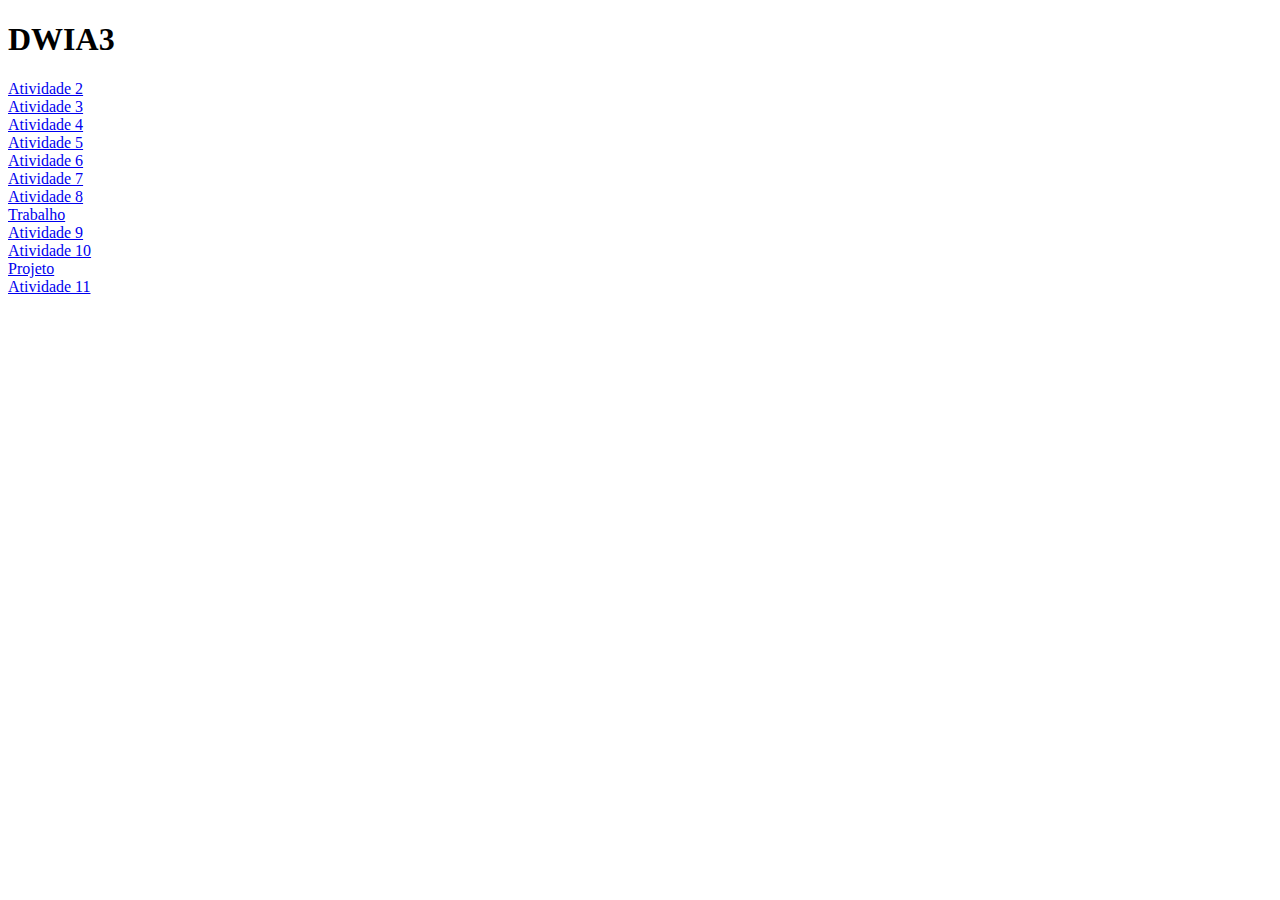
<file: index.html>
<!DOCTYPE html>
<html lang="en">
<head>
    <meta charset="UTF-8">
    <meta http-equiv="X-UA-Compatible" content="IE=edge">
    <meta name="viewport" content="width=device-width, initial-scale=1.0">
    <title>DW1A3</title>
</head>
<body>

    <h1>DWIA3</h1>
    <a href="./atividades/A2/wireframe_DW1A3.png#"><li>Atividade 2</li></a>
    <a href="./atividades/A3#"><li>Atividade 3</li></a>
    <a href="./atividades/A4/A4_formulario#"><li>Atividade 4</li></a>
    <a href="./atividades/A5/A5_seletores.txt#"><li>Atividade 5</li></a>
    <a href="./atividades/A6/index.html#"><li>Atividade 6</li></a>
    <a href="./atividades/A7/index.html"><li>Atividade 7</li></a>
    <a href="./atividades/A8/A8-flex_grid.txt#"><li>Atividade 8</li></a>
    <a href="./atividades/trabalho/index.html#"><li>Trabalho</li></a>
    <a href="./atividades/A9/index.html#"><li>Atividade 9</li></a>
    <a href="./atividades/A10/index.html#"><li>Atividade 10</li></a>
    <a href="./atividades/projeto/index.html"><li>Projeto</li></a>
    <a href="./atividades/A11/index.html"><li>Atividade 11</li></a>
    

</body>
</html>
</file>
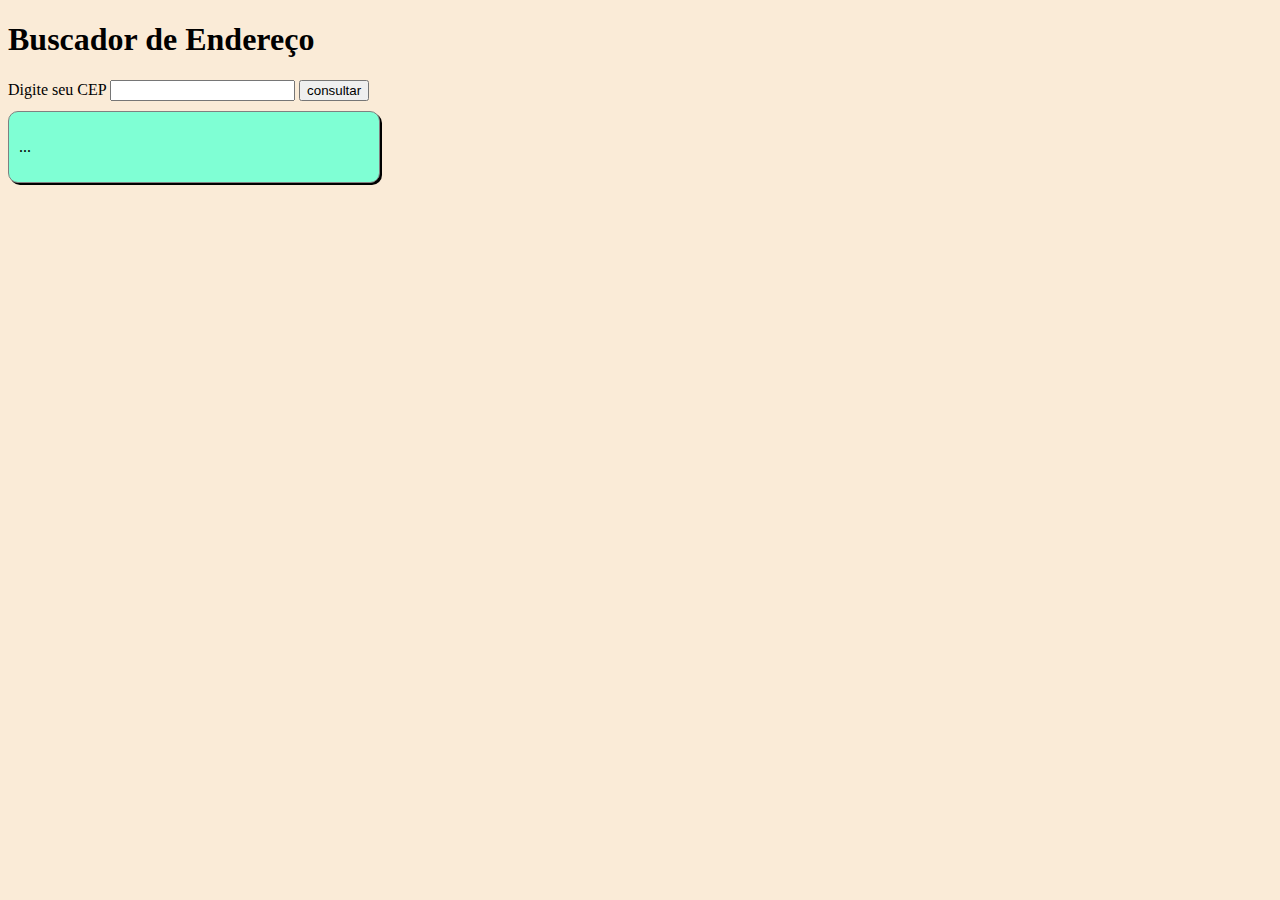
<file: atividades/A11/index.html>
<!DOCTYPE html>
<html lang="pt-br">
<head>
    <meta charset="UTF-8">
    <meta name="viewport" content="width=device-width, initial-scale=1.0">
    <link rel="stylesheet" href="style.css">
    <title>consulta cep</title>
</head>
<body>
    <h1>Buscador de Endereço</h1>
    <label for="">Digite seu CEP</label>
    <input type="number" id="cep">
    <button onclick="consultaEndereco()">consultar</button>
    <div id="resultado">
        <p>...</p>
    </div>
    <script src="script.js"></script>
</body>
</html>
</file>
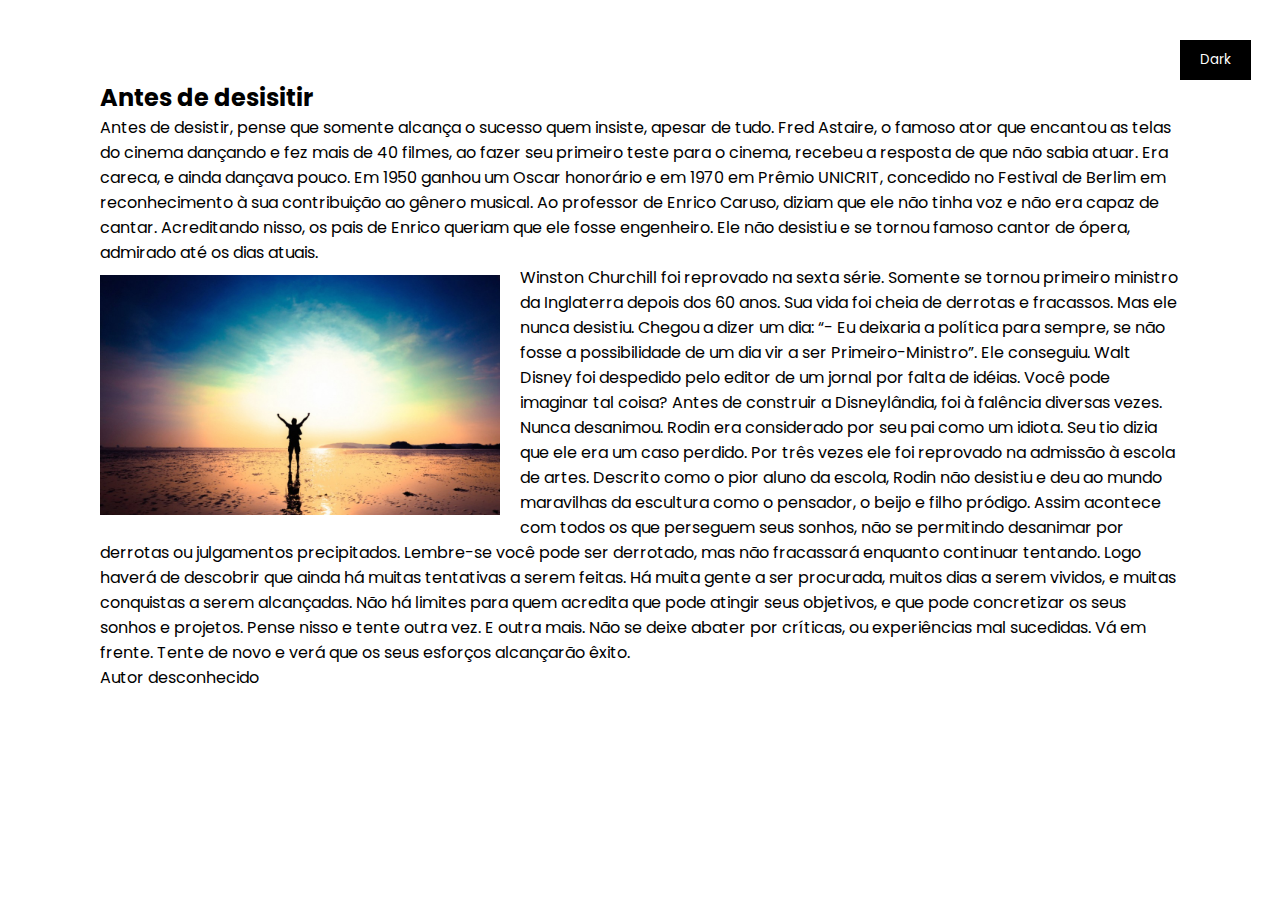
<file: atividades/A6/index.html>
<!DOCTYPE html>
<html>
    <head>

        <title>Texto motivacional</title>
    
        <link href="style.css" type="text/css" rel="stylesheet">
    </head>
<body>
    <input type="checkbox" name="">
    <section>
        <h2>Antes de desisitir</h2>
        <p>Antes de desistir, pense que somente alcança o sucesso quem insiste, apesar de tudo.

            Fred Astaire, o famoso ator que encantou as telas do cinema dançando e fez mais de 40 filmes,
         ao fazer seu primeiro teste para o cinema, recebeu a resposta de que não sabia atuar. Era careca, 
         e ainda dançava pouco. Em 1950 ganhou um Oscar honorário e em 1970 em Prêmio UNICRIT, concedido no 
         Festival de Berlim em reconhecimento à sua contribuição ao gênero musical.
            
            Ao professor de Enrico Caruso, diziam que ele não tinha voz e não era capaz de cantar. 
        Acreditando nisso, os pais de Enrico queriam que ele fosse engenheiro. Ele não desistiu e se tornou 
        famoso cantor de ópera, admirado até os dias atuais.</p>
        <img src="./components/images/timthumb.jpg">
        <p>Winston Churchill foi reprovado na sexta série. Somente se tornou primeiro ministro da Inglaterra 
        depois dos 60 anos. Sua vida foi cheia de derrotas e fracassos. Mas ele nunca desistiu. 
        Chegou a dizer um dia: “- Eu deixaria a política para sempre, se não fosse a possibilidade de um 
        dia vir a ser Primeiro-Ministro”. Ele conseguiu.

            Walt Disney foi despedido pelo editor de um jornal por falta de idéias. Você pode imaginar tal coisa? 
        Antes de construir a Disneylândia, foi à falência diversas vezes. Nunca desanimou.
            
            Rodin era considerado por seu pai como um idiota. Seu tio dizia que ele era um caso perdido. 
        Por três vezes ele foi reprovado na admissão à escola de artes. Descrito como o pior aluno da escola, 
        Rodin não desistiu e deu ao mundo maravilhas da escultura como o pensador, o beijo e filho pródigo.
            
            Assim acontece com todos os que perseguem seus sonhos, não se permitindo desanimar por derrotas ou 
        julgamentos precipitados. Lembre-se você pode ser derrotado, mas não fracassará enquanto continuar tentando.
            
            Logo haverá de descobrir que ainda há muitas tentativas a serem feitas. Há muita gente a ser procurada, 
        muitos dias a serem vividos, e muitas conquistas a serem alcançadas. Não há limites para quem acredita 
        que pode atingir seus objetivos, e que pode concretizar os seus sonhos e projetos.
            
            Pense nisso e tente outra vez. E outra mais. Não se deixe abater por críticas, ou experiências mal sucedidas. 
        Vá em frente. Tente de novo e verá que os seus esforços alcançarão êxito.</p>
        <p>Autor desconhecido</p>
        <p></p>
    </section>
    
</body>
</html>
</file>
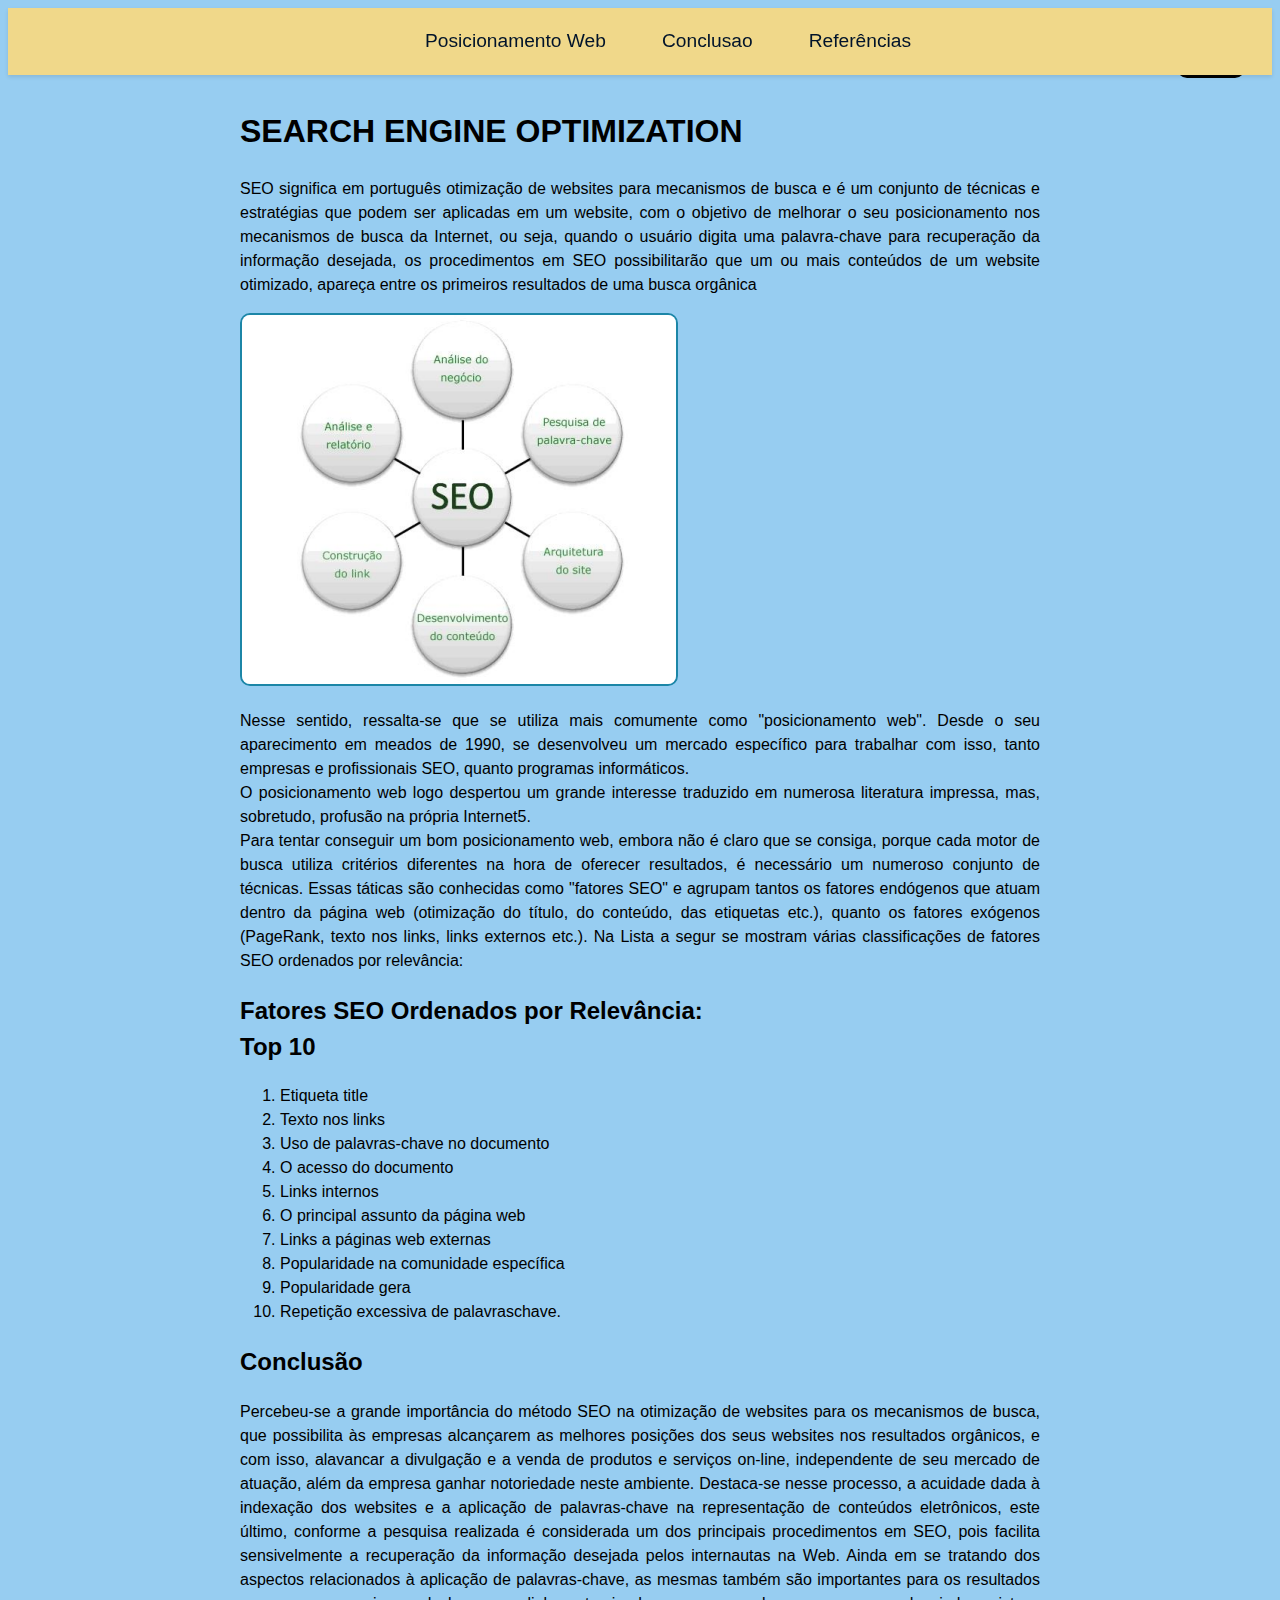
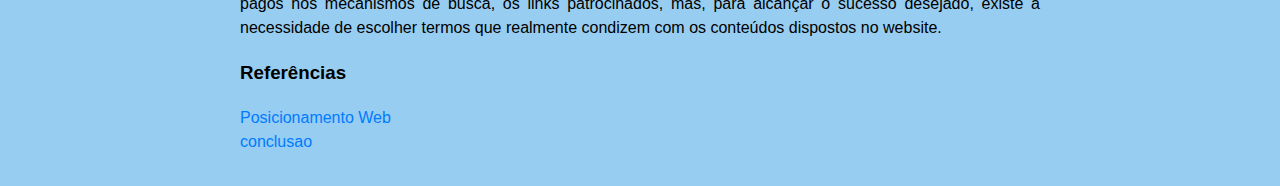
<file: atividades/A7/index.html>
<!DOCTYPE html>
<html lang="pt-BR">
<head>
  <meta charset="UTF-8">
  <meta http-equiv="X-UA-Compatible" content="IE=edge">
  <meta name="viewport" content="width=device-width, initial-scale=1.0">
  <link rel="stylesheet" href="./style.css">
  <title>Posicionamento Web</title>
</head>
<body>
  <input type="checkbox" name="">

    <header>
      <a href="#descricao">
        <ul>Posicionamento Web</ul>
      </a>
      <a href="#descricao-conclusao">
        <ul>Conclusao</ul>
      </a>
      <a href="#referencia">
        <ul>Referências</ul>
      </a>
    </header>
  
    <main>
        <article id="descricao">
        <h1>SEARCH ENGINE OPTIMIZATION 
        </h1>
        <p>SEO significa em português otimização de websites para mecanismos de busca e é um
            conjunto de técnicas e estratégias que podem ser aplicadas em um website, com o
            objetivo de melhorar o seu posicionamento nos mecanismos de busca da Internet, ou
            seja, quando o usuário digita uma palavra-chave para recuperação da informação
            desejada, os procedimentos em SEO possibilitarão que um ou mais conteúdos de um
            website otimizado, apareça entre os primeiros resultados de uma busca orgânica
            <br>
            <img src="./img/Captura de tela 2023-06-22 223105.png" alt="">
            <br> Nesse sentido, ressalta-se que se utiliza mais
            comumente como "posicionamento web". Desde o seu aparecimento em meados de
            1990, se desenvolveu um mercado específico para trabalhar com isso, tanto
            empresas e profissionais SEO, quanto programas informáticos. 
            <br>    O posicionamento web logo despertou um grande interesse traduzido em
            numerosa literatura impressa, mas, sobretudo, profusão na própria Internet5.
            <br>    Para tentar conseguir um bom posicionamento web, embora não é claro que
            se consiga, porque cada motor de busca utiliza critérios diferentes na hora de
            oferecer resultados, é necessário um numeroso conjunto de técnicas. Essas táticas
            são conhecidas como "fatores SEO" e agrupam tantos os fatores endógenos que
            atuam dentro da página web (otimização do título, do conteúdo, das etiquetas etc.),
            quanto os fatores exógenos (PageRank, texto nos links, links externos etc.). Na
            Lista a segur se mostram várias classificações de fatores SEO ordenados por
            relevância:
        </p>
      <h2 id="">
        Fatores SEO Ordenados por Relevância: <br>
        Top 10
     </h2>
     <ol>
        <li>Etiqueta title</li>
        <li>Texto nos links</li>
        <li>Uso de palavras-chave no documento</li>
        <li>O acesso do documento</li>
        <li>Links internos</li>
        <li>O principal assunto da página web</li>
        <li>Links a páginas web externas</li>
        <li>Popularidade na comunidade específica</li>
        <li>Popularidade gera</li>
        <li>Repetição excessiva de palavraschave.</li>
     </ol>
     

     
      <h2 id="descricao-conclusao">
          Conclusão
      </h2>
       <p>Percebeu-se a grande importância do método SEO na otimização de websites para os
        mecanismos de busca, que possibilita às empresas alcançarem as melhores posições
        dos seus websites nos resultados orgânicos, e com isso, alavancar a divulgação e a 
        venda de produtos e serviços on-line, independente de seu mercado de atuação, além
        da empresa ganhar notoriedade neste ambiente.
        Destaca-se nesse processo, a acuidade dada à indexação dos websites e a aplicação de
         palavras-chave na representação de conteúdos eletrônicos, este último, conforme a
        pesquisa realizada é considerada um dos principais procedimentos em SEO, pois facilita
        sensivelmente a recuperação da informação desejada pelos internautas na Web.
        Ainda em se tratando dos aspectos relacionados à aplicação de palavras-chave, as
        mesmas também são importantes para os resultados pagos nos mecanismos de busca,
        os links patrocinados, mas, para alcançar o sucesso desejado, existe a necessidade de
        escolher termos que realmente condizem com os conteúdos dispostos no website.
        </p>
      
      <h3 id="referencia">
        Referências 
      </h3>
      <p>
        <a href="http://www2.marilia.unesp.br/revistas/index.php/bjis/article/viewFile/38/36" target="_blank">Posicionamento Web</a>
        <br>
        <a href="https://www.eca.usp.br/acervo/producao-academica/002256402.pdf" target="_blank">conclusao</a>
        </p>
       
      </section>

    </main>
</body>
</html>
</file>
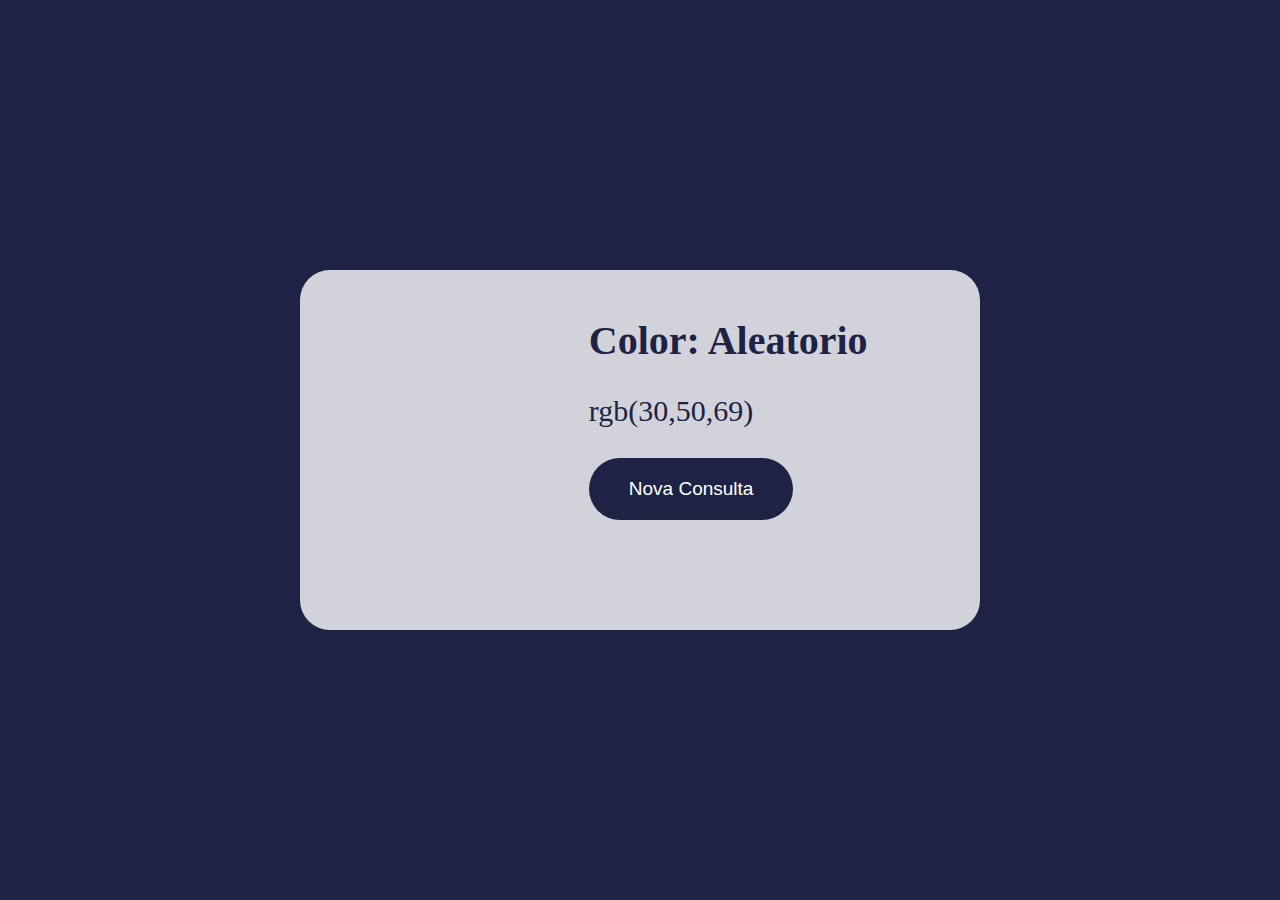
<file: atividades/A9/index.html>
<!DOCTYPE html>
<html lang="pt-br">
<head>
    <meta charset="UTF-8">
    <meta http-equiv="X-UA-Compatible" content="IE=edge">
    <meta name="viewport" content="width=device-width, initial-scale=1.0">
    <link rel="stylesheet" href="./style.css">
    <title>Mudar propiedades CSS com Javascript!!!!!</title>
</head>
<body>
    <main class="container">
    <div class="card_cor">
    </div>
        <div class="conteudo">
            <h1 class="titulo">Color: Aleatorio</h1>
            <p class="numero_cor">rgb(30,50,69)</p>
           
            <button id="button">Nova Consulta</button>
        
        </div>
    </main>   
    
   <script src="./scripts.js"></script>
</body>

</html>
</file>
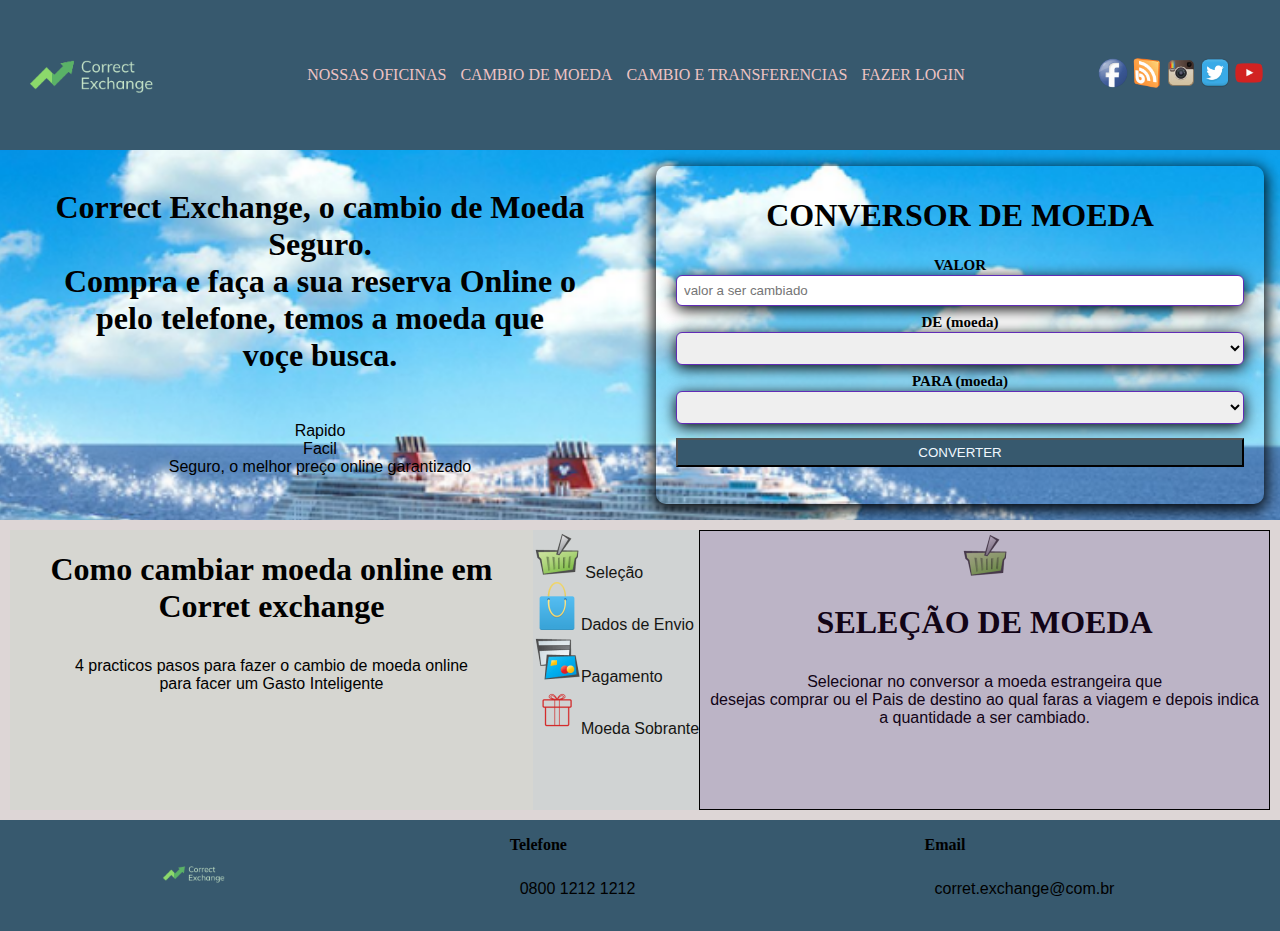
<file: atividades/projeto/index.html>
<!DOCTYPE html>
<html lang="pt-br">
<head>
    <meta charset="UTF-8">
    <meta http-equiv="X-UA-Compatible" content="IE=edge">
    <meta name="viewport" content="width=device-width, initial-scale=1.0">

    <link rel="stylesheet" href="style.css">
    <link rel="shortcut icon" href="https://icons.iconarchive.com/icons/custom-icon-design/pretty-office-11/128/coin-us-dollar-icon.png" width="128" height="128" type="image/x-icon">
    
    <title>Correct Exchange</title>
</head>
<body>
    <main class="container">
        
        <header class="header">
            
            <a href="#" class="logo">
                <img src="imagens/logo.png" alt="corret exchange" width="150px">
            </a>
            <nav class="menu">
                <ul class="menu-list">
                    <li ><a href="#">NOSSAS OFICINAS</a></li>
                    <li ><a href="#">CAMBIO DE MOEDA</a></li>
                    <li ><a href="#">CAMBIO E TRANSFERENCIAS</a></li>
                    <li ><a href="#">FAZER LOGIN</a></li>
                </ul>

                </nav>
                <nav class="redes-sociais">
                <a href="#" ><img src="./imagens/facebook.png" alt="" title="Facebook" width="30px"></a>
                <a href="#" ><img src="./imagens/Blog.png" alt="" title="Blog" width="30px"></a>
                <a href="#" ><img src="./imagens/Instagram.png" alt="" title="Instagram" width="30px"></a>
                <a href="#" ><img src="./imagens/Twitter.png" alt="" title="Twitter" width="30px"></a>
                <a href="#" ><img src="./imagens/YouTube.png" alt="" title="YouTube" width="30px"></a>
            </nav>

        </header>



        <main class="container-menu">
            <article class="content">
                <h1>Correct Exchange, o cambio  de Moeda Seguro. <br>
                Compra e faça a sua reserva Online o <br> pelo telefone, temos a moeda 
                que <br> voçe busca.
                </h1>
                <p>Rapido <br> Facil <br> Seguro, o melhor preço online garantizado</p>
            </article>
            <article class="content">
                <div id="currencyConverter">
                    <div class="title"></div>
                        <h1>CONVERSOR DE MOEDA</h1>    
                    
                    <form id="convertForm">
                    <div class="currencies">
                        <label for="amount"> VALOR</label>
                        <input type="number" 
                            id="amount" 
                            placeholder="valor a ser cambiado"
                            value="" > 
                    </div> 
                    <div>
                            <label for="fromCurrency">DE (moeda)</label>
                            <select id="fromCurrency"></select>
                    </div>
                    <div>
                             <label for="toCurrency">PARA (moeda)</label>
                             <select id="toCurrency"></select>
                    </div>
                        <button>CONVERTER</button>
                    </form>
                    <div id="convertResult"></div>
                </div>
            </article>
        </main>

       
            <article class="content-descricao">
                <nav id="content-menu">
                    <h1>Como cambiar moeda online em Corret exchange </h1>
                    <p>4 practicos pasos para fazer o cambio de moeda online <br> para facer um Gasto Inteligente</p>
                
                </nav>  
                <nav id="content-menu-list"> 
                    <div class="content-menu-list-item" >
                            <a href="#carrosel-1" ><img src="imagens/cesta.png" alt="cesta"> Seleção</a>
                    </div>
                    <div class="content-menu-list-item">
                            <a href="#carrosel-2" ><img  src="imagens/entrega.png" alt="cartao">Dados de Envio</a>
                    </div>
                    <div class="content-menu-list-item">
                            <a href="#carrosel-3" ><img  src="imagens/cartao.png" alt="cartao">Pagamento</a>
                    </div>

                    <div class="content-menu-list-item">
                            <a href="#carrosel-4" ><img src="imagens/reembolso.png" alt="moeda sobrante">Moeda Sobrante</a>
                    </div>
                </nav>
                <div id="content-carrosel">
                    <div class="carrosel">
                        
                        <div class="carrosel-item" id="carrosel-1">
                            <img src="imagens/cesta.png" alt="cesta">
                            <h1 class="descricao-titulo">SELEÇÃO DE MOEDA</h1>
                            <p>Selecionar no conversor a moeda estrangeira que <br> desejas comprar ou el Pais de destino 
                            ao qual faras a viagem e depois indica <br> a quantidade a ser cambiado. </p>
                        </div> 
                        <div class="flechasCarrosel"><i></i></div>
                    
                    </div>
                    <div class="carrosel">
                        
                        <div class="carrosel-item" id="carrosel-2">
                            <img src="imagens/entrega.png" alt="dados">
                            <h1 class="descricao-titulo">DADOS DE ENVIO</h1>
                            <p>Indica onde e quando quieres que seja feito a entrega <br>
                            da moeda estrangeira. Envio em 24 a 48 horas.</p>
                        </div> 
                        <div class="flechasCarrosel"><i></i></div>
                    
                    </div>
                    <div class="carrosel">
                        
                        <div class="carrosel-item" id="carrosel-3">
                            <img src="imagens/cartao.png" alt="cartao">
                            <h1 class="descricao-titulo">DADOS DE PAGAMENTO</h1>
                            <p>Completa teus dados e seleciona o metodo de  pagamneto <br> :
                                Cartao de debito, transferencia ou en dinheiro</p>
                        </div> 
                        <div class="flechasCarrosel"><i></i></div>
                    
                    </div>
                    <div class="carrosel">
                        
                        <div class="carrosel-item" id="carrosel-4">
                            <img src="imagens/reembolso.png" alt="sobrante">
                            <h1 class="descricao-titulo">MOEDA SOBRANTE</h1>
                            <p>Se nao conseguiste gastar todo toda a moeda estrangeira cambiada, <br>
                            poderas fazer a devoluçao ate  50% ao mesmo preço da compra. </p>
                        </div> 
                        <div class="flechasCarrosel"><i></i></div>
                    
                    </div>
                    
                </div>
            
            </article>
        
            <div class="footer-wrapper">
                <footer class="footer">
                    <section class="footer-list">
                        <a href="#" class="logo-footer">
                            <img src="imagens/logo.png" alt="corret exchange" width="75px">
                        </a>
                    </section>
                    <section class="footer-list">
                        <h4 class="footer-list-title">Telefone</h4>
                        <p class="footer-list-texto">0800 1212 1212</p>
                    </section>
                    <section class="footer-list">
                        <h4 class="footer-list-title">Email</h4>
                        <p class="footer-list-texto">corret.exchange@com.br</p>
                    </section>
                </footer>
            </div>

        </main>
    <script src="./script.js"></script>
</body>
</html>
</file>
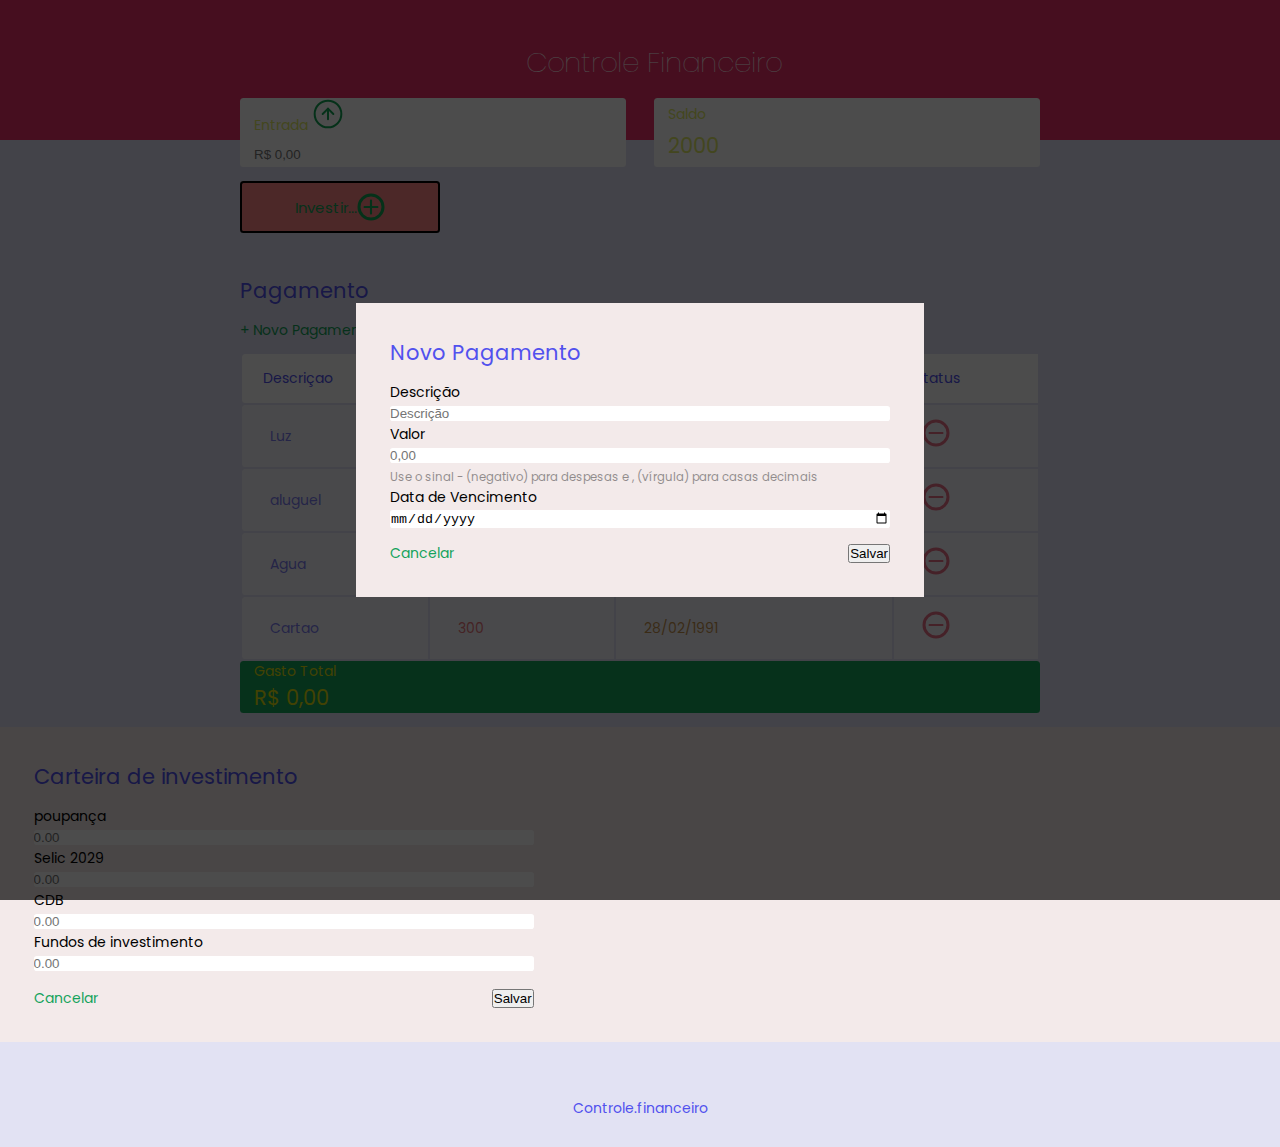
<file: atividades/trabalho/index.html>
<!DOCTYPE html>
<html lang="pt-br">

<head>
    <meta charset="UTF-8">
    <meta name="viewport" content="width=device-width, initial-scale=1.0">
    <title>controle.financeiro</title>
    <link rel="stylesheet" href="./styles.css">
    <link rel="preconnect" href="https://fonts.googleapis.com">
    <link rel="preconnect" href="https://fonts.gstatic.com" crossorigin>
    <link href="https://fonts.googleapis.com/css2?family=Poppins:ital,wght@0,500;1,100;1,400&display=swap"
        rel="stylesheet">
</head>

<body>

    <header>
        <h1 id="logo">Controle Financeiro </h1>
    </header>

    <main class="container">
        <section id="balance">


            <div class="card">
                <h3>
                    <span>
                        <label for="amount">Entrada</label>
                        <img src="./imagens/assets/income.svg" alt="imagen entrada">
                    </span>
                </h3>
                <p>
                    <input type="number" 
                    step="0.01"
                    id="amount" 
                    name="amount" 
                    placeholder="R$ 0,00" />

                </p>


            </div>
            <div class="card">
                <h3>
                    <span>Saldo</span>
                    <img src="./imagens/assets/total.svg" alt="imagen entrada">

                </h3>
                <p>2000</p>


            </div>


        </section>
        <a href="#" 
        onclick="Modal.open()"

        class="button invest">Investir...
            <img src="./imagens/assets/plus.svg" alt="">
        </a>

        <section id="transaction">
            <h2>Pagamento</h2>
            <a href="#" 
            onclick="Modal.open()"

            class="button new"> + Novo Pagamento </a>
            <table id="data-table">
                <thead>
                    <tr>
                        <th>Descriçao</th>
                        <th>Valor (R$)</th>

                        <th>Data vencimento</th>
                        <th>Status</th>


                    </tr>
                </thead>
                <tbody>
                    <tr>
                        <td class="description">Luz</td>
                        <td class="expense"> 300</td>
                        <td class="date">28/02/1991</td>
                        <td>
                            <img src="./imagens/assets/minus.svg" alt="pago">
                        </td>
                    </tr>
                    <tr>
                        <td class="description">aluguel</td>
                        <td class="expense"> 300</td>
                        <td class="date">28/02/1991</td>
                        <td>
                            <img src="./imagens/assets/minus.svg" alt="pago">
                        </td>
                    </tr>
                    <tr>
                        <td class="description">Agua</td>
                        <td class="expense"> 300</td>
                        <td class="date">28/02/1991</td>
                        <td>
                            <img src="./imagens/assets/minus.svg" alt="aguardando pagamento">
                        </td>
                    </tr>

                    <tr>
                        <td class="description">Cartao</td>
                        <td class="expense"> 300</td>
                        <td class="date">28/02/1991</td>
                        <td>
                            <img src="./imagens/assets/minus.svg" alt="aguardando pagamento">
                        </td>
                    </tr>
                    
                    
                </tbody>
            </table>
        </section>
        <section>
            </div>
            <div class="card saldo">
                <h3>
                    <span>Gasto Total</span>
                </h3>
                <p id="incomeDisplay">R$ 0,00</p>

            </div>

        </section>

    </main>
    <div class="modal-body">
        <div class="modal">
            <div id="form">
                <h2>Carteira de investimento</h2>
                <form action="">
                    <div class="input-group">
                        <label for="dinheiro"> poupança</label>
                        <input type="number" id="dinheiro" name="poupança" placeholder="0.00">
                    </div>
                    <div class="input-group">
                        <label for="dinheiro"> Selic 2029</label>
                        <input type="number" id="dinheiro" name="Selic 2029" placeholder="0.00">
                    </div>
                    <div class="input-group">
                        <label for="dinheiro"> CDB</label>
                        <input type="number" id="dinheiro" name="CDB" placeholder="0.00">
                    </div>
                    <div class="input-group">
                        <label for="dinheiro">Fundos de investimento</label>
                        <input type="number" id="dinheiro" name="Fundos de investimento" placeholder="0.00">
                    </div>
                    <div class="input-group actions">
                        <a 
                        
                        onclick="Modal.close()" 

                        href="#" 
                        class="button cancel">Cancelar</a>
                        <button>Salvar</button>
                </form>

            </div>
        </div>
    </div>
    <div class="modal-overlay active ">
        <div class="modal">
            <div id="form">
                <h2>Novo Pagamento</h2>
                <form action="">
                    <div class="input-group">
                        <label for="description">Descrição </label>
                        <input type="text" 
                        id="description" 
                        name="description" 
                        placeholder="Descrição" />
                    </div>

                    <div class="input-group">
                        <label for="amount">Valor</label>
                        <input type="number" 
                        step="0.01" id="amount" 
                        name="amount" 
                        placeholder="0,00" />
                        <small class="help">Use o sinal - (negativo) para despesas e , (vírgula) para casas
                            decimais</small>
                    </div>

                    <div class="input-group">
                        <label for="date">Data de Vencimento</label>
                        <input 
                        type="date" 
                        id="date" 
                        name="date" />
                    </div>

                    <div class="input-group actions">
                        <a 
                        onclick="Modal.close()" 
                        href="#" 
                        class="button cancel">Cancelar</a>
                        <button>Salvar</button>
                    </div>
                </form>
            </div>
        </div>
    </div>

    <footer>
        <p>Controle.financeiro</p>
    </footer>
   <script src="./scripts.js"></script>
   

</body>

</html>
</file>
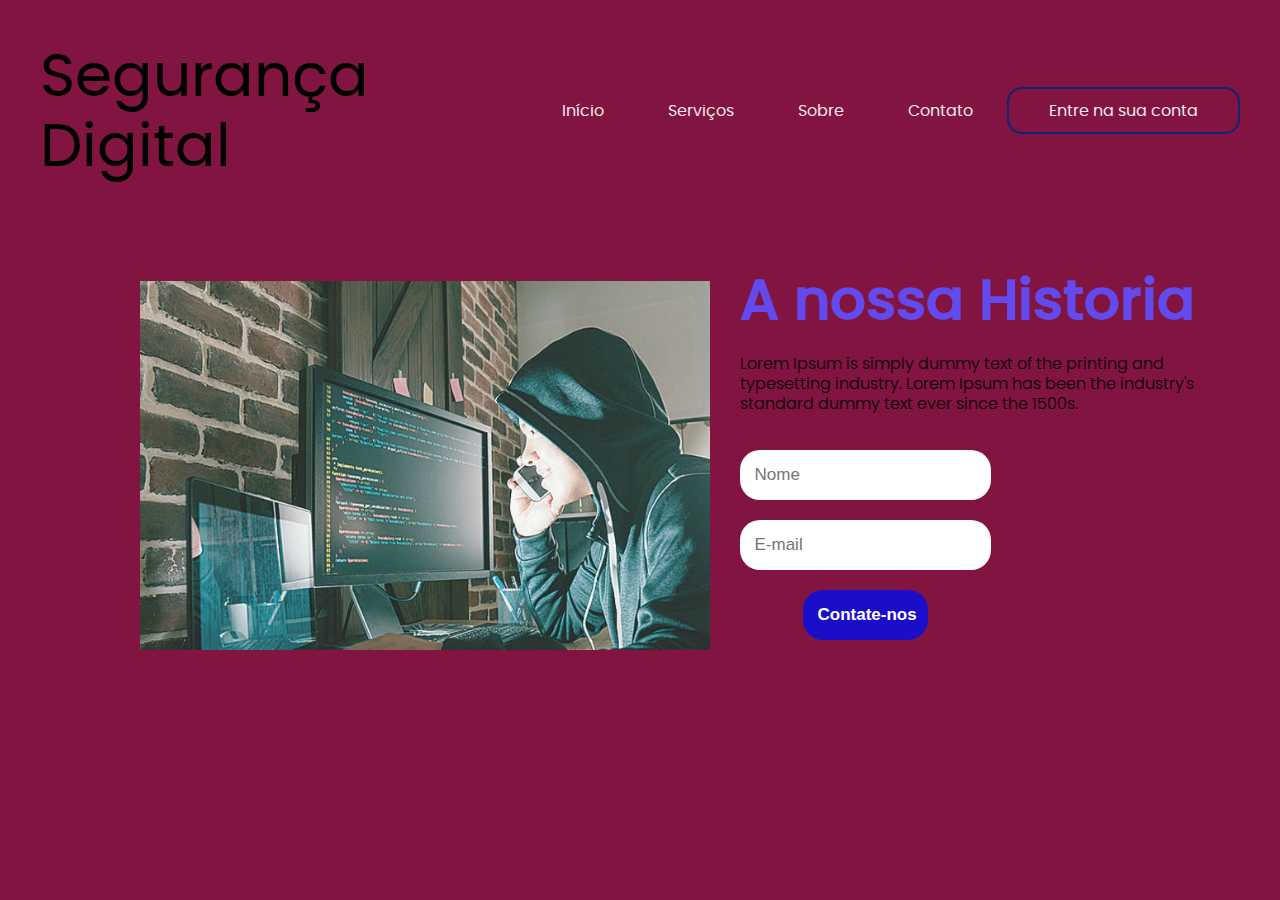
<file: atividades/A4/A4_formulario/index.html>
<!DOCTYPE html>
<html lang="en">
<head>
    <meta charset="UTF-8">
    <meta http-equiv="X-UA-Compatible" content="IE=edge">
    <meta name="viewport" content="width=device-width, initial-scale=1.0">
    <link href="./styles/style.css" rel="stylesheet">
    <link href="./styles/fonts.css" rel="stylesheet">
    <link href="./styles/media.css" rel="stylesheet">
    <title>Landing Page</title>
</head>
<body>
    <header>
        <div id="title">
            <h1>Segurança <A></A></h1>
            <h1>Digital</h1>
        </div>

        <ul>
            <a href="#"><li>Início</li></a>
            <a href="#"><li>Serviços</li></a>
            <a href="#"><li>Sobre</li></a>
            <a href="#"><li>Contato</li></a>
            <a href="#" id="inscreva-se-btn"><li>Entre na sua conta</li></a>
        </ul>
    </header>

    <main>
        <aside>
            <h2><span>A nossa Historia </span></h2>
            <h2><div class=""></div></h2>
            <p>
                Lorem Ipsum is simply dummy text of the printing and typesetting industry. Lorem Ipsum has been the industry's standard dummy text ever since the 1500s.
            </p>
            <form>
                <input type="text" placeholder="Nome">
                <input type="email" placeholder="E-mail">
                <input type="submit" value="Contate-nos">
            </form>
        </aside>

        <article>
            <img src="./components/images/58992.jpg" alt="logo Segurança">
        </article>
    </main>
    
</body>
</html>
</file>
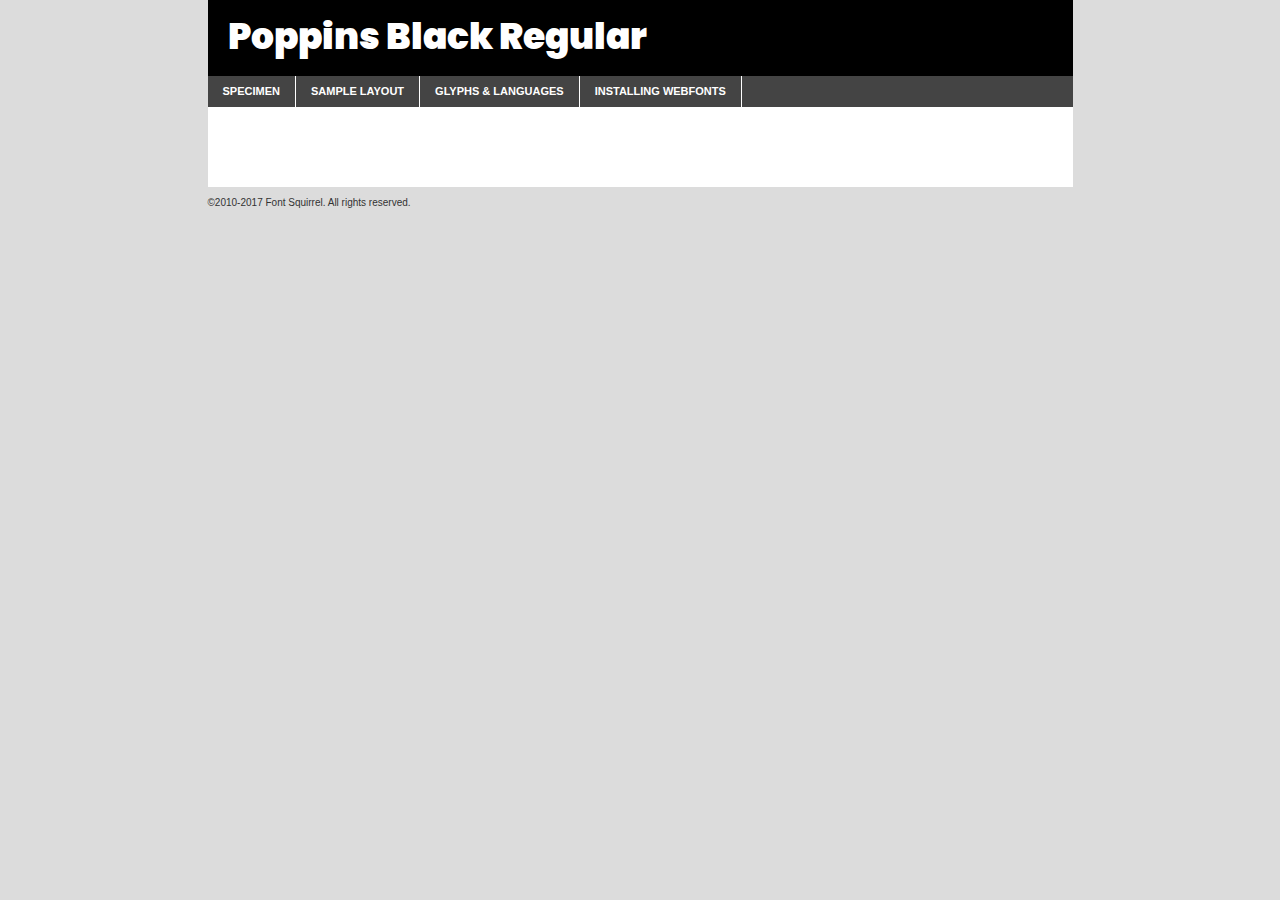
<file: atividades/A4/A4_formulario/components/fonts/poppins-black-demo.html>
<!DOCTYPE html PUBLIC "-//W3C//DTD XHTML 1.0 Transitional//EN"
	"http://www.w3.org/TR/xhtml1/DTD/xhtml1-transitional.dtd">

<html xmlns="http://www.w3.org/1999/xhtml" xml:lang="en" lang="en">
<head>
	<meta http-equiv="Content-Type" content="text/html; charset=utf-8" />
	<script src="http://ajax.googleapis.com/ajax/libs/jquery/1.7.2/jquery.min.js" type="text/javascript" charset="utf-8"></script>
	<script type="text/javascript">
	(function($){$.fn.easyTabs=function(option){var param=jQuery.extend({fadeSpeed:"fast",defaultContent:1,activeClass:'active'},option);$(this).each(function(){var thisId="#"+this.id;if(param.defaultContent==''){param.defaultContent=1;}
	if(typeof param.defaultContent=="number")
	{var defaultTab=$(thisId+" .tabs li:eq("+(param.defaultContent-1)+") a").attr('href').substr(1);}else{var defaultTab=param.defaultContent;}
	$(thisId+" .tabs li a").each(function(){var tabToHide=$(this).attr('href').substr(1);$("#"+tabToHide).addClass('easytabs-tab-content');});hideAll();changeContent(defaultTab);function hideAll(){$(thisId+" .easytabs-tab-content").hide();}
	function changeContent(tabId){hideAll();$(thisId+" .tabs li").removeClass(param.activeClass);$(thisId+" .tabs li a[href=#"+tabId+"]").closest('li').addClass(param.activeClass);if(param.fadeSpeed!="none")
	{$(thisId+" #"+tabId).fadeIn(param.fadeSpeed);}else{$(thisId+" #"+tabId).show();}}
	$(thisId+" .tabs li").click(function(){var tabId=$(this).find('a').attr('href').substr(1);changeContent(tabId);return false;});});}})(jQuery);
	</script>
	<link rel="stylesheet" href="specimen_files/specimen_stylesheet.css" type="text/css" charset="utf-8" />
	<link rel="stylesheet" href="stylesheet.css" type="text/css" charset="utf-8" />

	<style type="text/css">
					body{
				font-family: 'poppinsblack';
							}
		</style>

	<title>Poppins Black Regular Specimen</title>
	
	
	<script type="text/javascript" charset="utf-8">
		$(document).ready(function() {
			$('#container').easyTabs({defaultContent:1});
		});
	</script>
</head>

<body>
<div id="container">
	<div id="header">
		Poppins Black Regular	</div>
	<ul class="tabs">
		<li><a href="#specimen">Specimen</a></li>
		<li><a href="#layout">Sample Layout</a></li>
				<li><a href="#glyphs">Glyphs &amp; Languages</a></li>
		<li><a href="#installing">Installing Webfonts</a></li>
		
	</ul>
	
	<div id="main_content">

		
			<div id="specimen">
		
				<div class="section">
					<div class="grid12 firstcol">
						<div class="huge">AaBb</div>
					</div>
				</div>
		
				<div class="section">
					<div class="glyph_range">A&#x200B;B&#x200b;C&#x200b;D&#x200b;E&#x200b;F&#x200b;G&#x200b;H&#x200b;I&#x200b;J&#x200b;K&#x200b;L&#x200b;M&#x200b;N&#x200b;O&#x200b;P&#x200b;Q&#x200b;R&#x200b;S&#x200b;T&#x200b;U&#x200b;V&#x200b;W&#x200b;X&#x200b;Y&#x200b;Z&#x200b;a&#x200b;b&#x200b;c&#x200b;d&#x200b;e&#x200b;f&#x200b;g&#x200b;h&#x200b;i&#x200b;j&#x200b;k&#x200b;l&#x200b;m&#x200b;n&#x200b;o&#x200b;p&#x200b;q&#x200b;r&#x200b;s&#x200b;t&#x200b;u&#x200b;v&#x200b;w&#x200b;x&#x200b;y&#x200b;z&#x200b;1&#x200b;2&#x200b;3&#x200b;4&#x200b;5&#x200b;6&#x200b;7&#x200b;8&#x200b;9&#x200b;0&#x200b;&amp;&#x200b;.&#x200b;,&#x200b;?&#x200b;!&#x200b;&#64;&#x200b;(&#x200b;)&#x200b;#&#x200b;$&#x200b;%&#x200b;*&#x200b;+&#x200b;-&#x200b;=&#x200b;:&#x200b;;</div>
				</div>
				<div class="section">
					<div class="grid12 firstcol">
						<table class="sample_table">
							<tr><td>10</td><td class="size10">abcdefghijklmnopqrstuvwxyzABCDEFGHIJKLMNOPQRSTUVWXYZ0123456789abcdefghijklmnopqrstuvwxyzABCDEFGHIJKLMNOPQRSTUVWXYZ0123456789abcdefghijklmnopqrstuvwxyzABCDEFGHIJKLMNOPQRSTUVWXYZ</td></tr>
							<tr><td>11</td><td class="size11">abcdefghijklmnopqrstuvwxyzABCDEFGHIJKLMNOPQRSTUVWXYZ0123456789abcdefghijklmnopqrstuvwxyzABCDEFGHIJKLMNOPQRSTUVWXYZ0123456789abcdefghijklmnopqrstuvwxyzABCDEFGHIJKLMNOPQRSTUVWXYZ</td></tr>
							<tr><td>12</td><td class="size12">abcdefghijklmnopqrstuvwxyzABCDEFGHIJKLMNOPQRSTUVWXYZ0123456789abcdefghijklmnopqrstuvwxyzABCDEFGHIJKLMNOPQRSTUVWXYZ0123456789abcdefghijklmnopqrstuvwxyzABCDEFGHIJKLMNOPQRSTUVWXYZ</td></tr>
							<tr><td>13</td><td class="size13">abcdefghijklmnopqrstuvwxyzABCDEFGHIJKLMNOPQRSTUVWXYZ0123456789abcdefghijklmnopqrstuvwxyzABCDEFGHIJKLMNOPQRSTUVWXYZ0123456789abcdefghijklmnopqrstuvwxyzABCDEFGHIJKLMNOPQRSTUVWXYZ</td></tr>
							<tr><td>14</td><td class="size14">abcdefghijklmnopqrstuvwxyzABCDEFGHIJKLMNOPQRSTUVWXYZ0123456789abcdefghijklmnopqrstuvwxyzABCDEFGHIJKLMNOPQRSTUVWXYZ0123456789abcdefghijklmnopqrstuvwxyzABCDEFGHIJKLMNOPQRSTUVWXYZ</td></tr>
							<tr><td>16</td><td class="size16">abcdefghijklmnopqrstuvwxyzABCDEFGHIJKLMNOPQRSTUVWXYZ0123456789abcdefghijklmnopqrstuvwxyzABCDEFGHIJKLMNOPQRSTUVWXYZ</td></tr>
							<tr><td>18</td><td class="size18">abcdefghijklmnopqrstuvwxyzABCDEFGHIJKLMNOPQRSTUVWXYZ0123456789abcdefghijklmnopqrstuvwxyzABCDEFGHIJKLMNOPQRSTUVWXYZ</td></tr>
							<tr><td>20</td><td class="size20">abcdefghijklmnopqrstuvwxyzABCDEFGHIJKLMNOPQRSTUVWXYZ0123456789abcdefghijklmnopqrstuvwxyzABCDEFGHIJKLMNOPQRSTUVWXYZ</td></tr>
							<tr><td>24</td><td class="size24">abcdefghijklmnopqrstuvwxyzABCDEFGHIJKLMNOPQRSTUVWXYZ0123456789abcdefghijklmnopqrstuvwxyzABCDEFGHIJKLMNOPQRSTUVWXYZ</td></tr>
							<tr><td>30</td><td class="size30">abcdefghijklmnopqrstuvwxyzABCDEFGHIJKLMNOPQRSTUVWXYZ0123456789abcdefghijklmnopqrstuvwxyzABCDEFGHIJKLMNOPQRSTUVWXYZ</td></tr>
							<tr><td>36</td><td class="size36">abcdefghijklmnopqrstuvwxyzABCDEFGHIJKLMNOPQRSTUVWXYZ0123456789abcdefghijklmnopqrstuvwxyzABCDEFGHIJKLMNOPQRSTUVWXYZ</td></tr>
							<tr><td>48</td><td class="size48">abcdefghijklmnopqrstuvwxyzABCDEFGHIJKLMNOPQRSTUVWXYZ0123456789abcdefghijklmnopqrstuvwxyzABCDEFGHIJKLMNOPQRSTUVWXYZ</td></tr>
							<tr><td>60</td><td class="size60">abcdefghijklmnopqrstuvwxyzABCDEFGHIJKLMNOPQRSTUVWXYZ0123456789abcdefghijklmnopqrstuvwxyzABCDEFGHIJKLMNOPQRSTUVWXYZ</td></tr>
							<tr><td>72</td><td class="size72">abcdefghijklmnopqrstuvwxyzABCDEFGHIJKLMNOPQRSTUVWXYZ0123456789abcdefghijklmnopqrstuvwxyzABCDEFGHIJKLMNOPQRSTUVWXYZ</td></tr>
							<tr><td>90</td><td class="size90">abcdefghijklmnopqrstuvwxyzABCDEFGHIJKLMNOPQRSTUVWXYZ0123456789abcdefghijklmnopqrstuvwxyzABCDEFGHIJKLMNOPQRSTUVWXYZ</td></tr>
						</table>
				
					</div>
			
				</div>
		
		
		
								<div class="section" id="bodycomparison">


										<div id="xheight">
				<div class="fontbody">&#x25FC;&#x25FC;&#x25FC;&#x25FC;&#x25FC;&#x25FC;&#x25FC;&#x25FC;&#x25FC;&#x25FC;&#x25FC;&#x25FC;&#x25FC;&#x25FC;&#x25FC;&#x25FC;&#x25FC;&#x25FC;&#x25FC;&#x25FC;&#x25FC;&#x25FC;&#x25FC;&#x25FC;&#x25FC;&#x25FC;&#x25FC;&#x25FC;&#x25FC;&#x25FC;&#x25FC;&#x25FC;&#x25FC;&#x25FC;&#x25FC;&#x25FC;&#x25FC;&#x25FC;&#x25FC;&#x25FC;&#x25FC;&#x25FC;&#x25FC;&#x25FC;&#x25FC;&#x25FC;&#x25FC;&#x25FC;&#x25FC;&#x25FC;&#x25FC;&#x25FC;&#x25FC;&#x25FC;&#x25FC;&#x25FC;&#x25FC;&#x25FC;&#x25FC;&#x25FC;&#x25FC;&#x25FC;&#x25FC;&#x25FC;&#x25FC;&#x25FC;&#x25FC;&#x25FC;&#x25FC;&#x25FC;&#x25FC;&#x25FC;&#x25FC;&#x25FC;&#x25FC;&#x25FC;&#x25FC;&#x25FC;&#x25FC;&#x25FC;&#x25FC;&#x25FC;&#x25FC;&#x25FC;&#x25FC;&#x25FC;&#x25FC;&#x25FC;&#x25FC;&#x25FC;&#x25FC;&#x25FC;&#x25FC;&#x25FC;&#x25FC;&#x25FC;&#x25FC;&#x25FC;&#x25FC;body</div><div class="arialbody">body</div><div class="verdanabody">body</div><div class="georgiabody">body</div></div>
										<div class="fontbody" style="z-index:1">
											body<span>Poppins Black Regular</span>
										</div>
										<div class="arialbody" style="z-index:1">
											body<span>Arial</span>
										</div>
										<div class="verdanabody" style="z-index:1">
											body<span>Verdana</span>
										</div>
										<div class="georgiabody" style="z-index:1">
											body<span>Georgia</span>
										</div>



								</div>
		
		
				<div class="section psample psample_row1" id="">
					
					<div class="grid2 firstcol">
						<p class="size10"><span>10.</span>Aenean lacinia bibendum nulla sed consectetur. Fusce dapibus, tellus ac cursus commodo, tortor mauris condimentum nibh, ut fermentum massa justo sit amet risus. Nullam id dolor id nibh ultricies vehicula ut id elit. Cum sociis natoque penatibus et magnis dis parturient montes, nascetur ridiculus mus. Nulla vitae elit libero, a pharetra augue.</p>
			
					</div>
					<div class="grid3">
						<p class="size11"><span>11.</span>Aenean lacinia bibendum nulla sed consectetur. Fusce dapibus, tellus ac cursus commodo, tortor mauris condimentum nibh, ut fermentum massa justo sit amet risus. Nullam id dolor id nibh ultricies vehicula ut id elit. Cum sociis natoque penatibus et magnis dis parturient montes, nascetur ridiculus mus. Nulla vitae elit libero, a pharetra augue.</p>
			
					</div>
					<div class="grid3">
						<p class="size12"><span>12.</span>Aenean lacinia bibendum nulla sed consectetur. Fusce dapibus, tellus ac cursus commodo, tortor mauris condimentum nibh, ut fermentum massa justo sit amet risus. Nullam id dolor id nibh ultricies vehicula ut id elit. Cum sociis natoque penatibus et magnis dis parturient montes, nascetur ridiculus mus. Nulla vitae elit libero, a pharetra augue.</p>
			
					</div>
					<div class="grid4">
						<p class="size13"><span>13.</span>Aenean lacinia bibendum nulla sed consectetur. Fusce dapibus, tellus ac cursus commodo, tortor mauris condimentum nibh, ut fermentum massa justo sit amet risus. Nullam id dolor id nibh ultricies vehicula ut id elit. Cum sociis natoque penatibus et magnis dis parturient montes, nascetur ridiculus mus. Nulla vitae elit libero, a pharetra augue.</p>
			
					</div>
					<div class="white_blend"></div>
					
				</div>
				<div class="section psample psample_row2" id="">
					<div class="grid3 firstcol">
						<p class="size14"><span>14.</span>Aenean lacinia bibendum nulla sed consectetur. Fusce dapibus, tellus ac cursus commodo, tortor mauris condimentum nibh, ut fermentum massa justo sit amet risus. Nullam id dolor id nibh ultricies vehicula ut id elit. Cum sociis natoque penatibus et magnis dis parturient montes, nascetur ridiculus mus. Nulla vitae elit libero, a pharetra augue.</p>
			
					</div>
					<div class="grid4">
						<p class="size16"><span>16.</span>Aenean lacinia bibendum nulla sed consectetur. Fusce dapibus, tellus ac cursus commodo, tortor mauris condimentum nibh, ut fermentum massa justo sit amet risus. Nullam id dolor id nibh ultricies vehicula ut id elit. Cum sociis natoque penatibus et magnis dis parturient montes, nascetur ridiculus mus. Nulla vitae elit libero, a pharetra augue.</p>
			
					</div>
					<div class="grid5">
						<p class="size18"><span>18.</span>Aenean lacinia bibendum nulla sed consectetur. Fusce dapibus, tellus ac cursus commodo, tortor mauris condimentum nibh, ut fermentum massa justo sit amet risus. Nullam id dolor id nibh ultricies vehicula ut id elit. Cum sociis natoque penatibus et magnis dis parturient montes, nascetur ridiculus mus. Nulla vitae elit libero, a pharetra augue.</p>
			
					</div>

					<div class="white_blend"></div>

				</div>
				
				<div class="section psample psample_row3" id="">
					<div class="grid5 firstcol">
						<p class="size20"><span>20.</span>Aenean lacinia bibendum nulla sed consectetur. Fusce dapibus, tellus ac cursus commodo, tortor mauris condimentum nibh, ut fermentum massa justo sit amet risus. Nullam id dolor id nibh ultricies vehicula ut id elit. Cum sociis natoque penatibus et magnis dis parturient montes, nascetur ridiculus mus. Nulla vitae elit libero, a pharetra augue.</p>
					</div>
					<div class="grid7">
						<p class="size24"><span>24.</span>Aenean lacinia bibendum nulla sed consectetur. Fusce dapibus, tellus ac cursus commodo, tortor mauris condimentum nibh, ut fermentum massa justo sit amet risus. Nullam id dolor id nibh ultricies vehicula ut id elit. Cum sociis natoque penatibus et magnis dis parturient montes, nascetur ridiculus mus. Nulla vitae elit libero, a pharetra augue.</p>
					</div>
					
					<div class="white_blend"></div>
					
				</div>
				
				<div class="section psample psample_row4" id="">
					<div class="grid12 firstcol">
						<p class="size30"><span>30.</span>Aenean lacinia bibendum nulla sed consectetur. Fusce dapibus, tellus ac cursus commodo, tortor mauris condimentum nibh, ut fermentum massa justo sit amet risus. Nullam id dolor id nibh ultricies vehicula ut id elit. Cum sociis natoque penatibus et magnis dis parturient montes, nascetur ridiculus mus. Nulla vitae elit libero, a pharetra augue.</p>
					</div>
					<div class="white_blend"></div>
					
				</div>
				
				
				
				<div class="section psample psample_row1 fullreverse">
					<div class="grid2 firstcol">
						<p class="size10"><span>10.</span>Aenean lacinia bibendum nulla sed consectetur. Fusce dapibus, tellus ac cursus commodo, tortor mauris condimentum nibh, ut fermentum massa justo sit amet risus. Nullam id dolor id nibh ultricies vehicula ut id elit. Cum sociis natoque penatibus et magnis dis parturient montes, nascetur ridiculus mus. Nulla vitae elit libero, a pharetra augue.</p>
			
					</div>
					<div class="grid3">
						<p class="size11"><span>11.</span>Aenean lacinia bibendum nulla sed consectetur. Fusce dapibus, tellus ac cursus commodo, tortor mauris condimentum nibh, ut fermentum massa justo sit amet risus. Nullam id dolor id nibh ultricies vehicula ut id elit. Cum sociis natoque penatibus et magnis dis parturient montes, nascetur ridiculus mus. Nulla vitae elit libero, a pharetra augue.</p>
			
					</div>
					<div class="grid3">
						<p class="size12"><span>12.</span>Aenean lacinia bibendum nulla sed consectetur. Fusce dapibus, tellus ac cursus commodo, tortor mauris condimentum nibh, ut fermentum massa justo sit amet risus. Nullam id dolor id nibh ultricies vehicula ut id elit. Cum sociis natoque penatibus et magnis dis parturient montes, nascetur ridiculus mus. Nulla vitae elit libero, a pharetra augue.</p>
			
					</div>
					<div class="grid4">
						<p class="size13"><span>13.</span>Aenean lacinia bibendum nulla sed consectetur. Fusce dapibus, tellus ac cursus commodo, tortor mauris condimentum nibh, ut fermentum massa justo sit amet risus. Nullam id dolor id nibh ultricies vehicula ut id elit. Cum sociis natoque penatibus et magnis dis parturient montes, nascetur ridiculus mus. Nulla vitae elit libero, a pharetra augue.</p>
			
					</div>
					<div class="black_blend"></div>
					
				</div>
				
				<div class="section psample psample_row2 fullreverse">
					<div class="grid3 firstcol">
						<p class="size14"><span>14.</span>Aenean lacinia bibendum nulla sed consectetur. Fusce dapibus, tellus ac cursus commodo, tortor mauris condimentum nibh, ut fermentum massa justo sit amet risus. Nullam id dolor id nibh ultricies vehicula ut id elit. Cum sociis natoque penatibus et magnis dis parturient montes, nascetur ridiculus mus. Nulla vitae elit libero, a pharetra augue.</p>
			
					</div>
					<div class="grid4">
						<p class="size16"><span>16.</span>Aenean lacinia bibendum nulla sed consectetur. Fusce dapibus, tellus ac cursus commodo, tortor mauris condimentum nibh, ut fermentum massa justo sit amet risus. Nullam id dolor id nibh ultricies vehicula ut id elit. Cum sociis natoque penatibus et magnis dis parturient montes, nascetur ridiculus mus. Nulla vitae elit libero, a pharetra augue.</p>
			
					</div>
					<div class="grid5">
						<p class="size18"><span>18.</span>Aenean lacinia bibendum nulla sed consectetur. Fusce dapibus, tellus ac cursus commodo, tortor mauris condimentum nibh, ut fermentum massa justo sit amet risus. Nullam id dolor id nibh ultricies vehicula ut id elit. Cum sociis natoque penatibus et magnis dis parturient montes, nascetur ridiculus mus. Nulla vitae elit libero, a pharetra augue.</p>
			
					</div>
					<div class="black_blend"></div>

				</div>
				
				<div class="section psample fullreverse psample_row3" id="">
					<div class="grid5 firstcol">
						<p class="size20"><span>20.</span>Aenean lacinia bibendum nulla sed consectetur. Fusce dapibus, tellus ac cursus commodo, tortor mauris condimentum nibh, ut fermentum massa justo sit amet risus. Nullam id dolor id nibh ultricies vehicula ut id elit. Cum sociis natoque penatibus et magnis dis parturient montes, nascetur ridiculus mus. Nulla vitae elit libero, a pharetra augue.</p>
					</div>
					<div class="grid7">
						<p class="size24"><span>24.</span>Aenean lacinia bibendum nulla sed consectetur. Fusce dapibus, tellus ac cursus commodo, tortor mauris condimentum nibh, ut fermentum massa justo sit amet risus. Nullam id dolor id nibh ultricies vehicula ut id elit. Cum sociis natoque penatibus et magnis dis parturient montes, nascetur ridiculus mus. Nulla vitae elit libero, a pharetra augue.</p>
					</div>
					
					<div class="black_blend"></div>
					
				</div>
				
				<div class="section psample fullreverse psample_row4" id="" style="border-bottom: 20px #000 solid;">
					<div class="grid12 firstcol">
						<p class="size30"><span>30.</span>Aenean lacinia bibendum nulla sed consectetur. Fusce dapibus, tellus ac cursus commodo, tortor mauris condimentum nibh, ut fermentum massa justo sit amet risus. Nullam id dolor id nibh ultricies vehicula ut id elit. Cum sociis natoque penatibus et magnis dis parturient montes, nascetur ridiculus mus. Nulla vitae elit libero, a pharetra augue.</p>
					</div>
					<div class="black_blend"></div>
					
				</div>
				
				
				
				
			</div>
			
			<div id="layout">
				
				<div class="section">
					
					<div class="grid12 firstcol">
						<h1>Lorem Ipsum Dolor</h1>
						<h2>Etiam porta sem malesuada magna mollis euismod</h2>
						
						<p class="byline">By <a href="#link">Aenean Lacinia</a></p>
					</div>
				</div>
				<div class="section">
					<div class="grid8 firstcol">
						<p class="large">Donec sed odio dui. Morbi leo risus, porta ac consectetur ac, vestibulum at eros. Fusce dapibus, tellus ac cursus commodo, tortor mauris condimentum nibh, ut fermentum massa justo sit amet risus. </p>

						
						<h3>Pellentesque ornare sem</h3>

						<p>Maecenas sed diam eget risus varius blandit sit amet non magna. Maecenas faucibus mollis interdum. Donec ullamcorper nulla non metus auctor fringilla. Nullam id dolor id nibh ultricies vehicula ut id elit. Nullam id dolor id nibh ultricies vehicula ut id elit. </p>

						<p>Aenean eu leo quam. Pellentesque ornare sem lacinia quam venenatis vestibulum. Lorem ipsum dolor sit amet, consectetur adipiscing elit. Cum sociis natoque penatibus et magnis dis parturient montes, nascetur ridiculus mus. </p>

						<p>Nulla vitae elit libero, a pharetra augue. Praesent commodo cursus magna, vel scelerisque nisl consectetur et. Aenean lacinia bibendum nulla sed consectetur. </p>

						<p>Nullam quis risus eget urna mollis ornare vel eu leo. Nullam quis risus eget urna mollis ornare vel eu leo. Maecenas sed diam eget risus varius blandit sit amet non magna. Donec ullamcorper nulla non metus auctor fringilla. </p>

						<h3>Cras mattis consectetur</h3>

						<p>Aenean eu leo quam. Pellentesque ornare sem lacinia quam venenatis vestibulum. Aenean lacinia bibendum nulla sed consectetur. Integer posuere erat a ante venenatis dapibus posuere velit aliquet. Cras mattis consectetur purus sit amet fermentum. </p>

						<p>Nullam id dolor id nibh ultricies vehicula ut id elit. Nullam quis risus eget urna mollis ornare vel eu leo. Cras mattis consectetur purus sit amet fermentum.</p>
					</div>
					
					<div class="grid4 sidebar">
						
						<div class="box reverse">
							<p class="last">Nullam quis risus eget urna mollis ornare vel eu leo. Donec ullamcorper nulla non metus auctor fringilla. Cras mattis consectetur purus sit amet fermentum. Sed posuere consectetur est at lobortis. Lorem ipsum dolor sit amet, consectetur adipiscing elit. </p>
						</div>
						
						<p class="caption">Maecenas sed diam eget risus varius.</p>

						<p>Vestibulum id ligula porta felis euismod semper. Integer posuere erat a ante venenatis dapibus posuere velit aliquet. Vestibulum id ligula porta felis euismod semper. Sed posuere consectetur est at lobortis. Maecenas sed diam eget risus varius blandit sit amet non magna. Fusce dapibus, tellus ac cursus commodo, tortor mauris condimentum nibh, ut fermentum massa justo sit amet risus. </p>

					

						<p>Duis mollis, est non commodo luctus, nisi erat porttitor ligula, eget lacinia odio sem nec elit. Aenean lacinia bibendum nulla sed consectetur. Vivamus sagittis lacus vel augue laoreet rutrum faucibus dolor auctor. Aenean lacinia bibendum nulla sed consectetur. Nullam quis risus eget urna mollis ornare vel eu leo. </p>

						<p>Praesent commodo cursus magna, vel scelerisque nisl consectetur et. Donec ullamcorper nulla non metus auctor fringilla. Maecenas faucibus mollis interdum. Fusce dapibus, tellus ac cursus commodo, tortor mauris condimentum nibh, ut fermentum massa justo sit amet risus. </p>

					</div>
				</div>
				
			</div>


			



		<div id="glyphs">
			<div class="section">
				<div class="grid12 firstcol">
			
				<h1>Language Support</h1>
				<p>The subset of Poppins Black Regular in this kit supports the following languages:<br />
			
					Albanian, Basque, Breton, Chamorro, Danish, Dutch, English, Faroese, Finnish, French, Frisian, Galician, German, Icelandic, Italian, Malagasy, Norwegian, Portuguese, Spanish, Alsatian, Aragonese, Arapaho, Arrernte, Asturian, Aymara, Bislama, Cebuano, Corsican, Fijian, French_creole, Genoese, Gilbertese, Greenlandic, Haitian_creole, Hiligaynon, Hmong, Hopi, Ibanag, Iloko_ilokano, Indonesian, Interglossa_glosa, Interlingua, Irish_gaelic, Jerriais, Lojban, Lombard, Luxembourgeois, Manx, Mohawk, Norfolk_pitcairnese, Occitan, Oromo, Pangasinan, Papiamento, Piedmontese, Potawatomi, Rhaeto-romance, Romansh, Rotokas, Sami_lule, Samoan, Sardinian, Scots_gaelic, Seychelles_creole, Shona, Sicilian, Somali, Southern_ndebele, Swahili, Swati_swazi, Tagalog_filipino_pilipino, Tetum, Tok_pisin, Uyghur_latinized, Volapuk, Walloon, Warlpiri, Xhosa, Yapese, Zulu, Latinbasic, Ubasic, Demo				</p>
				<h1>Glyph Chart</h1>
				<p>The subset of Poppins Black Regular in this kit includes all the glyphs listed below. Unicode entities are included above each glyph to help you insert individual characters into your layout.</p>
				<div id="glyph_chart">
			
																														 <div><p>&amp;#13;</p>&#13;</div>
																				 <div><p>&amp;#32;</p>&#32;</div>
																				 <div><p>&amp;#33;</p>&#33;</div>
																				 <div><p>&amp;#34;</p>&#34;</div>
																				 <div><p>&amp;#35;</p>&#35;</div>
																				 <div><p>&amp;#36;</p>&#36;</div>
																				 <div><p>&amp;#37;</p>&#37;</div>
																				 <div><p>&amp;#38;</p>&#38;</div>
																				 <div><p>&amp;#39;</p>&#39;</div>
																				 <div><p>&amp;#40;</p>&#40;</div>
																				 <div><p>&amp;#41;</p>&#41;</div>
																				 <div><p>&amp;#42;</p>&#42;</div>
																				 <div><p>&amp;#43;</p>&#43;</div>
																				 <div><p>&amp;#44;</p>&#44;</div>
																				 <div><p>&amp;#45;</p>&#45;</div>
																				 <div><p>&amp;#46;</p>&#46;</div>
																				 <div><p>&amp;#47;</p>&#47;</div>
																				 <div><p>&amp;#48;</p>&#48;</div>
																				 <div><p>&amp;#49;</p>&#49;</div>
																				 <div><p>&amp;#50;</p>&#50;</div>
																				 <div><p>&amp;#51;</p>&#51;</div>
																				 <div><p>&amp;#52;</p>&#52;</div>
																				 <div><p>&amp;#53;</p>&#53;</div>
																				 <div><p>&amp;#54;</p>&#54;</div>
																				 <div><p>&amp;#55;</p>&#55;</div>
																				 <div><p>&amp;#56;</p>&#56;</div>
																				 <div><p>&amp;#57;</p>&#57;</div>
																				 <div><p>&amp;#58;</p>&#58;</div>
																				 <div><p>&amp;#59;</p>&#59;</div>
																				 <div><p>&amp;#60;</p>&#60;</div>
																				 <div><p>&amp;#61;</p>&#61;</div>
																				 <div><p>&amp;#62;</p>&#62;</div>
																				 <div><p>&amp;#63;</p>&#63;</div>
																				 <div><p>&amp;#64;</p>&#64;</div>
																				 <div><p>&amp;#65;</p>&#65;</div>
																				 <div><p>&amp;#66;</p>&#66;</div>
																				 <div><p>&amp;#67;</p>&#67;</div>
																				 <div><p>&amp;#68;</p>&#68;</div>
																				 <div><p>&amp;#69;</p>&#69;</div>
																				 <div><p>&amp;#70;</p>&#70;</div>
																				 <div><p>&amp;#71;</p>&#71;</div>
																				 <div><p>&amp;#72;</p>&#72;</div>
																				 <div><p>&amp;#73;</p>&#73;</div>
																				 <div><p>&amp;#74;</p>&#74;</div>
																				 <div><p>&amp;#75;</p>&#75;</div>
																				 <div><p>&amp;#76;</p>&#76;</div>
																				 <div><p>&amp;#77;</p>&#77;</div>
																				 <div><p>&amp;#78;</p>&#78;</div>
																				 <div><p>&amp;#79;</p>&#79;</div>
																				 <div><p>&amp;#80;</p>&#80;</div>
																				 <div><p>&amp;#81;</p>&#81;</div>
																				 <div><p>&amp;#82;</p>&#82;</div>
																				 <div><p>&amp;#83;</p>&#83;</div>
																				 <div><p>&amp;#84;</p>&#84;</div>
																				 <div><p>&amp;#85;</p>&#85;</div>
																				 <div><p>&amp;#86;</p>&#86;</div>
																				 <div><p>&amp;#87;</p>&#87;</div>
																				 <div><p>&amp;#88;</p>&#88;</div>
																				 <div><p>&amp;#89;</p>&#89;</div>
																				 <div><p>&amp;#90;</p>&#90;</div>
																				 <div><p>&amp;#91;</p>&#91;</div>
																				 <div><p>&amp;#92;</p>&#92;</div>
																				 <div><p>&amp;#93;</p>&#93;</div>
																				 <div><p>&amp;#94;</p>&#94;</div>
																				 <div><p>&amp;#95;</p>&#95;</div>
																				 <div><p>&amp;#96;</p>&#96;</div>
																				 <div><p>&amp;#97;</p>&#97;</div>
																				 <div><p>&amp;#98;</p>&#98;</div>
																				 <div><p>&amp;#99;</p>&#99;</div>
																				 <div><p>&amp;#100;</p>&#100;</div>
																				 <div><p>&amp;#101;</p>&#101;</div>
																				 <div><p>&amp;#102;</p>&#102;</div>
																				 <div><p>&amp;#103;</p>&#103;</div>
																				 <div><p>&amp;#104;</p>&#104;</div>
																				 <div><p>&amp;#105;</p>&#105;</div>
																				 <div><p>&amp;#106;</p>&#106;</div>
																				 <div><p>&amp;#107;</p>&#107;</div>
																				 <div><p>&amp;#108;</p>&#108;</div>
																				 <div><p>&amp;#109;</p>&#109;</div>
																				 <div><p>&amp;#110;</p>&#110;</div>
																				 <div><p>&amp;#111;</p>&#111;</div>
																				 <div><p>&amp;#112;</p>&#112;</div>
																				 <div><p>&amp;#113;</p>&#113;</div>
																				 <div><p>&amp;#114;</p>&#114;</div>
																				 <div><p>&amp;#115;</p>&#115;</div>
																				 <div><p>&amp;#116;</p>&#116;</div>
																				 <div><p>&amp;#117;</p>&#117;</div>
																				 <div><p>&amp;#118;</p>&#118;</div>
																				 <div><p>&amp;#119;</p>&#119;</div>
																				 <div><p>&amp;#120;</p>&#120;</div>
																				 <div><p>&amp;#121;</p>&#121;</div>
																				 <div><p>&amp;#122;</p>&#122;</div>
																				 <div><p>&amp;#123;</p>&#123;</div>
																				 <div><p>&amp;#124;</p>&#124;</div>
																				 <div><p>&amp;#125;</p>&#125;</div>
																				 <div><p>&amp;#126;</p>&#126;</div>
																				 <div><p>&amp;#160;</p>&#160;</div>
																				 <div><p>&amp;#161;</p>&#161;</div>
																				 <div><p>&amp;#162;</p>&#162;</div>
																				 <div><p>&amp;#163;</p>&#163;</div>
																				 <div><p>&amp;#164;</p>&#164;</div>
																				 <div><p>&amp;#165;</p>&#165;</div>
																				 <div><p>&amp;#166;</p>&#166;</div>
																				 <div><p>&amp;#167;</p>&#167;</div>
																				 <div><p>&amp;#168;</p>&#168;</div>
																				 <div><p>&amp;#169;</p>&#169;</div>
																				 <div><p>&amp;#170;</p>&#170;</div>
																				 <div><p>&amp;#171;</p>&#171;</div>
																				 <div><p>&amp;#172;</p>&#172;</div>
																				 <div><p>&amp;#173;</p>&#173;</div>
																				 <div><p>&amp;#174;</p>&#174;</div>
																				 <div><p>&amp;#175;</p>&#175;</div>
																				 <div><p>&amp;#176;</p>&#176;</div>
																				 <div><p>&amp;#177;</p>&#177;</div>
																				 <div><p>&amp;#178;</p>&#178;</div>
																				 <div><p>&amp;#179;</p>&#179;</div>
																				 <div><p>&amp;#180;</p>&#180;</div>
																				 <div><p>&amp;#181;</p>&#181;</div>
																				 <div><p>&amp;#182;</p>&#182;</div>
																				 <div><p>&amp;#183;</p>&#183;</div>
																				 <div><p>&amp;#184;</p>&#184;</div>
																				 <div><p>&amp;#185;</p>&#185;</div>
																				 <div><p>&amp;#186;</p>&#186;</div>
																				 <div><p>&amp;#187;</p>&#187;</div>
																				 <div><p>&amp;#188;</p>&#188;</div>
																				 <div><p>&amp;#189;</p>&#189;</div>
																				 <div><p>&amp;#190;</p>&#190;</div>
																				 <div><p>&amp;#191;</p>&#191;</div>
																				 <div><p>&amp;#192;</p>&#192;</div>
																				 <div><p>&amp;#193;</p>&#193;</div>
																				 <div><p>&amp;#194;</p>&#194;</div>
																				 <div><p>&amp;#195;</p>&#195;</div>
																				 <div><p>&amp;#196;</p>&#196;</div>
																				 <div><p>&amp;#197;</p>&#197;</div>
																				 <div><p>&amp;#198;</p>&#198;</div>
																				 <div><p>&amp;#199;</p>&#199;</div>
																				 <div><p>&amp;#200;</p>&#200;</div>
																				 <div><p>&amp;#201;</p>&#201;</div>
																				 <div><p>&amp;#202;</p>&#202;</div>
																				 <div><p>&amp;#203;</p>&#203;</div>
																				 <div><p>&amp;#204;</p>&#204;</div>
																				 <div><p>&amp;#205;</p>&#205;</div>
																				 <div><p>&amp;#206;</p>&#206;</div>
																				 <div><p>&amp;#207;</p>&#207;</div>
																				 <div><p>&amp;#208;</p>&#208;</div>
																				 <div><p>&amp;#209;</p>&#209;</div>
																				 <div><p>&amp;#210;</p>&#210;</div>
																				 <div><p>&amp;#211;</p>&#211;</div>
																				 <div><p>&amp;#212;</p>&#212;</div>
																				 <div><p>&amp;#213;</p>&#213;</div>
																				 <div><p>&amp;#214;</p>&#214;</div>
																				 <div><p>&amp;#215;</p>&#215;</div>
																				 <div><p>&amp;#216;</p>&#216;</div>
																				 <div><p>&amp;#217;</p>&#217;</div>
																				 <div><p>&amp;#218;</p>&#218;</div>
																				 <div><p>&amp;#219;</p>&#219;</div>
																				 <div><p>&amp;#220;</p>&#220;</div>
																				 <div><p>&amp;#221;</p>&#221;</div>
																				 <div><p>&amp;#222;</p>&#222;</div>
																				 <div><p>&amp;#223;</p>&#223;</div>
																				 <div><p>&amp;#224;</p>&#224;</div>
																				 <div><p>&amp;#225;</p>&#225;</div>
																				 <div><p>&amp;#226;</p>&#226;</div>
																				 <div><p>&amp;#227;</p>&#227;</div>
																				 <div><p>&amp;#228;</p>&#228;</div>
																				 <div><p>&amp;#229;</p>&#229;</div>
																				 <div><p>&amp;#230;</p>&#230;</div>
																				 <div><p>&amp;#231;</p>&#231;</div>
																				 <div><p>&amp;#232;</p>&#232;</div>
																				 <div><p>&amp;#233;</p>&#233;</div>
																				 <div><p>&amp;#234;</p>&#234;</div>
																				 <div><p>&amp;#235;</p>&#235;</div>
																				 <div><p>&amp;#236;</p>&#236;</div>
																				 <div><p>&amp;#237;</p>&#237;</div>
																				 <div><p>&amp;#238;</p>&#238;</div>
																				 <div><p>&amp;#239;</p>&#239;</div>
																				 <div><p>&amp;#240;</p>&#240;</div>
																				 <div><p>&amp;#241;</p>&#241;</div>
																				 <div><p>&amp;#242;</p>&#242;</div>
																				 <div><p>&amp;#243;</p>&#243;</div>
																				 <div><p>&amp;#244;</p>&#244;</div>
																				 <div><p>&amp;#245;</p>&#245;</div>
																				 <div><p>&amp;#246;</p>&#246;</div>
																				 <div><p>&amp;#247;</p>&#247;</div>
																				 <div><p>&amp;#248;</p>&#248;</div>
																				 <div><p>&amp;#249;</p>&#249;</div>
																				 <div><p>&amp;#250;</p>&#250;</div>
																				 <div><p>&amp;#251;</p>&#251;</div>
																				 <div><p>&amp;#252;</p>&#252;</div>
																				 <div><p>&amp;#253;</p>&#253;</div>
																				 <div><p>&amp;#254;</p>&#254;</div>
																				 <div><p>&amp;#255;</p>&#255;</div>
																				 <div><p>&amp;#338;</p>&#338;</div>
																				 <div><p>&amp;#339;</p>&#339;</div>
																				 <div><p>&amp;#376;</p>&#376;</div>
																				 <div><p>&amp;#710;</p>&#710;</div>
																				 <div><p>&amp;#732;</p>&#732;</div>
																				 <div><p>&amp;#8192;</p>&#8192;</div>
																				 <div><p>&amp;#8193;</p>&#8193;</div>
																				 <div><p>&amp;#8194;</p>&#8194;</div>
																				 <div><p>&amp;#8195;</p>&#8195;</div>
																				 <div><p>&amp;#8196;</p>&#8196;</div>
																				 <div><p>&amp;#8197;</p>&#8197;</div>
																				 <div><p>&amp;#8198;</p>&#8198;</div>
																				 <div><p>&amp;#8199;</p>&#8199;</div>
																				 <div><p>&amp;#8200;</p>&#8200;</div>
																				 <div><p>&amp;#8201;</p>&#8201;</div>
																				 <div><p>&amp;#8202;</p>&#8202;</div>
																				 <div><p>&amp;#8208;</p>&#8208;</div>
																				 <div><p>&amp;#8209;</p>&#8209;</div>
																				 <div><p>&amp;#8210;</p>&#8210;</div>
																				 <div><p>&amp;#8211;</p>&#8211;</div>
																				 <div><p>&amp;#8212;</p>&#8212;</div>
																				 <div><p>&amp;#8216;</p>&#8216;</div>
																				 <div><p>&amp;#8217;</p>&#8217;</div>
																				 <div><p>&amp;#8218;</p>&#8218;</div>
																				 <div><p>&amp;#8220;</p>&#8220;</div>
																				 <div><p>&amp;#8221;</p>&#8221;</div>
																				 <div><p>&amp;#8222;</p>&#8222;</div>
																				 <div><p>&amp;#8226;</p>&#8226;</div>
																				 <div><p>&amp;#8230;</p>&#8230;</div>
																				 <div><p>&amp;#8239;</p>&#8239;</div>
																				 <div><p>&amp;#8249;</p>&#8249;</div>
																				 <div><p>&amp;#8250;</p>&#8250;</div>
																				 <div><p>&amp;#8287;</p>&#8287;</div>
																				 <div><p>&amp;#8364;</p>&#8364;</div>
																				 <div><p>&amp;#8482;</p>&#8482;</div>
																				 <div><p>&amp;#9724;</p>&#9724;</div>
																				 <div><p>&amp;#64257;</p>&#64257;</div>
																				 <div><p>&amp;#64258;</p>&#64258;</div>
																																																</div>	
				</div>
		
		
			</div>
		</div>
		
		
		<div id="specs">
			
		</div>
	
		<div id="installing">
			<div class="section">
				<div class="grid7 firstcol">
					<h1>Installing Webfonts</h1>
					
					<p>Webfonts are supported by all major browser platforms but not all in the same way. There are currently four different font formats that must be included in order to target all browsers. This includes TTF, WOFF, EOT and SVG.</p>
					
					<h2>1. Upload your webfonts</h2>
					<p>You must upload your webfont kit to your website. They should be in or near the same directory as your CSS files.</p>
					
					<h2>2. Include the webfont stylesheet</h2>
					<p>A special CSS @font-face declaration helps the various browsers select the appropriate font it needs without causing you a bunch of headaches. Learn more about this syntax by reading the <a href="https://www.fontspring.com/blog/further-hardening-of-the-bulletproof-syntax">Fontspring blog post</a> about it. The code for it is as follows:</p>


<code>
@font-face{ 
	font-family: 'MyWebFont';
	src: url('WebFont.eot');
	src: url('WebFont.eot?#iefix') format('embedded-opentype'),
	     url('WebFont.woff') format('woff'),
	     url('WebFont.ttf') format('truetype'),
	     url('WebFont.svg#webfont') format('svg');
}
</code>

	<p>We've already gone ahead and generated the code for you. All you have to do is link to the stylesheet in your HTML, like this:</p>
	<code>&lt;link rel=&quot;stylesheet&quot; href=&quot;stylesheet.css&quot; type=&quot;text/css&quot; charset=&quot;utf-8&quot; /&gt;</code>

					<h2>3. Modify your own stylesheet</h2>
					<p>To take advantage of your new fonts, you must tell your stylesheet to use them. Look at the original @font-face declaration above and find the property called "font-family." The name linked there will be what you use to reference the font. Prepend that webfont name to the font stack in the "font-family" property, inside the selector you want to change. For example:</p>
<code>p { font-family: 'WebFont', Arial, sans-serif; }</code>

<h2>4. Test</h2>
<p>Getting webfonts to work cross-browser <em>can</em> be tricky. Use the information in the sidebar to help you if you find that fonts aren't loading in a particular browser.</p>
				</div>
				
				<div class="grid5 sidebar">
					<div class="box">
						<h2>Troubleshooting<br />Font-Face Problems</h2>
						<p>Having trouble getting your webfonts to load in your new website? Here are some tips to sort out what might be the problem.</p>

						<h3>Fonts not showing in any browser</h3>

						<p>This sounds like you need to work on the plumbing. You either did not upload the fonts to the correct directory, or you did not link the fonts properly in the CSS. If you've confirmed that all this is correct and you still have a problem, take a look at your .htaccess file and see if requests are getting intercepted.</p>

						<h3>Fonts not loading in iPhone or iPad</h3>

						<p>The most common problem here is that you are serving the fonts from an IIS server. IIS refuses to serve files that have unknown MIME types. If that is the case, you must set the MIME type for SVG to "image/svg+xml" in the server settings. Follow these instructions from Microsoft if you need help.</p>

						<h3>Fonts not loading in Firefox</h3>

						<p>The primary reason for this failure? You are still using a version Firefox older than 3.5. So upgrade already! If that isn't it, then you are very likely serving fonts from a different domain. Firefox requires that all font assets be served from the same domain. Lastly it is possible that you need to add WOFF to your list of MIME types (if you are serving via IIS.)</p>

						<h3>Fonts not loading in IE</h3>

						<p>Are you looking at Internet Explorer on an actual Windows machine or are you cheating by using a service like Adobe BrowserLab? Many of these screenshot services do not render @font-face for IE. Best to test it on a real machine.</p>

						<h3>Fonts not loading in IE9</h3>

						<p>IE9, like Firefox, requires that fonts be served from the same domain as the website. Make sure that is the case.</p>
					</div>
				</div>
			</div>
			
		</div>
	
	</div>
	<div id="footer">
		<p>&copy;2010-2017 Font Squirrel. All rights reserved.</p>
	</div>
</div>
</body>
</html>
</file>
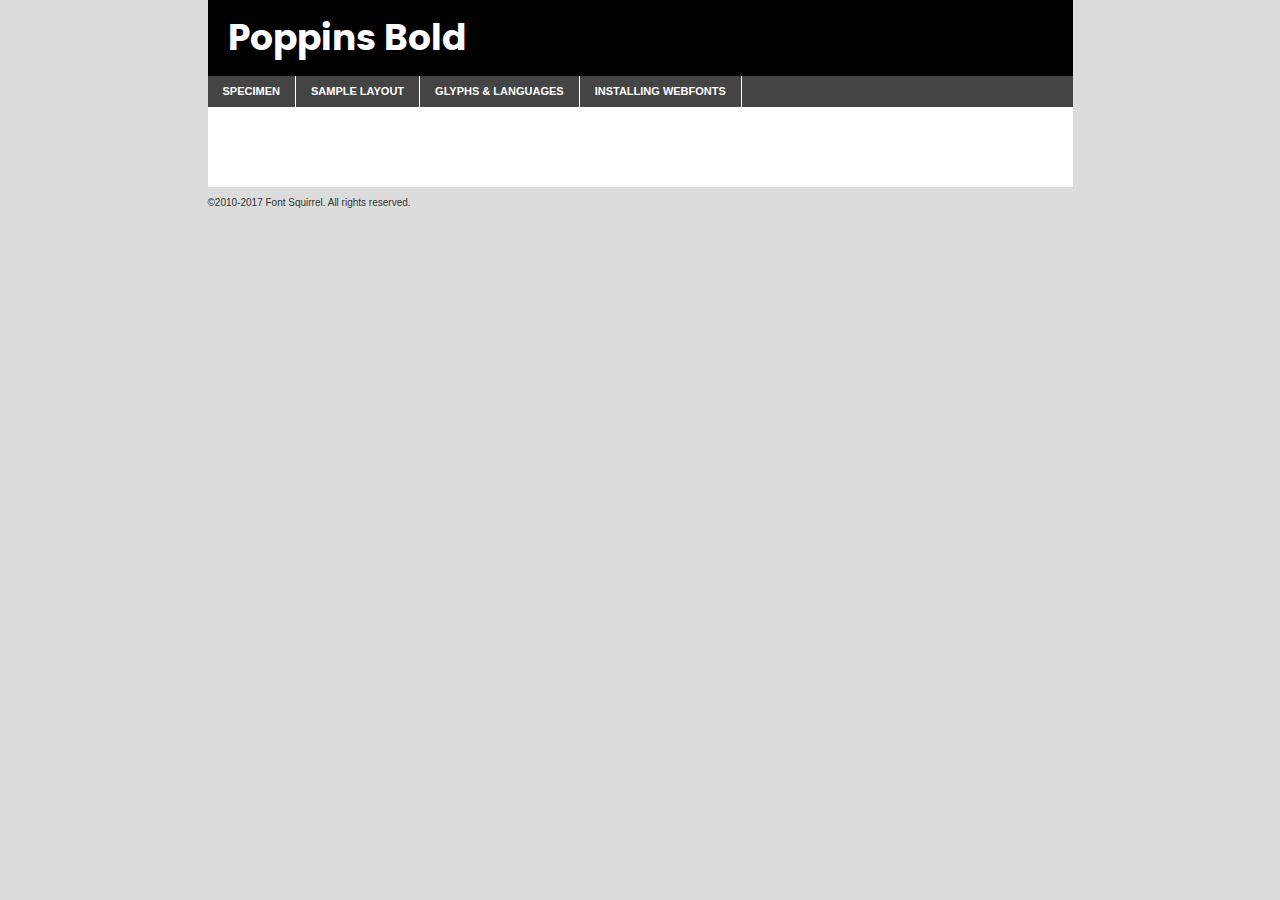
<file: atividades/A4/A4_formulario/components/fonts/poppins-bold-demo.html>
<!DOCTYPE html PUBLIC "-//W3C//DTD XHTML 1.0 Transitional//EN"
	"http://www.w3.org/TR/xhtml1/DTD/xhtml1-transitional.dtd">

<html xmlns="http://www.w3.org/1999/xhtml" xml:lang="en" lang="en">
<head>
	<meta http-equiv="Content-Type" content="text/html; charset=utf-8" />
	<script src="http://ajax.googleapis.com/ajax/libs/jquery/1.7.2/jquery.min.js" type="text/javascript" charset="utf-8"></script>
	<script type="text/javascript">
	(function($){$.fn.easyTabs=function(option){var param=jQuery.extend({fadeSpeed:"fast",defaultContent:1,activeClass:'active'},option);$(this).each(function(){var thisId="#"+this.id;if(param.defaultContent==''){param.defaultContent=1;}
	if(typeof param.defaultContent=="number")
	{var defaultTab=$(thisId+" .tabs li:eq("+(param.defaultContent-1)+") a").attr('href').substr(1);}else{var defaultTab=param.defaultContent;}
	$(thisId+" .tabs li a").each(function(){var tabToHide=$(this).attr('href').substr(1);$("#"+tabToHide).addClass('easytabs-tab-content');});hideAll();changeContent(defaultTab);function hideAll(){$(thisId+" .easytabs-tab-content").hide();}
	function changeContent(tabId){hideAll();$(thisId+" .tabs li").removeClass(param.activeClass);$(thisId+" .tabs li a[href=#"+tabId+"]").closest('li').addClass(param.activeClass);if(param.fadeSpeed!="none")
	{$(thisId+" #"+tabId).fadeIn(param.fadeSpeed);}else{$(thisId+" #"+tabId).show();}}
	$(thisId+" .tabs li").click(function(){var tabId=$(this).find('a').attr('href').substr(1);changeContent(tabId);return false;});});}})(jQuery);
	</script>
	<link rel="stylesheet" href="specimen_files/specimen_stylesheet.css" type="text/css" charset="utf-8" />
	<link rel="stylesheet" href="stylesheet.css" type="text/css" charset="utf-8" />

	<style type="text/css">
					body{
				font-family: 'poppinsbold';
							}
		</style>

	<title>Poppins Bold Specimen</title>
	
	
	<script type="text/javascript" charset="utf-8">
		$(document).ready(function() {
			$('#container').easyTabs({defaultContent:1});
		});
	</script>
</head>

<body>
<div id="container">
	<div id="header">
		Poppins Bold	</div>
	<ul class="tabs">
		<li><a href="#specimen">Specimen</a></li>
		<li><a href="#layout">Sample Layout</a></li>
				<li><a href="#glyphs">Glyphs &amp; Languages</a></li>
		<li><a href="#installing">Installing Webfonts</a></li>
		
	</ul>
	
	<div id="main_content">

		
			<div id="specimen">
		
				<div class="section">
					<div class="grid12 firstcol">
						<div class="huge">AaBb</div>
					</div>
				</div>
		
				<div class="section">
					<div class="glyph_range">A&#x200B;B&#x200b;C&#x200b;D&#x200b;E&#x200b;F&#x200b;G&#x200b;H&#x200b;I&#x200b;J&#x200b;K&#x200b;L&#x200b;M&#x200b;N&#x200b;O&#x200b;P&#x200b;Q&#x200b;R&#x200b;S&#x200b;T&#x200b;U&#x200b;V&#x200b;W&#x200b;X&#x200b;Y&#x200b;Z&#x200b;a&#x200b;b&#x200b;c&#x200b;d&#x200b;e&#x200b;f&#x200b;g&#x200b;h&#x200b;i&#x200b;j&#x200b;k&#x200b;l&#x200b;m&#x200b;n&#x200b;o&#x200b;p&#x200b;q&#x200b;r&#x200b;s&#x200b;t&#x200b;u&#x200b;v&#x200b;w&#x200b;x&#x200b;y&#x200b;z&#x200b;1&#x200b;2&#x200b;3&#x200b;4&#x200b;5&#x200b;6&#x200b;7&#x200b;8&#x200b;9&#x200b;0&#x200b;&amp;&#x200b;.&#x200b;,&#x200b;?&#x200b;!&#x200b;&#64;&#x200b;(&#x200b;)&#x200b;#&#x200b;$&#x200b;%&#x200b;*&#x200b;+&#x200b;-&#x200b;=&#x200b;:&#x200b;;</div>
				</div>
				<div class="section">
					<div class="grid12 firstcol">
						<table class="sample_table">
							<tr><td>10</td><td class="size10">abcdefghijklmnopqrstuvwxyzABCDEFGHIJKLMNOPQRSTUVWXYZ0123456789abcdefghijklmnopqrstuvwxyzABCDEFGHIJKLMNOPQRSTUVWXYZ0123456789abcdefghijklmnopqrstuvwxyzABCDEFGHIJKLMNOPQRSTUVWXYZ</td></tr>
							<tr><td>11</td><td class="size11">abcdefghijklmnopqrstuvwxyzABCDEFGHIJKLMNOPQRSTUVWXYZ0123456789abcdefghijklmnopqrstuvwxyzABCDEFGHIJKLMNOPQRSTUVWXYZ0123456789abcdefghijklmnopqrstuvwxyzABCDEFGHIJKLMNOPQRSTUVWXYZ</td></tr>
							<tr><td>12</td><td class="size12">abcdefghijklmnopqrstuvwxyzABCDEFGHIJKLMNOPQRSTUVWXYZ0123456789abcdefghijklmnopqrstuvwxyzABCDEFGHIJKLMNOPQRSTUVWXYZ0123456789abcdefghijklmnopqrstuvwxyzABCDEFGHIJKLMNOPQRSTUVWXYZ</td></tr>
							<tr><td>13</td><td class="size13">abcdefghijklmnopqrstuvwxyzABCDEFGHIJKLMNOPQRSTUVWXYZ0123456789abcdefghijklmnopqrstuvwxyzABCDEFGHIJKLMNOPQRSTUVWXYZ0123456789abcdefghijklmnopqrstuvwxyzABCDEFGHIJKLMNOPQRSTUVWXYZ</td></tr>
							<tr><td>14</td><td class="size14">abcdefghijklmnopqrstuvwxyzABCDEFGHIJKLMNOPQRSTUVWXYZ0123456789abcdefghijklmnopqrstuvwxyzABCDEFGHIJKLMNOPQRSTUVWXYZ0123456789abcdefghijklmnopqrstuvwxyzABCDEFGHIJKLMNOPQRSTUVWXYZ</td></tr>
							<tr><td>16</td><td class="size16">abcdefghijklmnopqrstuvwxyzABCDEFGHIJKLMNOPQRSTUVWXYZ0123456789abcdefghijklmnopqrstuvwxyzABCDEFGHIJKLMNOPQRSTUVWXYZ</td></tr>
							<tr><td>18</td><td class="size18">abcdefghijklmnopqrstuvwxyzABCDEFGHIJKLMNOPQRSTUVWXYZ0123456789abcdefghijklmnopqrstuvwxyzABCDEFGHIJKLMNOPQRSTUVWXYZ</td></tr>
							<tr><td>20</td><td class="size20">abcdefghijklmnopqrstuvwxyzABCDEFGHIJKLMNOPQRSTUVWXYZ0123456789abcdefghijklmnopqrstuvwxyzABCDEFGHIJKLMNOPQRSTUVWXYZ</td></tr>
							<tr><td>24</td><td class="size24">abcdefghijklmnopqrstuvwxyzABCDEFGHIJKLMNOPQRSTUVWXYZ0123456789abcdefghijklmnopqrstuvwxyzABCDEFGHIJKLMNOPQRSTUVWXYZ</td></tr>
							<tr><td>30</td><td class="size30">abcdefghijklmnopqrstuvwxyzABCDEFGHIJKLMNOPQRSTUVWXYZ0123456789abcdefghijklmnopqrstuvwxyzABCDEFGHIJKLMNOPQRSTUVWXYZ</td></tr>
							<tr><td>36</td><td class="size36">abcdefghijklmnopqrstuvwxyzABCDEFGHIJKLMNOPQRSTUVWXYZ0123456789abcdefghijklmnopqrstuvwxyzABCDEFGHIJKLMNOPQRSTUVWXYZ</td></tr>
							<tr><td>48</td><td class="size48">abcdefghijklmnopqrstuvwxyzABCDEFGHIJKLMNOPQRSTUVWXYZ0123456789abcdefghijklmnopqrstuvwxyzABCDEFGHIJKLMNOPQRSTUVWXYZ</td></tr>
							<tr><td>60</td><td class="size60">abcdefghijklmnopqrstuvwxyzABCDEFGHIJKLMNOPQRSTUVWXYZ0123456789abcdefghijklmnopqrstuvwxyzABCDEFGHIJKLMNOPQRSTUVWXYZ</td></tr>
							<tr><td>72</td><td class="size72">abcdefghijklmnopqrstuvwxyzABCDEFGHIJKLMNOPQRSTUVWXYZ0123456789abcdefghijklmnopqrstuvwxyzABCDEFGHIJKLMNOPQRSTUVWXYZ</td></tr>
							<tr><td>90</td><td class="size90">abcdefghijklmnopqrstuvwxyzABCDEFGHIJKLMNOPQRSTUVWXYZ0123456789abcdefghijklmnopqrstuvwxyzABCDEFGHIJKLMNOPQRSTUVWXYZ</td></tr>
						</table>
				
					</div>
			
				</div>
		
		
		
								<div class="section" id="bodycomparison">


										<div id="xheight">
				<div class="fontbody">&#x25FC;&#x25FC;&#x25FC;&#x25FC;&#x25FC;&#x25FC;&#x25FC;&#x25FC;&#x25FC;&#x25FC;&#x25FC;&#x25FC;&#x25FC;&#x25FC;&#x25FC;&#x25FC;&#x25FC;&#x25FC;&#x25FC;&#x25FC;&#x25FC;&#x25FC;&#x25FC;&#x25FC;&#x25FC;&#x25FC;&#x25FC;&#x25FC;&#x25FC;&#x25FC;&#x25FC;&#x25FC;&#x25FC;&#x25FC;&#x25FC;&#x25FC;&#x25FC;&#x25FC;&#x25FC;&#x25FC;&#x25FC;&#x25FC;&#x25FC;&#x25FC;&#x25FC;&#x25FC;&#x25FC;&#x25FC;&#x25FC;&#x25FC;&#x25FC;&#x25FC;&#x25FC;&#x25FC;&#x25FC;&#x25FC;&#x25FC;&#x25FC;&#x25FC;&#x25FC;&#x25FC;&#x25FC;&#x25FC;&#x25FC;&#x25FC;&#x25FC;&#x25FC;&#x25FC;&#x25FC;&#x25FC;&#x25FC;&#x25FC;&#x25FC;&#x25FC;&#x25FC;&#x25FC;&#x25FC;&#x25FC;&#x25FC;&#x25FC;&#x25FC;&#x25FC;&#x25FC;&#x25FC;&#x25FC;&#x25FC;&#x25FC;&#x25FC;&#x25FC;&#x25FC;&#x25FC;&#x25FC;&#x25FC;&#x25FC;&#x25FC;&#x25FC;&#x25FC;&#x25FC;&#x25FC;body</div><div class="arialbody">body</div><div class="verdanabody">body</div><div class="georgiabody">body</div></div>
										<div class="fontbody" style="z-index:1">
											body<span>Poppins Bold</span>
										</div>
										<div class="arialbody" style="z-index:1">
											body<span>Arial</span>
										</div>
										<div class="verdanabody" style="z-index:1">
											body<span>Verdana</span>
										</div>
										<div class="georgiabody" style="z-index:1">
											body<span>Georgia</span>
										</div>



								</div>
		
		
				<div class="section psample psample_row1" id="">
					
					<div class="grid2 firstcol">
						<p class="size10"><span>10.</span>Aenean lacinia bibendum nulla sed consectetur. Fusce dapibus, tellus ac cursus commodo, tortor mauris condimentum nibh, ut fermentum massa justo sit amet risus. Nullam id dolor id nibh ultricies vehicula ut id elit. Cum sociis natoque penatibus et magnis dis parturient montes, nascetur ridiculus mus. Nulla vitae elit libero, a pharetra augue.</p>
			
					</div>
					<div class="grid3">
						<p class="size11"><span>11.</span>Aenean lacinia bibendum nulla sed consectetur. Fusce dapibus, tellus ac cursus commodo, tortor mauris condimentum nibh, ut fermentum massa justo sit amet risus. Nullam id dolor id nibh ultricies vehicula ut id elit. Cum sociis natoque penatibus et magnis dis parturient montes, nascetur ridiculus mus. Nulla vitae elit libero, a pharetra augue.</p>
			
					</div>
					<div class="grid3">
						<p class="size12"><span>12.</span>Aenean lacinia bibendum nulla sed consectetur. Fusce dapibus, tellus ac cursus commodo, tortor mauris condimentum nibh, ut fermentum massa justo sit amet risus. Nullam id dolor id nibh ultricies vehicula ut id elit. Cum sociis natoque penatibus et magnis dis parturient montes, nascetur ridiculus mus. Nulla vitae elit libero, a pharetra augue.</p>
			
					</div>
					<div class="grid4">
						<p class="size13"><span>13.</span>Aenean lacinia bibendum nulla sed consectetur. Fusce dapibus, tellus ac cursus commodo, tortor mauris condimentum nibh, ut fermentum massa justo sit amet risus. Nullam id dolor id nibh ultricies vehicula ut id elit. Cum sociis natoque penatibus et magnis dis parturient montes, nascetur ridiculus mus. Nulla vitae elit libero, a pharetra augue.</p>
			
					</div>
					<div class="white_blend"></div>
					
				</div>
				<div class="section psample psample_row2" id="">
					<div class="grid3 firstcol">
						<p class="size14"><span>14.</span>Aenean lacinia bibendum nulla sed consectetur. Fusce dapibus, tellus ac cursus commodo, tortor mauris condimentum nibh, ut fermentum massa justo sit amet risus. Nullam id dolor id nibh ultricies vehicula ut id elit. Cum sociis natoque penatibus et magnis dis parturient montes, nascetur ridiculus mus. Nulla vitae elit libero, a pharetra augue.</p>
			
					</div>
					<div class="grid4">
						<p class="size16"><span>16.</span>Aenean lacinia bibendum nulla sed consectetur. Fusce dapibus, tellus ac cursus commodo, tortor mauris condimentum nibh, ut fermentum massa justo sit amet risus. Nullam id dolor id nibh ultricies vehicula ut id elit. Cum sociis natoque penatibus et magnis dis parturient montes, nascetur ridiculus mus. Nulla vitae elit libero, a pharetra augue.</p>
			
					</div>
					<div class="grid5">
						<p class="size18"><span>18.</span>Aenean lacinia bibendum nulla sed consectetur. Fusce dapibus, tellus ac cursus commodo, tortor mauris condimentum nibh, ut fermentum massa justo sit amet risus. Nullam id dolor id nibh ultricies vehicula ut id elit. Cum sociis natoque penatibus et magnis dis parturient montes, nascetur ridiculus mus. Nulla vitae elit libero, a pharetra augue.</p>
			
					</div>

					<div class="white_blend"></div>

				</div>
				
				<div class="section psample psample_row3" id="">
					<div class="grid5 firstcol">
						<p class="size20"><span>20.</span>Aenean lacinia bibendum nulla sed consectetur. Fusce dapibus, tellus ac cursus commodo, tortor mauris condimentum nibh, ut fermentum massa justo sit amet risus. Nullam id dolor id nibh ultricies vehicula ut id elit. Cum sociis natoque penatibus et magnis dis parturient montes, nascetur ridiculus mus. Nulla vitae elit libero, a pharetra augue.</p>
					</div>
					<div class="grid7">
						<p class="size24"><span>24.</span>Aenean lacinia bibendum nulla sed consectetur. Fusce dapibus, tellus ac cursus commodo, tortor mauris condimentum nibh, ut fermentum massa justo sit amet risus. Nullam id dolor id nibh ultricies vehicula ut id elit. Cum sociis natoque penatibus et magnis dis parturient montes, nascetur ridiculus mus. Nulla vitae elit libero, a pharetra augue.</p>
					</div>
					
					<div class="white_blend"></div>
					
				</div>
				
				<div class="section psample psample_row4" id="">
					<div class="grid12 firstcol">
						<p class="size30"><span>30.</span>Aenean lacinia bibendum nulla sed consectetur. Fusce dapibus, tellus ac cursus commodo, tortor mauris condimentum nibh, ut fermentum massa justo sit amet risus. Nullam id dolor id nibh ultricies vehicula ut id elit. Cum sociis natoque penatibus et magnis dis parturient montes, nascetur ridiculus mus. Nulla vitae elit libero, a pharetra augue.</p>
					</div>
					<div class="white_blend"></div>
					
				</div>
				
				
				
				<div class="section psample psample_row1 fullreverse">
					<div class="grid2 firstcol">
						<p class="size10"><span>10.</span>Aenean lacinia bibendum nulla sed consectetur. Fusce dapibus, tellus ac cursus commodo, tortor mauris condimentum nibh, ut fermentum massa justo sit amet risus. Nullam id dolor id nibh ultricies vehicula ut id elit. Cum sociis natoque penatibus et magnis dis parturient montes, nascetur ridiculus mus. Nulla vitae elit libero, a pharetra augue.</p>
			
					</div>
					<div class="grid3">
						<p class="size11"><span>11.</span>Aenean lacinia bibendum nulla sed consectetur. Fusce dapibus, tellus ac cursus commodo, tortor mauris condimentum nibh, ut fermentum massa justo sit amet risus. Nullam id dolor id nibh ultricies vehicula ut id elit. Cum sociis natoque penatibus et magnis dis parturient montes, nascetur ridiculus mus. Nulla vitae elit libero, a pharetra augue.</p>
			
					</div>
					<div class="grid3">
						<p class="size12"><span>12.</span>Aenean lacinia bibendum nulla sed consectetur. Fusce dapibus, tellus ac cursus commodo, tortor mauris condimentum nibh, ut fermentum massa justo sit amet risus. Nullam id dolor id nibh ultricies vehicula ut id elit. Cum sociis natoque penatibus et magnis dis parturient montes, nascetur ridiculus mus. Nulla vitae elit libero, a pharetra augue.</p>
			
					</div>
					<div class="grid4">
						<p class="size13"><span>13.</span>Aenean lacinia bibendum nulla sed consectetur. Fusce dapibus, tellus ac cursus commodo, tortor mauris condimentum nibh, ut fermentum massa justo sit amet risus. Nullam id dolor id nibh ultricies vehicula ut id elit. Cum sociis natoque penatibus et magnis dis parturient montes, nascetur ridiculus mus. Nulla vitae elit libero, a pharetra augue.</p>
			
					</div>
					<div class="black_blend"></div>
					
				</div>
				
				<div class="section psample psample_row2 fullreverse">
					<div class="grid3 firstcol">
						<p class="size14"><span>14.</span>Aenean lacinia bibendum nulla sed consectetur. Fusce dapibus, tellus ac cursus commodo, tortor mauris condimentum nibh, ut fermentum massa justo sit amet risus. Nullam id dolor id nibh ultricies vehicula ut id elit. Cum sociis natoque penatibus et magnis dis parturient montes, nascetur ridiculus mus. Nulla vitae elit libero, a pharetra augue.</p>
			
					</div>
					<div class="grid4">
						<p class="size16"><span>16.</span>Aenean lacinia bibendum nulla sed consectetur. Fusce dapibus, tellus ac cursus commodo, tortor mauris condimentum nibh, ut fermentum massa justo sit amet risus. Nullam id dolor id nibh ultricies vehicula ut id elit. Cum sociis natoque penatibus et magnis dis parturient montes, nascetur ridiculus mus. Nulla vitae elit libero, a pharetra augue.</p>
			
					</div>
					<div class="grid5">
						<p class="size18"><span>18.</span>Aenean lacinia bibendum nulla sed consectetur. Fusce dapibus, tellus ac cursus commodo, tortor mauris condimentum nibh, ut fermentum massa justo sit amet risus. Nullam id dolor id nibh ultricies vehicula ut id elit. Cum sociis natoque penatibus et magnis dis parturient montes, nascetur ridiculus mus. Nulla vitae elit libero, a pharetra augue.</p>
			
					</div>
					<div class="black_blend"></div>

				</div>
				
				<div class="section psample fullreverse psample_row3" id="">
					<div class="grid5 firstcol">
						<p class="size20"><span>20.</span>Aenean lacinia bibendum nulla sed consectetur. Fusce dapibus, tellus ac cursus commodo, tortor mauris condimentum nibh, ut fermentum massa justo sit amet risus. Nullam id dolor id nibh ultricies vehicula ut id elit. Cum sociis natoque penatibus et magnis dis parturient montes, nascetur ridiculus mus. Nulla vitae elit libero, a pharetra augue.</p>
					</div>
					<div class="grid7">
						<p class="size24"><span>24.</span>Aenean lacinia bibendum nulla sed consectetur. Fusce dapibus, tellus ac cursus commodo, tortor mauris condimentum nibh, ut fermentum massa justo sit amet risus. Nullam id dolor id nibh ultricies vehicula ut id elit. Cum sociis natoque penatibus et magnis dis parturient montes, nascetur ridiculus mus. Nulla vitae elit libero, a pharetra augue.</p>
					</div>
					
					<div class="black_blend"></div>
					
				</div>
				
				<div class="section psample fullreverse psample_row4" id="" style="border-bottom: 20px #000 solid;">
					<div class="grid12 firstcol">
						<p class="size30"><span>30.</span>Aenean lacinia bibendum nulla sed consectetur. Fusce dapibus, tellus ac cursus commodo, tortor mauris condimentum nibh, ut fermentum massa justo sit amet risus. Nullam id dolor id nibh ultricies vehicula ut id elit. Cum sociis natoque penatibus et magnis dis parturient montes, nascetur ridiculus mus. Nulla vitae elit libero, a pharetra augue.</p>
					</div>
					<div class="black_blend"></div>
					
				</div>
				
				
				
				
			</div>
			
			<div id="layout">
				
				<div class="section">
					
					<div class="grid12 firstcol">
						<h1>Lorem Ipsum Dolor</h1>
						<h2>Etiam porta sem malesuada magna mollis euismod</h2>
						
						<p class="byline">By <a href="#link">Aenean Lacinia</a></p>
					</div>
				</div>
				<div class="section">
					<div class="grid8 firstcol">
						<p class="large">Donec sed odio dui. Morbi leo risus, porta ac consectetur ac, vestibulum at eros. Fusce dapibus, tellus ac cursus commodo, tortor mauris condimentum nibh, ut fermentum massa justo sit amet risus. </p>

						
						<h3>Pellentesque ornare sem</h3>

						<p>Maecenas sed diam eget risus varius blandit sit amet non magna. Maecenas faucibus mollis interdum. Donec ullamcorper nulla non metus auctor fringilla. Nullam id dolor id nibh ultricies vehicula ut id elit. Nullam id dolor id nibh ultricies vehicula ut id elit. </p>

						<p>Aenean eu leo quam. Pellentesque ornare sem lacinia quam venenatis vestibulum. Lorem ipsum dolor sit amet, consectetur adipiscing elit. Cum sociis natoque penatibus et magnis dis parturient montes, nascetur ridiculus mus. </p>

						<p>Nulla vitae elit libero, a pharetra augue. Praesent commodo cursus magna, vel scelerisque nisl consectetur et. Aenean lacinia bibendum nulla sed consectetur. </p>

						<p>Nullam quis risus eget urna mollis ornare vel eu leo. Nullam quis risus eget urna mollis ornare vel eu leo. Maecenas sed diam eget risus varius blandit sit amet non magna. Donec ullamcorper nulla non metus auctor fringilla. </p>

						<h3>Cras mattis consectetur</h3>

						<p>Aenean eu leo quam. Pellentesque ornare sem lacinia quam venenatis vestibulum. Aenean lacinia bibendum nulla sed consectetur. Integer posuere erat a ante venenatis dapibus posuere velit aliquet. Cras mattis consectetur purus sit amet fermentum. </p>

						<p>Nullam id dolor id nibh ultricies vehicula ut id elit. Nullam quis risus eget urna mollis ornare vel eu leo. Cras mattis consectetur purus sit amet fermentum.</p>
					</div>
					
					<div class="grid4 sidebar">
						
						<div class="box reverse">
							<p class="last">Nullam quis risus eget urna mollis ornare vel eu leo. Donec ullamcorper nulla non metus auctor fringilla. Cras mattis consectetur purus sit amet fermentum. Sed posuere consectetur est at lobortis. Lorem ipsum dolor sit amet, consectetur adipiscing elit. </p>
						</div>
						
						<p class="caption">Maecenas sed diam eget risus varius.</p>

						<p>Vestibulum id ligula porta felis euismod semper. Integer posuere erat a ante venenatis dapibus posuere velit aliquet. Vestibulum id ligula porta felis euismod semper. Sed posuere consectetur est at lobortis. Maecenas sed diam eget risus varius blandit sit amet non magna. Fusce dapibus, tellus ac cursus commodo, tortor mauris condimentum nibh, ut fermentum massa justo sit amet risus. </p>

					

						<p>Duis mollis, est non commodo luctus, nisi erat porttitor ligula, eget lacinia odio sem nec elit. Aenean lacinia bibendum nulla sed consectetur. Vivamus sagittis lacus vel augue laoreet rutrum faucibus dolor auctor. Aenean lacinia bibendum nulla sed consectetur. Nullam quis risus eget urna mollis ornare vel eu leo. </p>

						<p>Praesent commodo cursus magna, vel scelerisque nisl consectetur et. Donec ullamcorper nulla non metus auctor fringilla. Maecenas faucibus mollis interdum. Fusce dapibus, tellus ac cursus commodo, tortor mauris condimentum nibh, ut fermentum massa justo sit amet risus. </p>

					</div>
				</div>
				
			</div>


			



		<div id="glyphs">
			<div class="section">
				<div class="grid12 firstcol">
			
				<h1>Language Support</h1>
				<p>The subset of Poppins Bold in this kit supports the following languages:<br />
			
					Albanian, Basque, Breton, Chamorro, Danish, Dutch, English, Faroese, Finnish, French, Frisian, Galician, German, Icelandic, Italian, Malagasy, Norwegian, Portuguese, Spanish, Alsatian, Aragonese, Arapaho, Arrernte, Asturian, Aymara, Bislama, Cebuano, Corsican, Fijian, French_creole, Genoese, Gilbertese, Greenlandic, Haitian_creole, Hiligaynon, Hmong, Hopi, Ibanag, Iloko_ilokano, Indonesian, Interglossa_glosa, Interlingua, Irish_gaelic, Jerriais, Lojban, Lombard, Luxembourgeois, Manx, Mohawk, Norfolk_pitcairnese, Occitan, Oromo, Pangasinan, Papiamento, Piedmontese, Potawatomi, Rhaeto-romance, Romansh, Rotokas, Sami_lule, Samoan, Sardinian, Scots_gaelic, Seychelles_creole, Shona, Sicilian, Somali, Southern_ndebele, Swahili, Swati_swazi, Tagalog_filipino_pilipino, Tetum, Tok_pisin, Uyghur_latinized, Volapuk, Walloon, Warlpiri, Xhosa, Yapese, Zulu, Latinbasic, Ubasic, Demo				</p>
				<h1>Glyph Chart</h1>
				<p>The subset of Poppins Bold in this kit includes all the glyphs listed below. Unicode entities are included above each glyph to help you insert individual characters into your layout.</p>
				<div id="glyph_chart">
			
																														 <div><p>&amp;#13;</p>&#13;</div>
																				 <div><p>&amp;#32;</p>&#32;</div>
																				 <div><p>&amp;#33;</p>&#33;</div>
																				 <div><p>&amp;#34;</p>&#34;</div>
																				 <div><p>&amp;#35;</p>&#35;</div>
																				 <div><p>&amp;#36;</p>&#36;</div>
																				 <div><p>&amp;#37;</p>&#37;</div>
																				 <div><p>&amp;#38;</p>&#38;</div>
																				 <div><p>&amp;#39;</p>&#39;</div>
																				 <div><p>&amp;#40;</p>&#40;</div>
																				 <div><p>&amp;#41;</p>&#41;</div>
																				 <div><p>&amp;#42;</p>&#42;</div>
																				 <div><p>&amp;#43;</p>&#43;</div>
																				 <div><p>&amp;#44;</p>&#44;</div>
																				 <div><p>&amp;#45;</p>&#45;</div>
																				 <div><p>&amp;#46;</p>&#46;</div>
																				 <div><p>&amp;#47;</p>&#47;</div>
																				 <div><p>&amp;#48;</p>&#48;</div>
																				 <div><p>&amp;#49;</p>&#49;</div>
																				 <div><p>&amp;#50;</p>&#50;</div>
																				 <div><p>&amp;#51;</p>&#51;</div>
																				 <div><p>&amp;#52;</p>&#52;</div>
																				 <div><p>&amp;#53;</p>&#53;</div>
																				 <div><p>&amp;#54;</p>&#54;</div>
																				 <div><p>&amp;#55;</p>&#55;</div>
																				 <div><p>&amp;#56;</p>&#56;</div>
																				 <div><p>&amp;#57;</p>&#57;</div>
																				 <div><p>&amp;#58;</p>&#58;</div>
																				 <div><p>&amp;#59;</p>&#59;</div>
																				 <div><p>&amp;#60;</p>&#60;</div>
																				 <div><p>&amp;#61;</p>&#61;</div>
																				 <div><p>&amp;#62;</p>&#62;</div>
																				 <div><p>&amp;#63;</p>&#63;</div>
																				 <div><p>&amp;#64;</p>&#64;</div>
																				 <div><p>&amp;#65;</p>&#65;</div>
																				 <div><p>&amp;#66;</p>&#66;</div>
																				 <div><p>&amp;#67;</p>&#67;</div>
																				 <div><p>&amp;#68;</p>&#68;</div>
																				 <div><p>&amp;#69;</p>&#69;</div>
																				 <div><p>&amp;#70;</p>&#70;</div>
																				 <div><p>&amp;#71;</p>&#71;</div>
																				 <div><p>&amp;#72;</p>&#72;</div>
																				 <div><p>&amp;#73;</p>&#73;</div>
																				 <div><p>&amp;#74;</p>&#74;</div>
																				 <div><p>&amp;#75;</p>&#75;</div>
																				 <div><p>&amp;#76;</p>&#76;</div>
																				 <div><p>&amp;#77;</p>&#77;</div>
																				 <div><p>&amp;#78;</p>&#78;</div>
																				 <div><p>&amp;#79;</p>&#79;</div>
																				 <div><p>&amp;#80;</p>&#80;</div>
																				 <div><p>&amp;#81;</p>&#81;</div>
																				 <div><p>&amp;#82;</p>&#82;</div>
																				 <div><p>&amp;#83;</p>&#83;</div>
																				 <div><p>&amp;#84;</p>&#84;</div>
																				 <div><p>&amp;#85;</p>&#85;</div>
																				 <div><p>&amp;#86;</p>&#86;</div>
																				 <div><p>&amp;#87;</p>&#87;</div>
																				 <div><p>&amp;#88;</p>&#88;</div>
																				 <div><p>&amp;#89;</p>&#89;</div>
																				 <div><p>&amp;#90;</p>&#90;</div>
																				 <div><p>&amp;#91;</p>&#91;</div>
																				 <div><p>&amp;#92;</p>&#92;</div>
																				 <div><p>&amp;#93;</p>&#93;</div>
																				 <div><p>&amp;#94;</p>&#94;</div>
																				 <div><p>&amp;#95;</p>&#95;</div>
																				 <div><p>&amp;#96;</p>&#96;</div>
																				 <div><p>&amp;#97;</p>&#97;</div>
																				 <div><p>&amp;#98;</p>&#98;</div>
																				 <div><p>&amp;#99;</p>&#99;</div>
																				 <div><p>&amp;#100;</p>&#100;</div>
																				 <div><p>&amp;#101;</p>&#101;</div>
																				 <div><p>&amp;#102;</p>&#102;</div>
																				 <div><p>&amp;#103;</p>&#103;</div>
																				 <div><p>&amp;#104;</p>&#104;</div>
																				 <div><p>&amp;#105;</p>&#105;</div>
																				 <div><p>&amp;#106;</p>&#106;</div>
																				 <div><p>&amp;#107;</p>&#107;</div>
																				 <div><p>&amp;#108;</p>&#108;</div>
																				 <div><p>&amp;#109;</p>&#109;</div>
																				 <div><p>&amp;#110;</p>&#110;</div>
																				 <div><p>&amp;#111;</p>&#111;</div>
																				 <div><p>&amp;#112;</p>&#112;</div>
																				 <div><p>&amp;#113;</p>&#113;</div>
																				 <div><p>&amp;#114;</p>&#114;</div>
																				 <div><p>&amp;#115;</p>&#115;</div>
																				 <div><p>&amp;#116;</p>&#116;</div>
																				 <div><p>&amp;#117;</p>&#117;</div>
																				 <div><p>&amp;#118;</p>&#118;</div>
																				 <div><p>&amp;#119;</p>&#119;</div>
																				 <div><p>&amp;#120;</p>&#120;</div>
																				 <div><p>&amp;#121;</p>&#121;</div>
																				 <div><p>&amp;#122;</p>&#122;</div>
																				 <div><p>&amp;#123;</p>&#123;</div>
																				 <div><p>&amp;#124;</p>&#124;</div>
																				 <div><p>&amp;#125;</p>&#125;</div>
																				 <div><p>&amp;#126;</p>&#126;</div>
																				 <div><p>&amp;#160;</p>&#160;</div>
																				 <div><p>&amp;#161;</p>&#161;</div>
																				 <div><p>&amp;#162;</p>&#162;</div>
																				 <div><p>&amp;#163;</p>&#163;</div>
																				 <div><p>&amp;#164;</p>&#164;</div>
																				 <div><p>&amp;#165;</p>&#165;</div>
																				 <div><p>&amp;#166;</p>&#166;</div>
																				 <div><p>&amp;#167;</p>&#167;</div>
																				 <div><p>&amp;#168;</p>&#168;</div>
																				 <div><p>&amp;#169;</p>&#169;</div>
																				 <div><p>&amp;#170;</p>&#170;</div>
																				 <div><p>&amp;#171;</p>&#171;</div>
																				 <div><p>&amp;#172;</p>&#172;</div>
																				 <div><p>&amp;#173;</p>&#173;</div>
																				 <div><p>&amp;#174;</p>&#174;</div>
																				 <div><p>&amp;#175;</p>&#175;</div>
																				 <div><p>&amp;#176;</p>&#176;</div>
																				 <div><p>&amp;#177;</p>&#177;</div>
																				 <div><p>&amp;#178;</p>&#178;</div>
																				 <div><p>&amp;#179;</p>&#179;</div>
																				 <div><p>&amp;#180;</p>&#180;</div>
																				 <div><p>&amp;#181;</p>&#181;</div>
																				 <div><p>&amp;#182;</p>&#182;</div>
																				 <div><p>&amp;#183;</p>&#183;</div>
																				 <div><p>&amp;#184;</p>&#184;</div>
																				 <div><p>&amp;#185;</p>&#185;</div>
																				 <div><p>&amp;#186;</p>&#186;</div>
																				 <div><p>&amp;#187;</p>&#187;</div>
																				 <div><p>&amp;#188;</p>&#188;</div>
																				 <div><p>&amp;#189;</p>&#189;</div>
																				 <div><p>&amp;#190;</p>&#190;</div>
																				 <div><p>&amp;#191;</p>&#191;</div>
																				 <div><p>&amp;#192;</p>&#192;</div>
																				 <div><p>&amp;#193;</p>&#193;</div>
																				 <div><p>&amp;#194;</p>&#194;</div>
																				 <div><p>&amp;#195;</p>&#195;</div>
																				 <div><p>&amp;#196;</p>&#196;</div>
																				 <div><p>&amp;#197;</p>&#197;</div>
																				 <div><p>&amp;#198;</p>&#198;</div>
																				 <div><p>&amp;#199;</p>&#199;</div>
																				 <div><p>&amp;#200;</p>&#200;</div>
																				 <div><p>&amp;#201;</p>&#201;</div>
																				 <div><p>&amp;#202;</p>&#202;</div>
																				 <div><p>&amp;#203;</p>&#203;</div>
																				 <div><p>&amp;#204;</p>&#204;</div>
																				 <div><p>&amp;#205;</p>&#205;</div>
																				 <div><p>&amp;#206;</p>&#206;</div>
																				 <div><p>&amp;#207;</p>&#207;</div>
																				 <div><p>&amp;#208;</p>&#208;</div>
																				 <div><p>&amp;#209;</p>&#209;</div>
																				 <div><p>&amp;#210;</p>&#210;</div>
																				 <div><p>&amp;#211;</p>&#211;</div>
																				 <div><p>&amp;#212;</p>&#212;</div>
																				 <div><p>&amp;#213;</p>&#213;</div>
																				 <div><p>&amp;#214;</p>&#214;</div>
																				 <div><p>&amp;#215;</p>&#215;</div>
																				 <div><p>&amp;#216;</p>&#216;</div>
																				 <div><p>&amp;#217;</p>&#217;</div>
																				 <div><p>&amp;#218;</p>&#218;</div>
																				 <div><p>&amp;#219;</p>&#219;</div>
																				 <div><p>&amp;#220;</p>&#220;</div>
																				 <div><p>&amp;#221;</p>&#221;</div>
																				 <div><p>&amp;#222;</p>&#222;</div>
																				 <div><p>&amp;#223;</p>&#223;</div>
																				 <div><p>&amp;#224;</p>&#224;</div>
																				 <div><p>&amp;#225;</p>&#225;</div>
																				 <div><p>&amp;#226;</p>&#226;</div>
																				 <div><p>&amp;#227;</p>&#227;</div>
																				 <div><p>&amp;#228;</p>&#228;</div>
																				 <div><p>&amp;#229;</p>&#229;</div>
																				 <div><p>&amp;#230;</p>&#230;</div>
																				 <div><p>&amp;#231;</p>&#231;</div>
																				 <div><p>&amp;#232;</p>&#232;</div>
																				 <div><p>&amp;#233;</p>&#233;</div>
																				 <div><p>&amp;#234;</p>&#234;</div>
																				 <div><p>&amp;#235;</p>&#235;</div>
																				 <div><p>&amp;#236;</p>&#236;</div>
																				 <div><p>&amp;#237;</p>&#237;</div>
																				 <div><p>&amp;#238;</p>&#238;</div>
																				 <div><p>&amp;#239;</p>&#239;</div>
																				 <div><p>&amp;#240;</p>&#240;</div>
																				 <div><p>&amp;#241;</p>&#241;</div>
																				 <div><p>&amp;#242;</p>&#242;</div>
																				 <div><p>&amp;#243;</p>&#243;</div>
																				 <div><p>&amp;#244;</p>&#244;</div>
																				 <div><p>&amp;#245;</p>&#245;</div>
																				 <div><p>&amp;#246;</p>&#246;</div>
																				 <div><p>&amp;#247;</p>&#247;</div>
																				 <div><p>&amp;#248;</p>&#248;</div>
																				 <div><p>&amp;#249;</p>&#249;</div>
																				 <div><p>&amp;#250;</p>&#250;</div>
																				 <div><p>&amp;#251;</p>&#251;</div>
																				 <div><p>&amp;#252;</p>&#252;</div>
																				 <div><p>&amp;#253;</p>&#253;</div>
																				 <div><p>&amp;#254;</p>&#254;</div>
																				 <div><p>&amp;#255;</p>&#255;</div>
																				 <div><p>&amp;#338;</p>&#338;</div>
																				 <div><p>&amp;#339;</p>&#339;</div>
																				 <div><p>&amp;#376;</p>&#376;</div>
																				 <div><p>&amp;#710;</p>&#710;</div>
																				 <div><p>&amp;#732;</p>&#732;</div>
																				 <div><p>&amp;#8192;</p>&#8192;</div>
																				 <div><p>&amp;#8193;</p>&#8193;</div>
																				 <div><p>&amp;#8194;</p>&#8194;</div>
																				 <div><p>&amp;#8195;</p>&#8195;</div>
																				 <div><p>&amp;#8196;</p>&#8196;</div>
																				 <div><p>&amp;#8197;</p>&#8197;</div>
																				 <div><p>&amp;#8198;</p>&#8198;</div>
																				 <div><p>&amp;#8199;</p>&#8199;</div>
																				 <div><p>&amp;#8200;</p>&#8200;</div>
																				 <div><p>&amp;#8201;</p>&#8201;</div>
																				 <div><p>&amp;#8202;</p>&#8202;</div>
																				 <div><p>&amp;#8208;</p>&#8208;</div>
																				 <div><p>&amp;#8209;</p>&#8209;</div>
																				 <div><p>&amp;#8210;</p>&#8210;</div>
																				 <div><p>&amp;#8211;</p>&#8211;</div>
																				 <div><p>&amp;#8212;</p>&#8212;</div>
																				 <div><p>&amp;#8216;</p>&#8216;</div>
																				 <div><p>&amp;#8217;</p>&#8217;</div>
																				 <div><p>&amp;#8218;</p>&#8218;</div>
																				 <div><p>&amp;#8220;</p>&#8220;</div>
																				 <div><p>&amp;#8221;</p>&#8221;</div>
																				 <div><p>&amp;#8222;</p>&#8222;</div>
																				 <div><p>&amp;#8226;</p>&#8226;</div>
																				 <div><p>&amp;#8230;</p>&#8230;</div>
																				 <div><p>&amp;#8239;</p>&#8239;</div>
																				 <div><p>&amp;#8249;</p>&#8249;</div>
																				 <div><p>&amp;#8250;</p>&#8250;</div>
																				 <div><p>&amp;#8287;</p>&#8287;</div>
																				 <div><p>&amp;#8364;</p>&#8364;</div>
																				 <div><p>&amp;#8482;</p>&#8482;</div>
																				 <div><p>&amp;#64257;</p>&#64257;</div>
																				 <div><p>&amp;#64258;</p>&#64258;</div>
																																																</div>	
				</div>
		
		
			</div>
		</div>
		
		
		<div id="specs">
			
		</div>
	
		<div id="installing">
			<div class="section">
				<div class="grid7 firstcol">
					<h1>Installing Webfonts</h1>
					
					<p>Webfonts are supported by all major browser platforms but not all in the same way. There are currently four different font formats that must be included in order to target all browsers. This includes TTF, WOFF, EOT and SVG.</p>
					
					<h2>1. Upload your webfonts</h2>
					<p>You must upload your webfont kit to your website. They should be in or near the same directory as your CSS files.</p>
					
					<h2>2. Include the webfont stylesheet</h2>
					<p>A special CSS @font-face declaration helps the various browsers select the appropriate font it needs without causing you a bunch of headaches. Learn more about this syntax by reading the <a href="https://www.fontspring.com/blog/further-hardening-of-the-bulletproof-syntax">Fontspring blog post</a> about it. The code for it is as follows:</p>


<code>
@font-face{ 
	font-family: 'MyWebFont';
	src: url('WebFont.eot');
	src: url('WebFont.eot?#iefix') format('embedded-opentype'),
	     url('WebFont.woff') format('woff'),
	     url('WebFont.ttf') format('truetype'),
	     url('WebFont.svg#webfont') format('svg');
}
</code>

	<p>We've already gone ahead and generated the code for you. All you have to do is link to the stylesheet in your HTML, like this:</p>
	<code>&lt;link rel=&quot;stylesheet&quot; href=&quot;stylesheet.css&quot; type=&quot;text/css&quot; charset=&quot;utf-8&quot; /&gt;</code>

					<h2>3. Modify your own stylesheet</h2>
					<p>To take advantage of your new fonts, you must tell your stylesheet to use them. Look at the original @font-face declaration above and find the property called "font-family." The name linked there will be what you use to reference the font. Prepend that webfont name to the font stack in the "font-family" property, inside the selector you want to change. For example:</p>
<code>p { font-family: 'WebFont', Arial, sans-serif; }</code>

<h2>4. Test</h2>
<p>Getting webfonts to work cross-browser <em>can</em> be tricky. Use the information in the sidebar to help you if you find that fonts aren't loading in a particular browser.</p>
				</div>
				
				<div class="grid5 sidebar">
					<div class="box">
						<h2>Troubleshooting<br />Font-Face Problems</h2>
						<p>Having trouble getting your webfonts to load in your new website? Here are some tips to sort out what might be the problem.</p>

						<h3>Fonts not showing in any browser</h3>

						<p>This sounds like you need to work on the plumbing. You either did not upload the fonts to the correct directory, or you did not link the fonts properly in the CSS. If you've confirmed that all this is correct and you still have a problem, take a look at your .htaccess file and see if requests are getting intercepted.</p>

						<h3>Fonts not loading in iPhone or iPad</h3>

						<p>The most common problem here is that you are serving the fonts from an IIS server. IIS refuses to serve files that have unknown MIME types. If that is the case, you must set the MIME type for SVG to "image/svg+xml" in the server settings. Follow these instructions from Microsoft if you need help.</p>

						<h3>Fonts not loading in Firefox</h3>

						<p>The primary reason for this failure? You are still using a version Firefox older than 3.5. So upgrade already! If that isn't it, then you are very likely serving fonts from a different domain. Firefox requires that all font assets be served from the same domain. Lastly it is possible that you need to add WOFF to your list of MIME types (if you are serving via IIS.)</p>

						<h3>Fonts not loading in IE</h3>

						<p>Are you looking at Internet Explorer on an actual Windows machine or are you cheating by using a service like Adobe BrowserLab? Many of these screenshot services do not render @font-face for IE. Best to test it on a real machine.</p>

						<h3>Fonts not loading in IE9</h3>

						<p>IE9, like Firefox, requires that fonts be served from the same domain as the website. Make sure that is the case.</p>
					</div>
				</div>
			</div>
			
		</div>
	
	</div>
	<div id="footer">
		<p>&copy;2010-2017 Font Squirrel. All rights reserved.</p>
	</div>
</div>
</body>
</html>
</file>
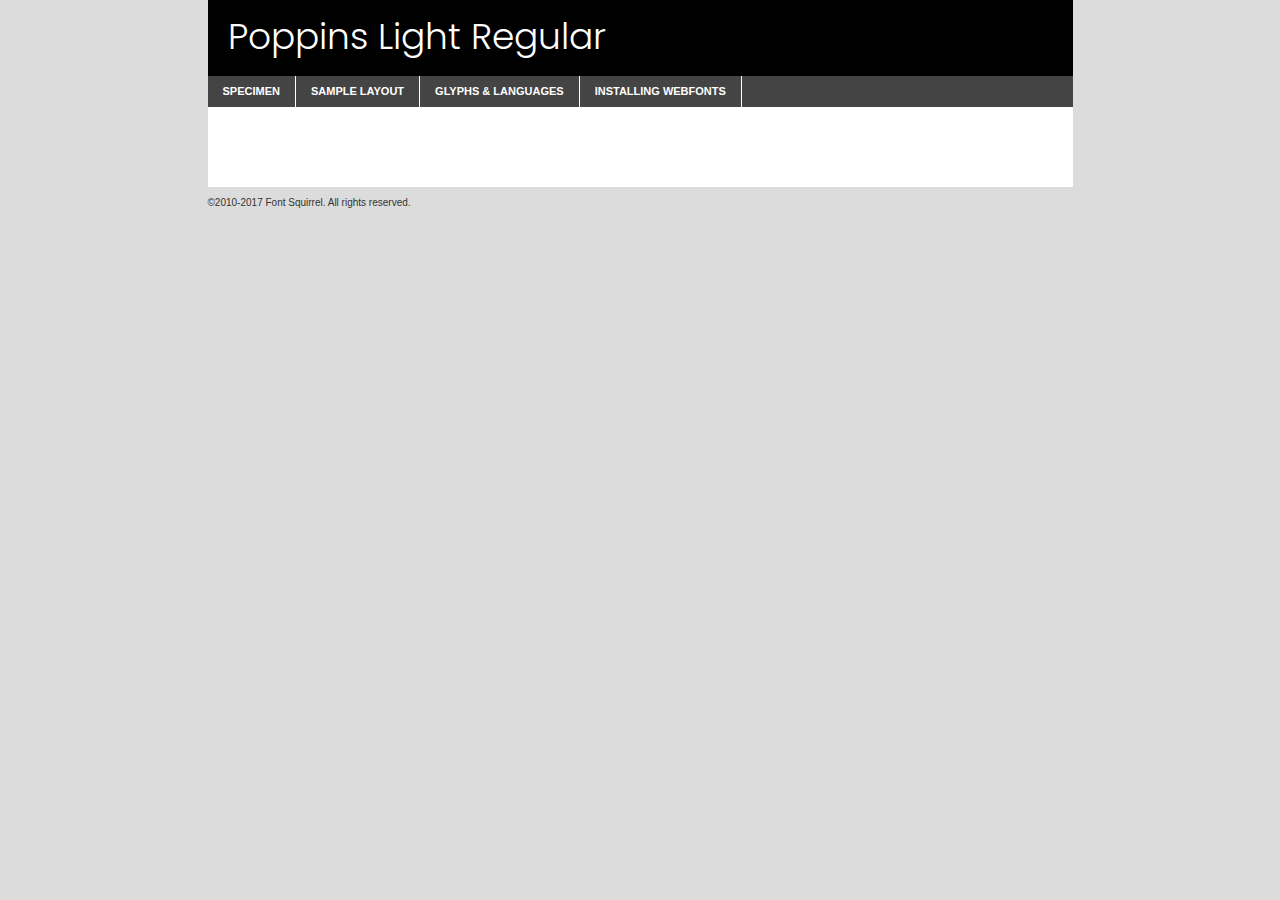
<file: atividades/A4/A4_formulario/components/fonts/poppins-light-demo.html>
<!DOCTYPE html PUBLIC "-//W3C//DTD XHTML 1.0 Transitional//EN"
	"http://www.w3.org/TR/xhtml1/DTD/xhtml1-transitional.dtd">

<html xmlns="http://www.w3.org/1999/xhtml" xml:lang="en" lang="en">
<head>
	<meta http-equiv="Content-Type" content="text/html; charset=utf-8" />
	<script src="http://ajax.googleapis.com/ajax/libs/jquery/1.7.2/jquery.min.js" type="text/javascript" charset="utf-8"></script>
	<script type="text/javascript">
	(function($){$.fn.easyTabs=function(option){var param=jQuery.extend({fadeSpeed:"fast",defaultContent:1,activeClass:'active'},option);$(this).each(function(){var thisId="#"+this.id;if(param.defaultContent==''){param.defaultContent=1;}
	if(typeof param.defaultContent=="number")
	{var defaultTab=$(thisId+" .tabs li:eq("+(param.defaultContent-1)+") a").attr('href').substr(1);}else{var defaultTab=param.defaultContent;}
	$(thisId+" .tabs li a").each(function(){var tabToHide=$(this).attr('href').substr(1);$("#"+tabToHide).addClass('easytabs-tab-content');});hideAll();changeContent(defaultTab);function hideAll(){$(thisId+" .easytabs-tab-content").hide();}
	function changeContent(tabId){hideAll();$(thisId+" .tabs li").removeClass(param.activeClass);$(thisId+" .tabs li a[href=#"+tabId+"]").closest('li').addClass(param.activeClass);if(param.fadeSpeed!="none")
	{$(thisId+" #"+tabId).fadeIn(param.fadeSpeed);}else{$(thisId+" #"+tabId).show();}}
	$(thisId+" .tabs li").click(function(){var tabId=$(this).find('a').attr('href').substr(1);changeContent(tabId);return false;});});}})(jQuery);
	</script>
	<link rel="stylesheet" href="specimen_files/specimen_stylesheet.css" type="text/css" charset="utf-8" />
	<link rel="stylesheet" href="stylesheet.css" type="text/css" charset="utf-8" />

	<style type="text/css">
					body{
				font-family: 'poppinslight';
							}
		</style>

	<title>Poppins Light Regular Specimen</title>
	
	
	<script type="text/javascript" charset="utf-8">
		$(document).ready(function() {
			$('#container').easyTabs({defaultContent:1});
		});
	</script>
</head>

<body>
<div id="container">
	<div id="header">
		Poppins Light Regular	</div>
	<ul class="tabs">
		<li><a href="#specimen">Specimen</a></li>
		<li><a href="#layout">Sample Layout</a></li>
				<li><a href="#glyphs">Glyphs &amp; Languages</a></li>
		<li><a href="#installing">Installing Webfonts</a></li>
		
	</ul>
	
	<div id="main_content">

		
			<div id="specimen">
		
				<div class="section">
					<div class="grid12 firstcol">
						<div class="huge">AaBb</div>
					</div>
				</div>
		
				<div class="section">
					<div class="glyph_range">A&#x200B;B&#x200b;C&#x200b;D&#x200b;E&#x200b;F&#x200b;G&#x200b;H&#x200b;I&#x200b;J&#x200b;K&#x200b;L&#x200b;M&#x200b;N&#x200b;O&#x200b;P&#x200b;Q&#x200b;R&#x200b;S&#x200b;T&#x200b;U&#x200b;V&#x200b;W&#x200b;X&#x200b;Y&#x200b;Z&#x200b;a&#x200b;b&#x200b;c&#x200b;d&#x200b;e&#x200b;f&#x200b;g&#x200b;h&#x200b;i&#x200b;j&#x200b;k&#x200b;l&#x200b;m&#x200b;n&#x200b;o&#x200b;p&#x200b;q&#x200b;r&#x200b;s&#x200b;t&#x200b;u&#x200b;v&#x200b;w&#x200b;x&#x200b;y&#x200b;z&#x200b;1&#x200b;2&#x200b;3&#x200b;4&#x200b;5&#x200b;6&#x200b;7&#x200b;8&#x200b;9&#x200b;0&#x200b;&amp;&#x200b;.&#x200b;,&#x200b;?&#x200b;!&#x200b;&#64;&#x200b;(&#x200b;)&#x200b;#&#x200b;$&#x200b;%&#x200b;*&#x200b;+&#x200b;-&#x200b;=&#x200b;:&#x200b;;</div>
				</div>
				<div class="section">
					<div class="grid12 firstcol">
						<table class="sample_table">
							<tr><td>10</td><td class="size10">abcdefghijklmnopqrstuvwxyzABCDEFGHIJKLMNOPQRSTUVWXYZ0123456789abcdefghijklmnopqrstuvwxyzABCDEFGHIJKLMNOPQRSTUVWXYZ0123456789abcdefghijklmnopqrstuvwxyzABCDEFGHIJKLMNOPQRSTUVWXYZ</td></tr>
							<tr><td>11</td><td class="size11">abcdefghijklmnopqrstuvwxyzABCDEFGHIJKLMNOPQRSTUVWXYZ0123456789abcdefghijklmnopqrstuvwxyzABCDEFGHIJKLMNOPQRSTUVWXYZ0123456789abcdefghijklmnopqrstuvwxyzABCDEFGHIJKLMNOPQRSTUVWXYZ</td></tr>
							<tr><td>12</td><td class="size12">abcdefghijklmnopqrstuvwxyzABCDEFGHIJKLMNOPQRSTUVWXYZ0123456789abcdefghijklmnopqrstuvwxyzABCDEFGHIJKLMNOPQRSTUVWXYZ0123456789abcdefghijklmnopqrstuvwxyzABCDEFGHIJKLMNOPQRSTUVWXYZ</td></tr>
							<tr><td>13</td><td class="size13">abcdefghijklmnopqrstuvwxyzABCDEFGHIJKLMNOPQRSTUVWXYZ0123456789abcdefghijklmnopqrstuvwxyzABCDEFGHIJKLMNOPQRSTUVWXYZ0123456789abcdefghijklmnopqrstuvwxyzABCDEFGHIJKLMNOPQRSTUVWXYZ</td></tr>
							<tr><td>14</td><td class="size14">abcdefghijklmnopqrstuvwxyzABCDEFGHIJKLMNOPQRSTUVWXYZ0123456789abcdefghijklmnopqrstuvwxyzABCDEFGHIJKLMNOPQRSTUVWXYZ0123456789abcdefghijklmnopqrstuvwxyzABCDEFGHIJKLMNOPQRSTUVWXYZ</td></tr>
							<tr><td>16</td><td class="size16">abcdefghijklmnopqrstuvwxyzABCDEFGHIJKLMNOPQRSTUVWXYZ0123456789abcdefghijklmnopqrstuvwxyzABCDEFGHIJKLMNOPQRSTUVWXYZ</td></tr>
							<tr><td>18</td><td class="size18">abcdefghijklmnopqrstuvwxyzABCDEFGHIJKLMNOPQRSTUVWXYZ0123456789abcdefghijklmnopqrstuvwxyzABCDEFGHIJKLMNOPQRSTUVWXYZ</td></tr>
							<tr><td>20</td><td class="size20">abcdefghijklmnopqrstuvwxyzABCDEFGHIJKLMNOPQRSTUVWXYZ0123456789abcdefghijklmnopqrstuvwxyzABCDEFGHIJKLMNOPQRSTUVWXYZ</td></tr>
							<tr><td>24</td><td class="size24">abcdefghijklmnopqrstuvwxyzABCDEFGHIJKLMNOPQRSTUVWXYZ0123456789abcdefghijklmnopqrstuvwxyzABCDEFGHIJKLMNOPQRSTUVWXYZ</td></tr>
							<tr><td>30</td><td class="size30">abcdefghijklmnopqrstuvwxyzABCDEFGHIJKLMNOPQRSTUVWXYZ0123456789abcdefghijklmnopqrstuvwxyzABCDEFGHIJKLMNOPQRSTUVWXYZ</td></tr>
							<tr><td>36</td><td class="size36">abcdefghijklmnopqrstuvwxyzABCDEFGHIJKLMNOPQRSTUVWXYZ0123456789abcdefghijklmnopqrstuvwxyzABCDEFGHIJKLMNOPQRSTUVWXYZ</td></tr>
							<tr><td>48</td><td class="size48">abcdefghijklmnopqrstuvwxyzABCDEFGHIJKLMNOPQRSTUVWXYZ0123456789abcdefghijklmnopqrstuvwxyzABCDEFGHIJKLMNOPQRSTUVWXYZ</td></tr>
							<tr><td>60</td><td class="size60">abcdefghijklmnopqrstuvwxyzABCDEFGHIJKLMNOPQRSTUVWXYZ0123456789abcdefghijklmnopqrstuvwxyzABCDEFGHIJKLMNOPQRSTUVWXYZ</td></tr>
							<tr><td>72</td><td class="size72">abcdefghijklmnopqrstuvwxyzABCDEFGHIJKLMNOPQRSTUVWXYZ0123456789abcdefghijklmnopqrstuvwxyzABCDEFGHIJKLMNOPQRSTUVWXYZ</td></tr>
							<tr><td>90</td><td class="size90">abcdefghijklmnopqrstuvwxyzABCDEFGHIJKLMNOPQRSTUVWXYZ0123456789abcdefghijklmnopqrstuvwxyzABCDEFGHIJKLMNOPQRSTUVWXYZ</td></tr>
						</table>
				
					</div>
			
				</div>
		
		
		
								<div class="section" id="bodycomparison">


										<div id="xheight">
				<div class="fontbody">&#x25FC;&#x25FC;&#x25FC;&#x25FC;&#x25FC;&#x25FC;&#x25FC;&#x25FC;&#x25FC;&#x25FC;&#x25FC;&#x25FC;&#x25FC;&#x25FC;&#x25FC;&#x25FC;&#x25FC;&#x25FC;&#x25FC;&#x25FC;&#x25FC;&#x25FC;&#x25FC;&#x25FC;&#x25FC;&#x25FC;&#x25FC;&#x25FC;&#x25FC;&#x25FC;&#x25FC;&#x25FC;&#x25FC;&#x25FC;&#x25FC;&#x25FC;&#x25FC;&#x25FC;&#x25FC;&#x25FC;&#x25FC;&#x25FC;&#x25FC;&#x25FC;&#x25FC;&#x25FC;&#x25FC;&#x25FC;&#x25FC;&#x25FC;&#x25FC;&#x25FC;&#x25FC;&#x25FC;&#x25FC;&#x25FC;&#x25FC;&#x25FC;&#x25FC;&#x25FC;&#x25FC;&#x25FC;&#x25FC;&#x25FC;&#x25FC;&#x25FC;&#x25FC;&#x25FC;&#x25FC;&#x25FC;&#x25FC;&#x25FC;&#x25FC;&#x25FC;&#x25FC;&#x25FC;&#x25FC;&#x25FC;&#x25FC;&#x25FC;&#x25FC;&#x25FC;&#x25FC;&#x25FC;&#x25FC;&#x25FC;&#x25FC;&#x25FC;&#x25FC;&#x25FC;&#x25FC;&#x25FC;&#x25FC;&#x25FC;&#x25FC;&#x25FC;&#x25FC;&#x25FC;&#x25FC;body</div><div class="arialbody">body</div><div class="verdanabody">body</div><div class="georgiabody">body</div></div>
										<div class="fontbody" style="z-index:1">
											body<span>Poppins Light Regular</span>
										</div>
										<div class="arialbody" style="z-index:1">
											body<span>Arial</span>
										</div>
										<div class="verdanabody" style="z-index:1">
											body<span>Verdana</span>
										</div>
										<div class="georgiabody" style="z-index:1">
											body<span>Georgia</span>
										</div>



								</div>
		
		
				<div class="section psample psample_row1" id="">
					
					<div class="grid2 firstcol">
						<p class="size10"><span>10.</span>Aenean lacinia bibendum nulla sed consectetur. Fusce dapibus, tellus ac cursus commodo, tortor mauris condimentum nibh, ut fermentum massa justo sit amet risus. Nullam id dolor id nibh ultricies vehicula ut id elit. Cum sociis natoque penatibus et magnis dis parturient montes, nascetur ridiculus mus. Nulla vitae elit libero, a pharetra augue.</p>
			
					</div>
					<div class="grid3">
						<p class="size11"><span>11.</span>Aenean lacinia bibendum nulla sed consectetur. Fusce dapibus, tellus ac cursus commodo, tortor mauris condimentum nibh, ut fermentum massa justo sit amet risus. Nullam id dolor id nibh ultricies vehicula ut id elit. Cum sociis natoque penatibus et magnis dis parturient montes, nascetur ridiculus mus. Nulla vitae elit libero, a pharetra augue.</p>
			
					</div>
					<div class="grid3">
						<p class="size12"><span>12.</span>Aenean lacinia bibendum nulla sed consectetur. Fusce dapibus, tellus ac cursus commodo, tortor mauris condimentum nibh, ut fermentum massa justo sit amet risus. Nullam id dolor id nibh ultricies vehicula ut id elit. Cum sociis natoque penatibus et magnis dis parturient montes, nascetur ridiculus mus. Nulla vitae elit libero, a pharetra augue.</p>
			
					</div>
					<div class="grid4">
						<p class="size13"><span>13.</span>Aenean lacinia bibendum nulla sed consectetur. Fusce dapibus, tellus ac cursus commodo, tortor mauris condimentum nibh, ut fermentum massa justo sit amet risus. Nullam id dolor id nibh ultricies vehicula ut id elit. Cum sociis natoque penatibus et magnis dis parturient montes, nascetur ridiculus mus. Nulla vitae elit libero, a pharetra augue.</p>
			
					</div>
					<div class="white_blend"></div>
					
				</div>
				<div class="section psample psample_row2" id="">
					<div class="grid3 firstcol">
						<p class="size14"><span>14.</span>Aenean lacinia bibendum nulla sed consectetur. Fusce dapibus, tellus ac cursus commodo, tortor mauris condimentum nibh, ut fermentum massa justo sit amet risus. Nullam id dolor id nibh ultricies vehicula ut id elit. Cum sociis natoque penatibus et magnis dis parturient montes, nascetur ridiculus mus. Nulla vitae elit libero, a pharetra augue.</p>
			
					</div>
					<div class="grid4">
						<p class="size16"><span>16.</span>Aenean lacinia bibendum nulla sed consectetur. Fusce dapibus, tellus ac cursus commodo, tortor mauris condimentum nibh, ut fermentum massa justo sit amet risus. Nullam id dolor id nibh ultricies vehicula ut id elit. Cum sociis natoque penatibus et magnis dis parturient montes, nascetur ridiculus mus. Nulla vitae elit libero, a pharetra augue.</p>
			
					</div>
					<div class="grid5">
						<p class="size18"><span>18.</span>Aenean lacinia bibendum nulla sed consectetur. Fusce dapibus, tellus ac cursus commodo, tortor mauris condimentum nibh, ut fermentum massa justo sit amet risus. Nullam id dolor id nibh ultricies vehicula ut id elit. Cum sociis natoque penatibus et magnis dis parturient montes, nascetur ridiculus mus. Nulla vitae elit libero, a pharetra augue.</p>
			
					</div>

					<div class="white_blend"></div>

				</div>
				
				<div class="section psample psample_row3" id="">
					<div class="grid5 firstcol">
						<p class="size20"><span>20.</span>Aenean lacinia bibendum nulla sed consectetur. Fusce dapibus, tellus ac cursus commodo, tortor mauris condimentum nibh, ut fermentum massa justo sit amet risus. Nullam id dolor id nibh ultricies vehicula ut id elit. Cum sociis natoque penatibus et magnis dis parturient montes, nascetur ridiculus mus. Nulla vitae elit libero, a pharetra augue.</p>
					</div>
					<div class="grid7">
						<p class="size24"><span>24.</span>Aenean lacinia bibendum nulla sed consectetur. Fusce dapibus, tellus ac cursus commodo, tortor mauris condimentum nibh, ut fermentum massa justo sit amet risus. Nullam id dolor id nibh ultricies vehicula ut id elit. Cum sociis natoque penatibus et magnis dis parturient montes, nascetur ridiculus mus. Nulla vitae elit libero, a pharetra augue.</p>
					</div>
					
					<div class="white_blend"></div>
					
				</div>
				
				<div class="section psample psample_row4" id="">
					<div class="grid12 firstcol">
						<p class="size30"><span>30.</span>Aenean lacinia bibendum nulla sed consectetur. Fusce dapibus, tellus ac cursus commodo, tortor mauris condimentum nibh, ut fermentum massa justo sit amet risus. Nullam id dolor id nibh ultricies vehicula ut id elit. Cum sociis natoque penatibus et magnis dis parturient montes, nascetur ridiculus mus. Nulla vitae elit libero, a pharetra augue.</p>
					</div>
					<div class="white_blend"></div>
					
				</div>
				
				
				
				<div class="section psample psample_row1 fullreverse">
					<div class="grid2 firstcol">
						<p class="size10"><span>10.</span>Aenean lacinia bibendum nulla sed consectetur. Fusce dapibus, tellus ac cursus commodo, tortor mauris condimentum nibh, ut fermentum massa justo sit amet risus. Nullam id dolor id nibh ultricies vehicula ut id elit. Cum sociis natoque penatibus et magnis dis parturient montes, nascetur ridiculus mus. Nulla vitae elit libero, a pharetra augue.</p>
			
					</div>
					<div class="grid3">
						<p class="size11"><span>11.</span>Aenean lacinia bibendum nulla sed consectetur. Fusce dapibus, tellus ac cursus commodo, tortor mauris condimentum nibh, ut fermentum massa justo sit amet risus. Nullam id dolor id nibh ultricies vehicula ut id elit. Cum sociis natoque penatibus et magnis dis parturient montes, nascetur ridiculus mus. Nulla vitae elit libero, a pharetra augue.</p>
			
					</div>
					<div class="grid3">
						<p class="size12"><span>12.</span>Aenean lacinia bibendum nulla sed consectetur. Fusce dapibus, tellus ac cursus commodo, tortor mauris condimentum nibh, ut fermentum massa justo sit amet risus. Nullam id dolor id nibh ultricies vehicula ut id elit. Cum sociis natoque penatibus et magnis dis parturient montes, nascetur ridiculus mus. Nulla vitae elit libero, a pharetra augue.</p>
			
					</div>
					<div class="grid4">
						<p class="size13"><span>13.</span>Aenean lacinia bibendum nulla sed consectetur. Fusce dapibus, tellus ac cursus commodo, tortor mauris condimentum nibh, ut fermentum massa justo sit amet risus. Nullam id dolor id nibh ultricies vehicula ut id elit. Cum sociis natoque penatibus et magnis dis parturient montes, nascetur ridiculus mus. Nulla vitae elit libero, a pharetra augue.</p>
			
					</div>
					<div class="black_blend"></div>
					
				</div>
				
				<div class="section psample psample_row2 fullreverse">
					<div class="grid3 firstcol">
						<p class="size14"><span>14.</span>Aenean lacinia bibendum nulla sed consectetur. Fusce dapibus, tellus ac cursus commodo, tortor mauris condimentum nibh, ut fermentum massa justo sit amet risus. Nullam id dolor id nibh ultricies vehicula ut id elit. Cum sociis natoque penatibus et magnis dis parturient montes, nascetur ridiculus mus. Nulla vitae elit libero, a pharetra augue.</p>
			
					</div>
					<div class="grid4">
						<p class="size16"><span>16.</span>Aenean lacinia bibendum nulla sed consectetur. Fusce dapibus, tellus ac cursus commodo, tortor mauris condimentum nibh, ut fermentum massa justo sit amet risus. Nullam id dolor id nibh ultricies vehicula ut id elit. Cum sociis natoque penatibus et magnis dis parturient montes, nascetur ridiculus mus. Nulla vitae elit libero, a pharetra augue.</p>
			
					</div>
					<div class="grid5">
						<p class="size18"><span>18.</span>Aenean lacinia bibendum nulla sed consectetur. Fusce dapibus, tellus ac cursus commodo, tortor mauris condimentum nibh, ut fermentum massa justo sit amet risus. Nullam id dolor id nibh ultricies vehicula ut id elit. Cum sociis natoque penatibus et magnis dis parturient montes, nascetur ridiculus mus. Nulla vitae elit libero, a pharetra augue.</p>
			
					</div>
					<div class="black_blend"></div>

				</div>
				
				<div class="section psample fullreverse psample_row3" id="">
					<div class="grid5 firstcol">
						<p class="size20"><span>20.</span>Aenean lacinia bibendum nulla sed consectetur. Fusce dapibus, tellus ac cursus commodo, tortor mauris condimentum nibh, ut fermentum massa justo sit amet risus. Nullam id dolor id nibh ultricies vehicula ut id elit. Cum sociis natoque penatibus et magnis dis parturient montes, nascetur ridiculus mus. Nulla vitae elit libero, a pharetra augue.</p>
					</div>
					<div class="grid7">
						<p class="size24"><span>24.</span>Aenean lacinia bibendum nulla sed consectetur. Fusce dapibus, tellus ac cursus commodo, tortor mauris condimentum nibh, ut fermentum massa justo sit amet risus. Nullam id dolor id nibh ultricies vehicula ut id elit. Cum sociis natoque penatibus et magnis dis parturient montes, nascetur ridiculus mus. Nulla vitae elit libero, a pharetra augue.</p>
					</div>
					
					<div class="black_blend"></div>
					
				</div>
				
				<div class="section psample fullreverse psample_row4" id="" style="border-bottom: 20px #000 solid;">
					<div class="grid12 firstcol">
						<p class="size30"><span>30.</span>Aenean lacinia bibendum nulla sed consectetur. Fusce dapibus, tellus ac cursus commodo, tortor mauris condimentum nibh, ut fermentum massa justo sit amet risus. Nullam id dolor id nibh ultricies vehicula ut id elit. Cum sociis natoque penatibus et magnis dis parturient montes, nascetur ridiculus mus. Nulla vitae elit libero, a pharetra augue.</p>
					</div>
					<div class="black_blend"></div>
					
				</div>
				
				
				
				
			</div>
			
			<div id="layout">
				
				<div class="section">
					
					<div class="grid12 firstcol">
						<h1>Lorem Ipsum Dolor</h1>
						<h2>Etiam porta sem malesuada magna mollis euismod</h2>
						
						<p class="byline">By <a href="#link">Aenean Lacinia</a></p>
					</div>
				</div>
				<div class="section">
					<div class="grid8 firstcol">
						<p class="large">Donec sed odio dui. Morbi leo risus, porta ac consectetur ac, vestibulum at eros. Fusce dapibus, tellus ac cursus commodo, tortor mauris condimentum nibh, ut fermentum massa justo sit amet risus. </p>

						
						<h3>Pellentesque ornare sem</h3>

						<p>Maecenas sed diam eget risus varius blandit sit amet non magna. Maecenas faucibus mollis interdum. Donec ullamcorper nulla non metus auctor fringilla. Nullam id dolor id nibh ultricies vehicula ut id elit. Nullam id dolor id nibh ultricies vehicula ut id elit. </p>

						<p>Aenean eu leo quam. Pellentesque ornare sem lacinia quam venenatis vestibulum. Lorem ipsum dolor sit amet, consectetur adipiscing elit. Cum sociis natoque penatibus et magnis dis parturient montes, nascetur ridiculus mus. </p>

						<p>Nulla vitae elit libero, a pharetra augue. Praesent commodo cursus magna, vel scelerisque nisl consectetur et. Aenean lacinia bibendum nulla sed consectetur. </p>

						<p>Nullam quis risus eget urna mollis ornare vel eu leo. Nullam quis risus eget urna mollis ornare vel eu leo. Maecenas sed diam eget risus varius blandit sit amet non magna. Donec ullamcorper nulla non metus auctor fringilla. </p>

						<h3>Cras mattis consectetur</h3>

						<p>Aenean eu leo quam. Pellentesque ornare sem lacinia quam venenatis vestibulum. Aenean lacinia bibendum nulla sed consectetur. Integer posuere erat a ante venenatis dapibus posuere velit aliquet. Cras mattis consectetur purus sit amet fermentum. </p>

						<p>Nullam id dolor id nibh ultricies vehicula ut id elit. Nullam quis risus eget urna mollis ornare vel eu leo. Cras mattis consectetur purus sit amet fermentum.</p>
					</div>
					
					<div class="grid4 sidebar">
						
						<div class="box reverse">
							<p class="last">Nullam quis risus eget urna mollis ornare vel eu leo. Donec ullamcorper nulla non metus auctor fringilla. Cras mattis consectetur purus sit amet fermentum. Sed posuere consectetur est at lobortis. Lorem ipsum dolor sit amet, consectetur adipiscing elit. </p>
						</div>
						
						<p class="caption">Maecenas sed diam eget risus varius.</p>

						<p>Vestibulum id ligula porta felis euismod semper. Integer posuere erat a ante venenatis dapibus posuere velit aliquet. Vestibulum id ligula porta felis euismod semper. Sed posuere consectetur est at lobortis. Maecenas sed diam eget risus varius blandit sit amet non magna. Fusce dapibus, tellus ac cursus commodo, tortor mauris condimentum nibh, ut fermentum massa justo sit amet risus. </p>

					

						<p>Duis mollis, est non commodo luctus, nisi erat porttitor ligula, eget lacinia odio sem nec elit. Aenean lacinia bibendum nulla sed consectetur. Vivamus sagittis lacus vel augue laoreet rutrum faucibus dolor auctor. Aenean lacinia bibendum nulla sed consectetur. Nullam quis risus eget urna mollis ornare vel eu leo. </p>

						<p>Praesent commodo cursus magna, vel scelerisque nisl consectetur et. Donec ullamcorper nulla non metus auctor fringilla. Maecenas faucibus mollis interdum. Fusce dapibus, tellus ac cursus commodo, tortor mauris condimentum nibh, ut fermentum massa justo sit amet risus. </p>

					</div>
				</div>
				
			</div>


			



		<div id="glyphs">
			<div class="section">
				<div class="grid12 firstcol">
			
				<h1>Language Support</h1>
				<p>The subset of Poppins Light Regular in this kit supports the following languages:<br />
			
					English, Arrernte, Bislama, Cebuano, Fijian, Gilbertese, Hmong, Ibanag, Iloko_ilokano, Interglossa_glosa, Interlingua, Lojban, Manx, Norfolk_pitcairnese, Oromo, Rotokas, Samoan, Sardinian, Seychelles_creole, Shona, Somali, Southern_ndebele, Swahili, Swati_swazi, Tok_pisin, Warlpiri, Xhosa, Zulu, Latinbasic, Demo				</p>
				<h1>Glyph Chart</h1>
				<p>The subset of Poppins Light Regular in this kit includes all the glyphs listed below. Unicode entities are included above each glyph to help you insert individual characters into your layout.</p>
				<div id="glyph_chart">
			
																														 <div><p>&amp;#13;</p>&#13;</div>
																				 <div><p>&amp;#32;</p>&#32;</div>
																				 <div><p>&amp;#33;</p>&#33;</div>
																				 <div><p>&amp;#34;</p>&#34;</div>
																				 <div><p>&amp;#35;</p>&#35;</div>
																				 <div><p>&amp;#36;</p>&#36;</div>
																				 <div><p>&amp;#37;</p>&#37;</div>
																				 <div><p>&amp;#38;</p>&#38;</div>
																				 <div><p>&amp;#39;</p>&#39;</div>
																				 <div><p>&amp;#40;</p>&#40;</div>
																				 <div><p>&amp;#41;</p>&#41;</div>
																				 <div><p>&amp;#42;</p>&#42;</div>
																				 <div><p>&amp;#43;</p>&#43;</div>
																				 <div><p>&amp;#44;</p>&#44;</div>
																				 <div><p>&amp;#46;</p>&#46;</div>
																				 <div><p>&amp;#47;</p>&#47;</div>
																				 <div><p>&amp;#48;</p>&#48;</div>
																				 <div><p>&amp;#49;</p>&#49;</div>
																				 <div><p>&amp;#50;</p>&#50;</div>
																				 <div><p>&amp;#51;</p>&#51;</div>
																				 <div><p>&amp;#52;</p>&#52;</div>
																				 <div><p>&amp;#53;</p>&#53;</div>
																				 <div><p>&amp;#54;</p>&#54;</div>
																				 <div><p>&amp;#55;</p>&#55;</div>
																				 <div><p>&amp;#56;</p>&#56;</div>
																				 <div><p>&amp;#57;</p>&#57;</div>
																				 <div><p>&amp;#60;</p>&#60;</div>
																				 <div><p>&amp;#61;</p>&#61;</div>
																				 <div><p>&amp;#62;</p>&#62;</div>
																				 <div><p>&amp;#63;</p>&#63;</div>
																				 <div><p>&amp;#64;</p>&#64;</div>
																				 <div><p>&amp;#65;</p>&#65;</div>
																				 <div><p>&amp;#66;</p>&#66;</div>
																				 <div><p>&amp;#67;</p>&#67;</div>
																				 <div><p>&amp;#68;</p>&#68;</div>
																				 <div><p>&amp;#69;</p>&#69;</div>
																				 <div><p>&amp;#70;</p>&#70;</div>
																				 <div><p>&amp;#71;</p>&#71;</div>
																				 <div><p>&amp;#72;</p>&#72;</div>
																				 <div><p>&amp;#73;</p>&#73;</div>
																				 <div><p>&amp;#74;</p>&#74;</div>
																				 <div><p>&amp;#75;</p>&#75;</div>
																				 <div><p>&amp;#76;</p>&#76;</div>
																				 <div><p>&amp;#77;</p>&#77;</div>
																				 <div><p>&amp;#78;</p>&#78;</div>
																				 <div><p>&amp;#79;</p>&#79;</div>
																				 <div><p>&amp;#80;</p>&#80;</div>
																				 <div><p>&amp;#81;</p>&#81;</div>
																				 <div><p>&amp;#82;</p>&#82;</div>
																				 <div><p>&amp;#83;</p>&#83;</div>
																				 <div><p>&amp;#84;</p>&#84;</div>
																				 <div><p>&amp;#85;</p>&#85;</div>
																				 <div><p>&amp;#86;</p>&#86;</div>
																				 <div><p>&amp;#87;</p>&#87;</div>
																				 <div><p>&amp;#88;</p>&#88;</div>
																				 <div><p>&amp;#89;</p>&#89;</div>
																				 <div><p>&amp;#90;</p>&#90;</div>
																				 <div><p>&amp;#91;</p>&#91;</div>
																				 <div><p>&amp;#92;</p>&#92;</div>
																				 <div><p>&amp;#93;</p>&#93;</div>
																				 <div><p>&amp;#94;</p>&#94;</div>
																				 <div><p>&amp;#95;</p>&#95;</div>
																				 <div><p>&amp;#96;</p>&#96;</div>
																				 <div><p>&amp;#97;</p>&#97;</div>
																				 <div><p>&amp;#98;</p>&#98;</div>
																				 <div><p>&amp;#99;</p>&#99;</div>
																				 <div><p>&amp;#100;</p>&#100;</div>
																				 <div><p>&amp;#101;</p>&#101;</div>
																				 <div><p>&amp;#102;</p>&#102;</div>
																				 <div><p>&amp;#103;</p>&#103;</div>
																				 <div><p>&amp;#104;</p>&#104;</div>
																				 <div><p>&amp;#105;</p>&#105;</div>
																				 <div><p>&amp;#106;</p>&#106;</div>
																				 <div><p>&amp;#107;</p>&#107;</div>
																				 <div><p>&amp;#108;</p>&#108;</div>
																				 <div><p>&amp;#109;</p>&#109;</div>
																				 <div><p>&amp;#110;</p>&#110;</div>
																				 <div><p>&amp;#111;</p>&#111;</div>
																				 <div><p>&amp;#112;</p>&#112;</div>
																				 <div><p>&amp;#113;</p>&#113;</div>
																				 <div><p>&amp;#114;</p>&#114;</div>
																				 <div><p>&amp;#115;</p>&#115;</div>
																				 <div><p>&amp;#116;</p>&#116;</div>
																				 <div><p>&amp;#117;</p>&#117;</div>
																				 <div><p>&amp;#118;</p>&#118;</div>
																				 <div><p>&amp;#119;</p>&#119;</div>
																				 <div><p>&amp;#120;</p>&#120;</div>
																				 <div><p>&amp;#121;</p>&#121;</div>
																				 <div><p>&amp;#122;</p>&#122;</div>
																				 <div><p>&amp;#123;</p>&#123;</div>
																				 <div><p>&amp;#124;</p>&#124;</div>
																				 <div><p>&amp;#125;</p>&#125;</div>
																				 <div><p>&amp;#126;</p>&#126;</div>
																				 <div><p>&amp;#160;</p>&#160;</div>
																				 <div><p>&amp;#161;</p>&#161;</div>
																				 <div><p>&amp;#162;</p>&#162;</div>
																				 <div><p>&amp;#163;</p>&#163;</div>
																				 <div><p>&amp;#164;</p>&#164;</div>
																				 <div><p>&amp;#165;</p>&#165;</div>
																				 <div><p>&amp;#166;</p>&#166;</div>
																				 <div><p>&amp;#167;</p>&#167;</div>
																				 <div><p>&amp;#168;</p>&#168;</div>
																				 <div><p>&amp;#169;</p>&#169;</div>
																				 <div><p>&amp;#170;</p>&#170;</div>
																				 <div><p>&amp;#171;</p>&#171;</div>
																				 <div><p>&amp;#172;</p>&#172;</div>
																				 <div><p>&amp;#174;</p>&#174;</div>
																				 <div><p>&amp;#175;</p>&#175;</div>
																				 <div><p>&amp;#176;</p>&#176;</div>
																				 <div><p>&amp;#177;</p>&#177;</div>
																				 <div><p>&amp;#178;</p>&#178;</div>
																				 <div><p>&amp;#179;</p>&#179;</div>
																				 <div><p>&amp;#180;</p>&#180;</div>
																				 <div><p>&amp;#181;</p>&#181;</div>
																				 <div><p>&amp;#182;</p>&#182;</div>
																				 <div><p>&amp;#184;</p>&#184;</div>
																				 <div><p>&amp;#185;</p>&#185;</div>
																				 <div><p>&amp;#186;</p>&#186;</div>
																				 <div><p>&amp;#187;</p>&#187;</div>
																				 <div><p>&amp;#188;</p>&#188;</div>
																				 <div><p>&amp;#189;</p>&#189;</div>
																				 <div><p>&amp;#190;</p>&#190;</div>
																				 <div><p>&amp;#191;</p>&#191;</div>
																				 <div><p>&amp;#198;</p>&#198;</div>
																				 <div><p>&amp;#199;</p>&#199;</div>
																				 <div><p>&amp;#208;</p>&#208;</div>
																				 <div><p>&amp;#215;</p>&#215;</div>
																				 <div><p>&amp;#216;</p>&#216;</div>
																				 <div><p>&amp;#222;</p>&#222;</div>
																				 <div><p>&amp;#223;</p>&#223;</div>
																				 <div><p>&amp;#230;</p>&#230;</div>
																				 <div><p>&amp;#231;</p>&#231;</div>
																				 <div><p>&amp;#240;</p>&#240;</div>
																				 <div><p>&amp;#247;</p>&#247;</div>
																				 <div><p>&amp;#248;</p>&#248;</div>
																				 <div><p>&amp;#254;</p>&#254;</div>
																				 <div><p>&amp;#305;</p>&#305;</div>
																				 <div><p>&amp;#338;</p>&#338;</div>
																				 <div><p>&amp;#339;</p>&#339;</div>
																				 <div><p>&amp;#710;</p>&#710;</div>
																				 <div><p>&amp;#730;</p>&#730;</div>
																				 <div><p>&amp;#732;</p>&#732;</div>
																				 <div><p>&amp;#8192;</p>&#8192;</div>
																				 <div><p>&amp;#8193;</p>&#8193;</div>
																				 <div><p>&amp;#8194;</p>&#8194;</div>
																				 <div><p>&amp;#8195;</p>&#8195;</div>
																				 <div><p>&amp;#8196;</p>&#8196;</div>
																				 <div><p>&amp;#8197;</p>&#8197;</div>
																				 <div><p>&amp;#8198;</p>&#8198;</div>
																				 <div><p>&amp;#8199;</p>&#8199;</div>
																				 <div><p>&amp;#8200;</p>&#8200;</div>
																				 <div><p>&amp;#8201;</p>&#8201;</div>
																				 <div><p>&amp;#8202;</p>&#8202;</div>
																				 <div><p>&amp;#8211;</p>&#8211;</div>
																				 <div><p>&amp;#8212;</p>&#8212;</div>
																				 <div><p>&amp;#8216;</p>&#8216;</div>
																				 <div><p>&amp;#8217;</p>&#8217;</div>
																				 <div><p>&amp;#8218;</p>&#8218;</div>
																				 <div><p>&amp;#8220;</p>&#8220;</div>
																				 <div><p>&amp;#8221;</p>&#8221;</div>
																				 <div><p>&amp;#8222;</p>&#8222;</div>
																				 <div><p>&amp;#8226;</p>&#8226;</div>
																				 <div><p>&amp;#8239;</p>&#8239;</div>
																				 <div><p>&amp;#8249;</p>&#8249;</div>
																				 <div><p>&amp;#8250;</p>&#8250;</div>
																				 <div><p>&amp;#8287;</p>&#8287;</div>
																				 <div><p>&amp;#8364;</p>&#8364;</div>
																				 <div><p>&amp;#8482;</p>&#8482;</div>
																				 <div><p>&amp;#8722;</p>&#8722;</div>
																				 <div><p>&amp;#9724;</p>&#9724;</div>
																				 <div><p>&amp;#64257;</p>&#64257;</div>
																																																</div>	
				</div>
		
		
			</div>
		</div>
		
		
		<div id="specs">
			
		</div>
	
		<div id="installing">
			<div class="section">
				<div class="grid7 firstcol">
					<h1>Installing Webfonts</h1>
					
					<p>Webfonts are supported by all major browser platforms but not all in the same way. There are currently four different font formats that must be included in order to target all browsers. This includes TTF, WOFF, EOT and SVG.</p>
					
					<h2>1. Upload your webfonts</h2>
					<p>You must upload your webfont kit to your website. They should be in or near the same directory as your CSS files.</p>
					
					<h2>2. Include the webfont stylesheet</h2>
					<p>A special CSS @font-face declaration helps the various browsers select the appropriate font it needs without causing you a bunch of headaches. Learn more about this syntax by reading the <a href="https://www.fontspring.com/blog/further-hardening-of-the-bulletproof-syntax">Fontspring blog post</a> about it. The code for it is as follows:</p>


<code>
@font-face{ 
	font-family: 'MyWebFont';
	src: url('WebFont.eot');
	src: url('WebFont.eot?#iefix') format('embedded-opentype'),
	     url('WebFont.woff') format('woff'),
	     url('WebFont.ttf') format('truetype'),
	     url('WebFont.svg#webfont') format('svg');
}
</code>

	<p>We've already gone ahead and generated the code for you. All you have to do is link to the stylesheet in your HTML, like this:</p>
	<code>&lt;link rel=&quot;stylesheet&quot; href=&quot;stylesheet.css&quot; type=&quot;text/css&quot; charset=&quot;utf-8&quot; /&gt;</code>

					<h2>3. Modify your own stylesheet</h2>
					<p>To take advantage of your new fonts, you must tell your stylesheet to use them. Look at the original @font-face declaration above and find the property called "font-family." The name linked there will be what you use to reference the font. Prepend that webfont name to the font stack in the "font-family" property, inside the selector you want to change. For example:</p>
<code>p { font-family: 'WebFont', Arial, sans-serif; }</code>

<h2>4. Test</h2>
<p>Getting webfonts to work cross-browser <em>can</em> be tricky. Use the information in the sidebar to help you if you find that fonts aren't loading in a particular browser.</p>
				</div>
				
				<div class="grid5 sidebar">
					<div class="box">
						<h2>Troubleshooting<br />Font-Face Problems</h2>
						<p>Having trouble getting your webfonts to load in your new website? Here are some tips to sort out what might be the problem.</p>

						<h3>Fonts not showing in any browser</h3>

						<p>This sounds like you need to work on the plumbing. You either did not upload the fonts to the correct directory, or you did not link the fonts properly in the CSS. If you've confirmed that all this is correct and you still have a problem, take a look at your .htaccess file and see if requests are getting intercepted.</p>

						<h3>Fonts not loading in iPhone or iPad</h3>

						<p>The most common problem here is that you are serving the fonts from an IIS server. IIS refuses to serve files that have unknown MIME types. If that is the case, you must set the MIME type for SVG to "image/svg+xml" in the server settings. Follow these instructions from Microsoft if you need help.</p>

						<h3>Fonts not loading in Firefox</h3>

						<p>The primary reason for this failure? You are still using a version Firefox older than 3.5. So upgrade already! If that isn't it, then you are very likely serving fonts from a different domain. Firefox requires that all font assets be served from the same domain. Lastly it is possible that you need to add WOFF to your list of MIME types (if you are serving via IIS.)</p>

						<h3>Fonts not loading in IE</h3>

						<p>Are you looking at Internet Explorer on an actual Windows machine or are you cheating by using a service like Adobe BrowserLab? Many of these screenshot services do not render @font-face for IE. Best to test it on a real machine.</p>

						<h3>Fonts not loading in IE9</h3>

						<p>IE9, like Firefox, requires that fonts be served from the same domain as the website. Make sure that is the case.</p>
					</div>
				</div>
			</div>
			
		</div>
	
	</div>
	<div id="footer">
		<p>&copy;2010-2017 Font Squirrel. All rights reserved.</p>
	</div>
</div>
</body>
</html>
</file>
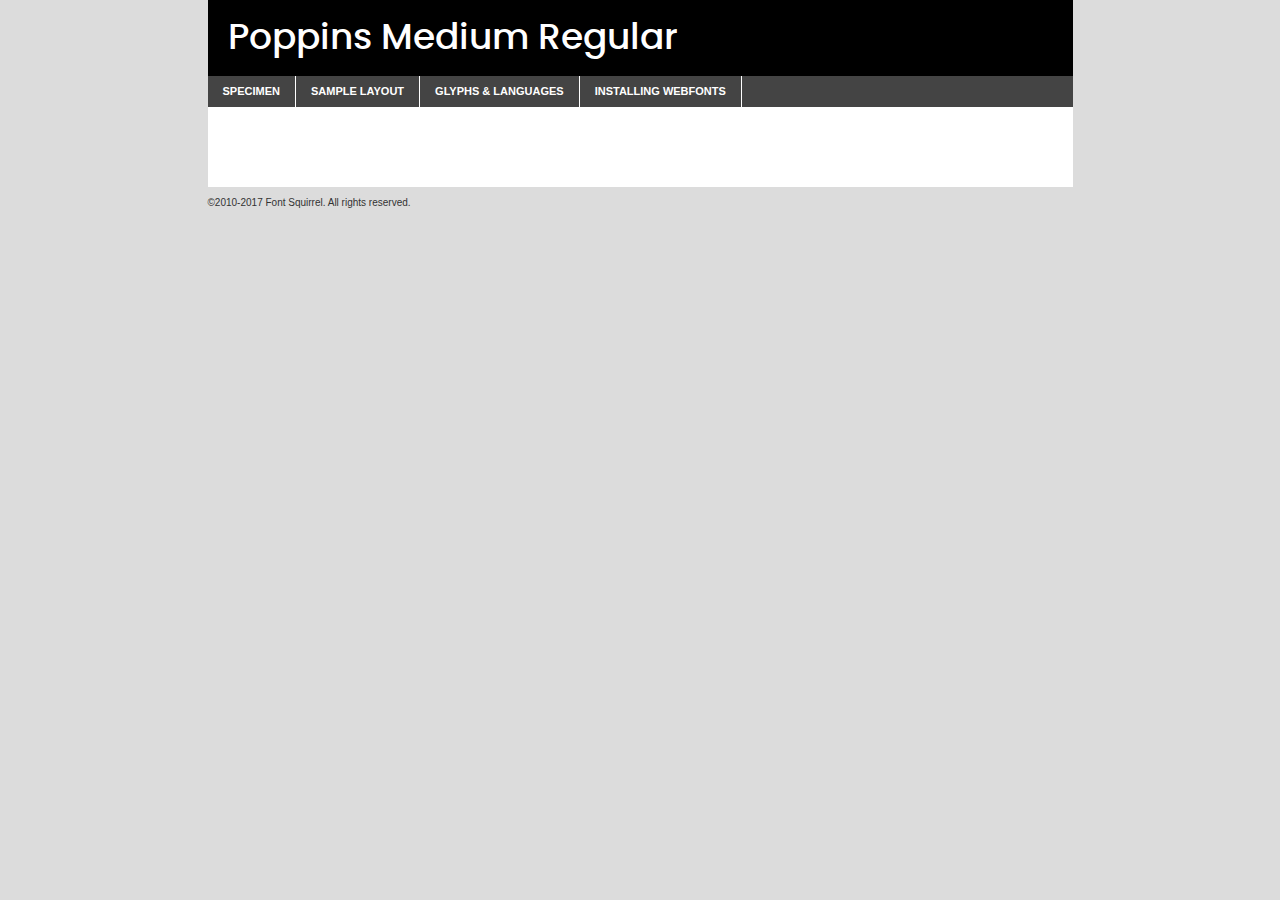
<file: atividades/A4/A4_formulario/components/fonts/poppins-medium-demo.html>
<!DOCTYPE html PUBLIC "-//W3C//DTD XHTML 1.0 Transitional//EN"
	"http://www.w3.org/TR/xhtml1/DTD/xhtml1-transitional.dtd">

<html xmlns="http://www.w3.org/1999/xhtml" xml:lang="en" lang="en">
<head>
	<meta http-equiv="Content-Type" content="text/html; charset=utf-8" />
	<script src="http://ajax.googleapis.com/ajax/libs/jquery/1.7.2/jquery.min.js" type="text/javascript" charset="utf-8"></script>
	<script type="text/javascript">
	(function($){$.fn.easyTabs=function(option){var param=jQuery.extend({fadeSpeed:"fast",defaultContent:1,activeClass:'active'},option);$(this).each(function(){var thisId="#"+this.id;if(param.defaultContent==''){param.defaultContent=1;}
	if(typeof param.defaultContent=="number")
	{var defaultTab=$(thisId+" .tabs li:eq("+(param.defaultContent-1)+") a").attr('href').substr(1);}else{var defaultTab=param.defaultContent;}
	$(thisId+" .tabs li a").each(function(){var tabToHide=$(this).attr('href').substr(1);$("#"+tabToHide).addClass('easytabs-tab-content');});hideAll();changeContent(defaultTab);function hideAll(){$(thisId+" .easytabs-tab-content").hide();}
	function changeContent(tabId){hideAll();$(thisId+" .tabs li").removeClass(param.activeClass);$(thisId+" .tabs li a[href=#"+tabId+"]").closest('li').addClass(param.activeClass);if(param.fadeSpeed!="none")
	{$(thisId+" #"+tabId).fadeIn(param.fadeSpeed);}else{$(thisId+" #"+tabId).show();}}
	$(thisId+" .tabs li").click(function(){var tabId=$(this).find('a').attr('href').substr(1);changeContent(tabId);return false;});});}})(jQuery);
	</script>
	<link rel="stylesheet" href="specimen_files/specimen_stylesheet.css" type="text/css" charset="utf-8" />
	<link rel="stylesheet" href="stylesheet.css" type="text/css" charset="utf-8" />

	<style type="text/css">
					body{
				font-family: 'poppinsmedium';
							}
		</style>

	<title>Poppins Medium Regular Specimen</title>
	
	
	<script type="text/javascript" charset="utf-8">
		$(document).ready(function() {
			$('#container').easyTabs({defaultContent:1});
		});
	</script>
</head>

<body>
<div id="container">
	<div id="header">
		Poppins Medium Regular	</div>
	<ul class="tabs">
		<li><a href="#specimen">Specimen</a></li>
		<li><a href="#layout">Sample Layout</a></li>
				<li><a href="#glyphs">Glyphs &amp; Languages</a></li>
		<li><a href="#installing">Installing Webfonts</a></li>
		
	</ul>
	
	<div id="main_content">

		
			<div id="specimen">
		
				<div class="section">
					<div class="grid12 firstcol">
						<div class="huge">AaBb</div>
					</div>
				</div>
		
				<div class="section">
					<div class="glyph_range">A&#x200B;B&#x200b;C&#x200b;D&#x200b;E&#x200b;F&#x200b;G&#x200b;H&#x200b;I&#x200b;J&#x200b;K&#x200b;L&#x200b;M&#x200b;N&#x200b;O&#x200b;P&#x200b;Q&#x200b;R&#x200b;S&#x200b;T&#x200b;U&#x200b;V&#x200b;W&#x200b;X&#x200b;Y&#x200b;Z&#x200b;a&#x200b;b&#x200b;c&#x200b;d&#x200b;e&#x200b;f&#x200b;g&#x200b;h&#x200b;i&#x200b;j&#x200b;k&#x200b;l&#x200b;m&#x200b;n&#x200b;o&#x200b;p&#x200b;q&#x200b;r&#x200b;s&#x200b;t&#x200b;u&#x200b;v&#x200b;w&#x200b;x&#x200b;y&#x200b;z&#x200b;1&#x200b;2&#x200b;3&#x200b;4&#x200b;5&#x200b;6&#x200b;7&#x200b;8&#x200b;9&#x200b;0&#x200b;&amp;&#x200b;.&#x200b;,&#x200b;?&#x200b;!&#x200b;&#64;&#x200b;(&#x200b;)&#x200b;#&#x200b;$&#x200b;%&#x200b;*&#x200b;+&#x200b;-&#x200b;=&#x200b;:&#x200b;;</div>
				</div>
				<div class="section">
					<div class="grid12 firstcol">
						<table class="sample_table">
							<tr><td>10</td><td class="size10">abcdefghijklmnopqrstuvwxyzABCDEFGHIJKLMNOPQRSTUVWXYZ0123456789abcdefghijklmnopqrstuvwxyzABCDEFGHIJKLMNOPQRSTUVWXYZ0123456789abcdefghijklmnopqrstuvwxyzABCDEFGHIJKLMNOPQRSTUVWXYZ</td></tr>
							<tr><td>11</td><td class="size11">abcdefghijklmnopqrstuvwxyzABCDEFGHIJKLMNOPQRSTUVWXYZ0123456789abcdefghijklmnopqrstuvwxyzABCDEFGHIJKLMNOPQRSTUVWXYZ0123456789abcdefghijklmnopqrstuvwxyzABCDEFGHIJKLMNOPQRSTUVWXYZ</td></tr>
							<tr><td>12</td><td class="size12">abcdefghijklmnopqrstuvwxyzABCDEFGHIJKLMNOPQRSTUVWXYZ0123456789abcdefghijklmnopqrstuvwxyzABCDEFGHIJKLMNOPQRSTUVWXYZ0123456789abcdefghijklmnopqrstuvwxyzABCDEFGHIJKLMNOPQRSTUVWXYZ</td></tr>
							<tr><td>13</td><td class="size13">abcdefghijklmnopqrstuvwxyzABCDEFGHIJKLMNOPQRSTUVWXYZ0123456789abcdefghijklmnopqrstuvwxyzABCDEFGHIJKLMNOPQRSTUVWXYZ0123456789abcdefghijklmnopqrstuvwxyzABCDEFGHIJKLMNOPQRSTUVWXYZ</td></tr>
							<tr><td>14</td><td class="size14">abcdefghijklmnopqrstuvwxyzABCDEFGHIJKLMNOPQRSTUVWXYZ0123456789abcdefghijklmnopqrstuvwxyzABCDEFGHIJKLMNOPQRSTUVWXYZ0123456789abcdefghijklmnopqrstuvwxyzABCDEFGHIJKLMNOPQRSTUVWXYZ</td></tr>
							<tr><td>16</td><td class="size16">abcdefghijklmnopqrstuvwxyzABCDEFGHIJKLMNOPQRSTUVWXYZ0123456789abcdefghijklmnopqrstuvwxyzABCDEFGHIJKLMNOPQRSTUVWXYZ</td></tr>
							<tr><td>18</td><td class="size18">abcdefghijklmnopqrstuvwxyzABCDEFGHIJKLMNOPQRSTUVWXYZ0123456789abcdefghijklmnopqrstuvwxyzABCDEFGHIJKLMNOPQRSTUVWXYZ</td></tr>
							<tr><td>20</td><td class="size20">abcdefghijklmnopqrstuvwxyzABCDEFGHIJKLMNOPQRSTUVWXYZ0123456789abcdefghijklmnopqrstuvwxyzABCDEFGHIJKLMNOPQRSTUVWXYZ</td></tr>
							<tr><td>24</td><td class="size24">abcdefghijklmnopqrstuvwxyzABCDEFGHIJKLMNOPQRSTUVWXYZ0123456789abcdefghijklmnopqrstuvwxyzABCDEFGHIJKLMNOPQRSTUVWXYZ</td></tr>
							<tr><td>30</td><td class="size30">abcdefghijklmnopqrstuvwxyzABCDEFGHIJKLMNOPQRSTUVWXYZ0123456789abcdefghijklmnopqrstuvwxyzABCDEFGHIJKLMNOPQRSTUVWXYZ</td></tr>
							<tr><td>36</td><td class="size36">abcdefghijklmnopqrstuvwxyzABCDEFGHIJKLMNOPQRSTUVWXYZ0123456789abcdefghijklmnopqrstuvwxyzABCDEFGHIJKLMNOPQRSTUVWXYZ</td></tr>
							<tr><td>48</td><td class="size48">abcdefghijklmnopqrstuvwxyzABCDEFGHIJKLMNOPQRSTUVWXYZ0123456789abcdefghijklmnopqrstuvwxyzABCDEFGHIJKLMNOPQRSTUVWXYZ</td></tr>
							<tr><td>60</td><td class="size60">abcdefghijklmnopqrstuvwxyzABCDEFGHIJKLMNOPQRSTUVWXYZ0123456789abcdefghijklmnopqrstuvwxyzABCDEFGHIJKLMNOPQRSTUVWXYZ</td></tr>
							<tr><td>72</td><td class="size72">abcdefghijklmnopqrstuvwxyzABCDEFGHIJKLMNOPQRSTUVWXYZ0123456789abcdefghijklmnopqrstuvwxyzABCDEFGHIJKLMNOPQRSTUVWXYZ</td></tr>
							<tr><td>90</td><td class="size90">abcdefghijklmnopqrstuvwxyzABCDEFGHIJKLMNOPQRSTUVWXYZ0123456789abcdefghijklmnopqrstuvwxyzABCDEFGHIJKLMNOPQRSTUVWXYZ</td></tr>
						</table>
				
					</div>
			
				</div>
		
		
		
								<div class="section" id="bodycomparison">


										<div id="xheight">
				<div class="fontbody">&#x25FC;&#x25FC;&#x25FC;&#x25FC;&#x25FC;&#x25FC;&#x25FC;&#x25FC;&#x25FC;&#x25FC;&#x25FC;&#x25FC;&#x25FC;&#x25FC;&#x25FC;&#x25FC;&#x25FC;&#x25FC;&#x25FC;&#x25FC;&#x25FC;&#x25FC;&#x25FC;&#x25FC;&#x25FC;&#x25FC;&#x25FC;&#x25FC;&#x25FC;&#x25FC;&#x25FC;&#x25FC;&#x25FC;&#x25FC;&#x25FC;&#x25FC;&#x25FC;&#x25FC;&#x25FC;&#x25FC;&#x25FC;&#x25FC;&#x25FC;&#x25FC;&#x25FC;&#x25FC;&#x25FC;&#x25FC;&#x25FC;&#x25FC;&#x25FC;&#x25FC;&#x25FC;&#x25FC;&#x25FC;&#x25FC;&#x25FC;&#x25FC;&#x25FC;&#x25FC;&#x25FC;&#x25FC;&#x25FC;&#x25FC;&#x25FC;&#x25FC;&#x25FC;&#x25FC;&#x25FC;&#x25FC;&#x25FC;&#x25FC;&#x25FC;&#x25FC;&#x25FC;&#x25FC;&#x25FC;&#x25FC;&#x25FC;&#x25FC;&#x25FC;&#x25FC;&#x25FC;&#x25FC;&#x25FC;&#x25FC;&#x25FC;&#x25FC;&#x25FC;&#x25FC;&#x25FC;&#x25FC;&#x25FC;&#x25FC;&#x25FC;&#x25FC;&#x25FC;&#x25FC;&#x25FC;body</div><div class="arialbody">body</div><div class="verdanabody">body</div><div class="georgiabody">body</div></div>
										<div class="fontbody" style="z-index:1">
											body<span>Poppins Medium Regular</span>
										</div>
										<div class="arialbody" style="z-index:1">
											body<span>Arial</span>
										</div>
										<div class="verdanabody" style="z-index:1">
											body<span>Verdana</span>
										</div>
										<div class="georgiabody" style="z-index:1">
											body<span>Georgia</span>
										</div>



								</div>
		
		
				<div class="section psample psample_row1" id="">
					
					<div class="grid2 firstcol">
						<p class="size10"><span>10.</span>Aenean lacinia bibendum nulla sed consectetur. Fusce dapibus, tellus ac cursus commodo, tortor mauris condimentum nibh, ut fermentum massa justo sit amet risus. Nullam id dolor id nibh ultricies vehicula ut id elit. Cum sociis natoque penatibus et magnis dis parturient montes, nascetur ridiculus mus. Nulla vitae elit libero, a pharetra augue.</p>
			
					</div>
					<div class="grid3">
						<p class="size11"><span>11.</span>Aenean lacinia bibendum nulla sed consectetur. Fusce dapibus, tellus ac cursus commodo, tortor mauris condimentum nibh, ut fermentum massa justo sit amet risus. Nullam id dolor id nibh ultricies vehicula ut id elit. Cum sociis natoque penatibus et magnis dis parturient montes, nascetur ridiculus mus. Nulla vitae elit libero, a pharetra augue.</p>
			
					</div>
					<div class="grid3">
						<p class="size12"><span>12.</span>Aenean lacinia bibendum nulla sed consectetur. Fusce dapibus, tellus ac cursus commodo, tortor mauris condimentum nibh, ut fermentum massa justo sit amet risus. Nullam id dolor id nibh ultricies vehicula ut id elit. Cum sociis natoque penatibus et magnis dis parturient montes, nascetur ridiculus mus. Nulla vitae elit libero, a pharetra augue.</p>
			
					</div>
					<div class="grid4">
						<p class="size13"><span>13.</span>Aenean lacinia bibendum nulla sed consectetur. Fusce dapibus, tellus ac cursus commodo, tortor mauris condimentum nibh, ut fermentum massa justo sit amet risus. Nullam id dolor id nibh ultricies vehicula ut id elit. Cum sociis natoque penatibus et magnis dis parturient montes, nascetur ridiculus mus. Nulla vitae elit libero, a pharetra augue.</p>
			
					</div>
					<div class="white_blend"></div>
					
				</div>
				<div class="section psample psample_row2" id="">
					<div class="grid3 firstcol">
						<p class="size14"><span>14.</span>Aenean lacinia bibendum nulla sed consectetur. Fusce dapibus, tellus ac cursus commodo, tortor mauris condimentum nibh, ut fermentum massa justo sit amet risus. Nullam id dolor id nibh ultricies vehicula ut id elit. Cum sociis natoque penatibus et magnis dis parturient montes, nascetur ridiculus mus. Nulla vitae elit libero, a pharetra augue.</p>
			
					</div>
					<div class="grid4">
						<p class="size16"><span>16.</span>Aenean lacinia bibendum nulla sed consectetur. Fusce dapibus, tellus ac cursus commodo, tortor mauris condimentum nibh, ut fermentum massa justo sit amet risus. Nullam id dolor id nibh ultricies vehicula ut id elit. Cum sociis natoque penatibus et magnis dis parturient montes, nascetur ridiculus mus. Nulla vitae elit libero, a pharetra augue.</p>
			
					</div>
					<div class="grid5">
						<p class="size18"><span>18.</span>Aenean lacinia bibendum nulla sed consectetur. Fusce dapibus, tellus ac cursus commodo, tortor mauris condimentum nibh, ut fermentum massa justo sit amet risus. Nullam id dolor id nibh ultricies vehicula ut id elit. Cum sociis natoque penatibus et magnis dis parturient montes, nascetur ridiculus mus. Nulla vitae elit libero, a pharetra augue.</p>
			
					</div>

					<div class="white_blend"></div>

				</div>
				
				<div class="section psample psample_row3" id="">
					<div class="grid5 firstcol">
						<p class="size20"><span>20.</span>Aenean lacinia bibendum nulla sed consectetur. Fusce dapibus, tellus ac cursus commodo, tortor mauris condimentum nibh, ut fermentum massa justo sit amet risus. Nullam id dolor id nibh ultricies vehicula ut id elit. Cum sociis natoque penatibus et magnis dis parturient montes, nascetur ridiculus mus. Nulla vitae elit libero, a pharetra augue.</p>
					</div>
					<div class="grid7">
						<p class="size24"><span>24.</span>Aenean lacinia bibendum nulla sed consectetur. Fusce dapibus, tellus ac cursus commodo, tortor mauris condimentum nibh, ut fermentum massa justo sit amet risus. Nullam id dolor id nibh ultricies vehicula ut id elit. Cum sociis natoque penatibus et magnis dis parturient montes, nascetur ridiculus mus. Nulla vitae elit libero, a pharetra augue.</p>
					</div>
					
					<div class="white_blend"></div>
					
				</div>
				
				<div class="section psample psample_row4" id="">
					<div class="grid12 firstcol">
						<p class="size30"><span>30.</span>Aenean lacinia bibendum nulla sed consectetur. Fusce dapibus, tellus ac cursus commodo, tortor mauris condimentum nibh, ut fermentum massa justo sit amet risus. Nullam id dolor id nibh ultricies vehicula ut id elit. Cum sociis natoque penatibus et magnis dis parturient montes, nascetur ridiculus mus. Nulla vitae elit libero, a pharetra augue.</p>
					</div>
					<div class="white_blend"></div>
					
				</div>
				
				
				
				<div class="section psample psample_row1 fullreverse">
					<div class="grid2 firstcol">
						<p class="size10"><span>10.</span>Aenean lacinia bibendum nulla sed consectetur. Fusce dapibus, tellus ac cursus commodo, tortor mauris condimentum nibh, ut fermentum massa justo sit amet risus. Nullam id dolor id nibh ultricies vehicula ut id elit. Cum sociis natoque penatibus et magnis dis parturient montes, nascetur ridiculus mus. Nulla vitae elit libero, a pharetra augue.</p>
			
					</div>
					<div class="grid3">
						<p class="size11"><span>11.</span>Aenean lacinia bibendum nulla sed consectetur. Fusce dapibus, tellus ac cursus commodo, tortor mauris condimentum nibh, ut fermentum massa justo sit amet risus. Nullam id dolor id nibh ultricies vehicula ut id elit. Cum sociis natoque penatibus et magnis dis parturient montes, nascetur ridiculus mus. Nulla vitae elit libero, a pharetra augue.</p>
			
					</div>
					<div class="grid3">
						<p class="size12"><span>12.</span>Aenean lacinia bibendum nulla sed consectetur. Fusce dapibus, tellus ac cursus commodo, tortor mauris condimentum nibh, ut fermentum massa justo sit amet risus. Nullam id dolor id nibh ultricies vehicula ut id elit. Cum sociis natoque penatibus et magnis dis parturient montes, nascetur ridiculus mus. Nulla vitae elit libero, a pharetra augue.</p>
			
					</div>
					<div class="grid4">
						<p class="size13"><span>13.</span>Aenean lacinia bibendum nulla sed consectetur. Fusce dapibus, tellus ac cursus commodo, tortor mauris condimentum nibh, ut fermentum massa justo sit amet risus. Nullam id dolor id nibh ultricies vehicula ut id elit. Cum sociis natoque penatibus et magnis dis parturient montes, nascetur ridiculus mus. Nulla vitae elit libero, a pharetra augue.</p>
			
					</div>
					<div class="black_blend"></div>
					
				</div>
				
				<div class="section psample psample_row2 fullreverse">
					<div class="grid3 firstcol">
						<p class="size14"><span>14.</span>Aenean lacinia bibendum nulla sed consectetur. Fusce dapibus, tellus ac cursus commodo, tortor mauris condimentum nibh, ut fermentum massa justo sit amet risus. Nullam id dolor id nibh ultricies vehicula ut id elit. Cum sociis natoque penatibus et magnis dis parturient montes, nascetur ridiculus mus. Nulla vitae elit libero, a pharetra augue.</p>
			
					</div>
					<div class="grid4">
						<p class="size16"><span>16.</span>Aenean lacinia bibendum nulla sed consectetur. Fusce dapibus, tellus ac cursus commodo, tortor mauris condimentum nibh, ut fermentum massa justo sit amet risus. Nullam id dolor id nibh ultricies vehicula ut id elit. Cum sociis natoque penatibus et magnis dis parturient montes, nascetur ridiculus mus. Nulla vitae elit libero, a pharetra augue.</p>
			
					</div>
					<div class="grid5">
						<p class="size18"><span>18.</span>Aenean lacinia bibendum nulla sed consectetur. Fusce dapibus, tellus ac cursus commodo, tortor mauris condimentum nibh, ut fermentum massa justo sit amet risus. Nullam id dolor id nibh ultricies vehicula ut id elit. Cum sociis natoque penatibus et magnis dis parturient montes, nascetur ridiculus mus. Nulla vitae elit libero, a pharetra augue.</p>
			
					</div>
					<div class="black_blend"></div>

				</div>
				
				<div class="section psample fullreverse psample_row3" id="">
					<div class="grid5 firstcol">
						<p class="size20"><span>20.</span>Aenean lacinia bibendum nulla sed consectetur. Fusce dapibus, tellus ac cursus commodo, tortor mauris condimentum nibh, ut fermentum massa justo sit amet risus. Nullam id dolor id nibh ultricies vehicula ut id elit. Cum sociis natoque penatibus et magnis dis parturient montes, nascetur ridiculus mus. Nulla vitae elit libero, a pharetra augue.</p>
					</div>
					<div class="grid7">
						<p class="size24"><span>24.</span>Aenean lacinia bibendum nulla sed consectetur. Fusce dapibus, tellus ac cursus commodo, tortor mauris condimentum nibh, ut fermentum massa justo sit amet risus. Nullam id dolor id nibh ultricies vehicula ut id elit. Cum sociis natoque penatibus et magnis dis parturient montes, nascetur ridiculus mus. Nulla vitae elit libero, a pharetra augue.</p>
					</div>
					
					<div class="black_blend"></div>
					
				</div>
				
				<div class="section psample fullreverse psample_row4" id="" style="border-bottom: 20px #000 solid;">
					<div class="grid12 firstcol">
						<p class="size30"><span>30.</span>Aenean lacinia bibendum nulla sed consectetur. Fusce dapibus, tellus ac cursus commodo, tortor mauris condimentum nibh, ut fermentum massa justo sit amet risus. Nullam id dolor id nibh ultricies vehicula ut id elit. Cum sociis natoque penatibus et magnis dis parturient montes, nascetur ridiculus mus. Nulla vitae elit libero, a pharetra augue.</p>
					</div>
					<div class="black_blend"></div>
					
				</div>
				
				
				
				
			</div>
			
			<div id="layout">
				
				<div class="section">
					
					<div class="grid12 firstcol">
						<h1>Lorem Ipsum Dolor</h1>
						<h2>Etiam porta sem malesuada magna mollis euismod</h2>
						
						<p class="byline">By <a href="#link">Aenean Lacinia</a></p>
					</div>
				</div>
				<div class="section">
					<div class="grid8 firstcol">
						<p class="large">Donec sed odio dui. Morbi leo risus, porta ac consectetur ac, vestibulum at eros. Fusce dapibus, tellus ac cursus commodo, tortor mauris condimentum nibh, ut fermentum massa justo sit amet risus. </p>

						
						<h3>Pellentesque ornare sem</h3>

						<p>Maecenas sed diam eget risus varius blandit sit amet non magna. Maecenas faucibus mollis interdum. Donec ullamcorper nulla non metus auctor fringilla. Nullam id dolor id nibh ultricies vehicula ut id elit. Nullam id dolor id nibh ultricies vehicula ut id elit. </p>

						<p>Aenean eu leo quam. Pellentesque ornare sem lacinia quam venenatis vestibulum. Lorem ipsum dolor sit amet, consectetur adipiscing elit. Cum sociis natoque penatibus et magnis dis parturient montes, nascetur ridiculus mus. </p>

						<p>Nulla vitae elit libero, a pharetra augue. Praesent commodo cursus magna, vel scelerisque nisl consectetur et. Aenean lacinia bibendum nulla sed consectetur. </p>

						<p>Nullam quis risus eget urna mollis ornare vel eu leo. Nullam quis risus eget urna mollis ornare vel eu leo. Maecenas sed diam eget risus varius blandit sit amet non magna. Donec ullamcorper nulla non metus auctor fringilla. </p>

						<h3>Cras mattis consectetur</h3>

						<p>Aenean eu leo quam. Pellentesque ornare sem lacinia quam venenatis vestibulum. Aenean lacinia bibendum nulla sed consectetur. Integer posuere erat a ante venenatis dapibus posuere velit aliquet. Cras mattis consectetur purus sit amet fermentum. </p>

						<p>Nullam id dolor id nibh ultricies vehicula ut id elit. Nullam quis risus eget urna mollis ornare vel eu leo. Cras mattis consectetur purus sit amet fermentum.</p>
					</div>
					
					<div class="grid4 sidebar">
						
						<div class="box reverse">
							<p class="last">Nullam quis risus eget urna mollis ornare vel eu leo. Donec ullamcorper nulla non metus auctor fringilla. Cras mattis consectetur purus sit amet fermentum. Sed posuere consectetur est at lobortis. Lorem ipsum dolor sit amet, consectetur adipiscing elit. </p>
						</div>
						
						<p class="caption">Maecenas sed diam eget risus varius.</p>

						<p>Vestibulum id ligula porta felis euismod semper. Integer posuere erat a ante venenatis dapibus posuere velit aliquet. Vestibulum id ligula porta felis euismod semper. Sed posuere consectetur est at lobortis. Maecenas sed diam eget risus varius blandit sit amet non magna. Fusce dapibus, tellus ac cursus commodo, tortor mauris condimentum nibh, ut fermentum massa justo sit amet risus. </p>

					

						<p>Duis mollis, est non commodo luctus, nisi erat porttitor ligula, eget lacinia odio sem nec elit. Aenean lacinia bibendum nulla sed consectetur. Vivamus sagittis lacus vel augue laoreet rutrum faucibus dolor auctor. Aenean lacinia bibendum nulla sed consectetur. Nullam quis risus eget urna mollis ornare vel eu leo. </p>

						<p>Praesent commodo cursus magna, vel scelerisque nisl consectetur et. Donec ullamcorper nulla non metus auctor fringilla. Maecenas faucibus mollis interdum. Fusce dapibus, tellus ac cursus commodo, tortor mauris condimentum nibh, ut fermentum massa justo sit amet risus. </p>

					</div>
				</div>
				
			</div>


			



		<div id="glyphs">
			<div class="section">
				<div class="grid12 firstcol">
			
				<h1>Language Support</h1>
				<p>The subset of Poppins Medium Regular in this kit supports the following languages:<br />
			
					Albanian, Basque, Breton, Chamorro, Danish, Dutch, English, Faroese, Finnish, French, Frisian, Galician, German, Icelandic, Italian, Malagasy, Norwegian, Portuguese, Spanish, Alsatian, Aragonese, Arapaho, Arrernte, Asturian, Aymara, Bislama, Cebuano, Corsican, Fijian, French_creole, Genoese, Gilbertese, Greenlandic, Haitian_creole, Hiligaynon, Hmong, Hopi, Ibanag, Iloko_ilokano, Indonesian, Interglossa_glosa, Interlingua, Irish_gaelic, Jerriais, Lojban, Lombard, Luxembourgeois, Manx, Mohawk, Norfolk_pitcairnese, Occitan, Oromo, Pangasinan, Papiamento, Piedmontese, Potawatomi, Rhaeto-romance, Romansh, Rotokas, Sami_lule, Samoan, Sardinian, Scots_gaelic, Seychelles_creole, Shona, Sicilian, Somali, Southern_ndebele, Swahili, Swati_swazi, Tagalog_filipino_pilipino, Tetum, Tok_pisin, Uyghur_latinized, Volapuk, Walloon, Warlpiri, Xhosa, Yapese, Zulu, Latinbasic, Ubasic, Demo				</p>
				<h1>Glyph Chart</h1>
				<p>The subset of Poppins Medium Regular in this kit includes all the glyphs listed below. Unicode entities are included above each glyph to help you insert individual characters into your layout.</p>
				<div id="glyph_chart">
			
																														 <div><p>&amp;#13;</p>&#13;</div>
																				 <div><p>&amp;#32;</p>&#32;</div>
																				 <div><p>&amp;#33;</p>&#33;</div>
																				 <div><p>&amp;#34;</p>&#34;</div>
																				 <div><p>&amp;#35;</p>&#35;</div>
																				 <div><p>&amp;#36;</p>&#36;</div>
																				 <div><p>&amp;#37;</p>&#37;</div>
																				 <div><p>&amp;#38;</p>&#38;</div>
																				 <div><p>&amp;#39;</p>&#39;</div>
																				 <div><p>&amp;#40;</p>&#40;</div>
																				 <div><p>&amp;#41;</p>&#41;</div>
																				 <div><p>&amp;#42;</p>&#42;</div>
																				 <div><p>&amp;#43;</p>&#43;</div>
																				 <div><p>&amp;#44;</p>&#44;</div>
																				 <div><p>&amp;#45;</p>&#45;</div>
																				 <div><p>&amp;#46;</p>&#46;</div>
																				 <div><p>&amp;#47;</p>&#47;</div>
																				 <div><p>&amp;#48;</p>&#48;</div>
																				 <div><p>&amp;#49;</p>&#49;</div>
																				 <div><p>&amp;#50;</p>&#50;</div>
																				 <div><p>&amp;#51;</p>&#51;</div>
																				 <div><p>&amp;#52;</p>&#52;</div>
																				 <div><p>&amp;#53;</p>&#53;</div>
																				 <div><p>&amp;#54;</p>&#54;</div>
																				 <div><p>&amp;#55;</p>&#55;</div>
																				 <div><p>&amp;#56;</p>&#56;</div>
																				 <div><p>&amp;#57;</p>&#57;</div>
																				 <div><p>&amp;#58;</p>&#58;</div>
																				 <div><p>&amp;#59;</p>&#59;</div>
																				 <div><p>&amp;#60;</p>&#60;</div>
																				 <div><p>&amp;#61;</p>&#61;</div>
																				 <div><p>&amp;#62;</p>&#62;</div>
																				 <div><p>&amp;#63;</p>&#63;</div>
																				 <div><p>&amp;#64;</p>&#64;</div>
																				 <div><p>&amp;#65;</p>&#65;</div>
																				 <div><p>&amp;#66;</p>&#66;</div>
																				 <div><p>&amp;#67;</p>&#67;</div>
																				 <div><p>&amp;#68;</p>&#68;</div>
																				 <div><p>&amp;#69;</p>&#69;</div>
																				 <div><p>&amp;#70;</p>&#70;</div>
																				 <div><p>&amp;#71;</p>&#71;</div>
																				 <div><p>&amp;#72;</p>&#72;</div>
																				 <div><p>&amp;#73;</p>&#73;</div>
																				 <div><p>&amp;#74;</p>&#74;</div>
																				 <div><p>&amp;#75;</p>&#75;</div>
																				 <div><p>&amp;#76;</p>&#76;</div>
																				 <div><p>&amp;#77;</p>&#77;</div>
																				 <div><p>&amp;#78;</p>&#78;</div>
																				 <div><p>&amp;#79;</p>&#79;</div>
																				 <div><p>&amp;#80;</p>&#80;</div>
																				 <div><p>&amp;#81;</p>&#81;</div>
																				 <div><p>&amp;#82;</p>&#82;</div>
																				 <div><p>&amp;#83;</p>&#83;</div>
																				 <div><p>&amp;#84;</p>&#84;</div>
																				 <div><p>&amp;#85;</p>&#85;</div>
																				 <div><p>&amp;#86;</p>&#86;</div>
																				 <div><p>&amp;#87;</p>&#87;</div>
																				 <div><p>&amp;#88;</p>&#88;</div>
																				 <div><p>&amp;#89;</p>&#89;</div>
																				 <div><p>&amp;#90;</p>&#90;</div>
																				 <div><p>&amp;#91;</p>&#91;</div>
																				 <div><p>&amp;#92;</p>&#92;</div>
																				 <div><p>&amp;#93;</p>&#93;</div>
																				 <div><p>&amp;#94;</p>&#94;</div>
																				 <div><p>&amp;#95;</p>&#95;</div>
																				 <div><p>&amp;#96;</p>&#96;</div>
																				 <div><p>&amp;#97;</p>&#97;</div>
																				 <div><p>&amp;#98;</p>&#98;</div>
																				 <div><p>&amp;#99;</p>&#99;</div>
																				 <div><p>&amp;#100;</p>&#100;</div>
																				 <div><p>&amp;#101;</p>&#101;</div>
																				 <div><p>&amp;#102;</p>&#102;</div>
																				 <div><p>&amp;#103;</p>&#103;</div>
																				 <div><p>&amp;#104;</p>&#104;</div>
																				 <div><p>&amp;#105;</p>&#105;</div>
																				 <div><p>&amp;#106;</p>&#106;</div>
																				 <div><p>&amp;#107;</p>&#107;</div>
																				 <div><p>&amp;#108;</p>&#108;</div>
																				 <div><p>&amp;#109;</p>&#109;</div>
																				 <div><p>&amp;#110;</p>&#110;</div>
																				 <div><p>&amp;#111;</p>&#111;</div>
																				 <div><p>&amp;#112;</p>&#112;</div>
																				 <div><p>&amp;#113;</p>&#113;</div>
																				 <div><p>&amp;#114;</p>&#114;</div>
																				 <div><p>&amp;#115;</p>&#115;</div>
																				 <div><p>&amp;#116;</p>&#116;</div>
																				 <div><p>&amp;#117;</p>&#117;</div>
																				 <div><p>&amp;#118;</p>&#118;</div>
																				 <div><p>&amp;#119;</p>&#119;</div>
																				 <div><p>&amp;#120;</p>&#120;</div>
																				 <div><p>&amp;#121;</p>&#121;</div>
																				 <div><p>&amp;#122;</p>&#122;</div>
																				 <div><p>&amp;#123;</p>&#123;</div>
																				 <div><p>&amp;#124;</p>&#124;</div>
																				 <div><p>&amp;#125;</p>&#125;</div>
																				 <div><p>&amp;#126;</p>&#126;</div>
																				 <div><p>&amp;#160;</p>&#160;</div>
																				 <div><p>&amp;#161;</p>&#161;</div>
																				 <div><p>&amp;#162;</p>&#162;</div>
																				 <div><p>&amp;#163;</p>&#163;</div>
																				 <div><p>&amp;#164;</p>&#164;</div>
																				 <div><p>&amp;#165;</p>&#165;</div>
																				 <div><p>&amp;#166;</p>&#166;</div>
																				 <div><p>&amp;#167;</p>&#167;</div>
																				 <div><p>&amp;#168;</p>&#168;</div>
																				 <div><p>&amp;#169;</p>&#169;</div>
																				 <div><p>&amp;#170;</p>&#170;</div>
																				 <div><p>&amp;#171;</p>&#171;</div>
																				 <div><p>&amp;#172;</p>&#172;</div>
																				 <div><p>&amp;#173;</p>&#173;</div>
																				 <div><p>&amp;#174;</p>&#174;</div>
																				 <div><p>&amp;#175;</p>&#175;</div>
																				 <div><p>&amp;#176;</p>&#176;</div>
																				 <div><p>&amp;#177;</p>&#177;</div>
																				 <div><p>&amp;#178;</p>&#178;</div>
																				 <div><p>&amp;#179;</p>&#179;</div>
																				 <div><p>&amp;#180;</p>&#180;</div>
																				 <div><p>&amp;#181;</p>&#181;</div>
																				 <div><p>&amp;#182;</p>&#182;</div>
																				 <div><p>&amp;#183;</p>&#183;</div>
																				 <div><p>&amp;#184;</p>&#184;</div>
																				 <div><p>&amp;#185;</p>&#185;</div>
																				 <div><p>&amp;#186;</p>&#186;</div>
																				 <div><p>&amp;#187;</p>&#187;</div>
																				 <div><p>&amp;#188;</p>&#188;</div>
																				 <div><p>&amp;#189;</p>&#189;</div>
																				 <div><p>&amp;#190;</p>&#190;</div>
																				 <div><p>&amp;#191;</p>&#191;</div>
																				 <div><p>&amp;#192;</p>&#192;</div>
																				 <div><p>&amp;#193;</p>&#193;</div>
																				 <div><p>&amp;#194;</p>&#194;</div>
																				 <div><p>&amp;#195;</p>&#195;</div>
																				 <div><p>&amp;#196;</p>&#196;</div>
																				 <div><p>&amp;#197;</p>&#197;</div>
																				 <div><p>&amp;#198;</p>&#198;</div>
																				 <div><p>&amp;#199;</p>&#199;</div>
																				 <div><p>&amp;#200;</p>&#200;</div>
																				 <div><p>&amp;#201;</p>&#201;</div>
																				 <div><p>&amp;#202;</p>&#202;</div>
																				 <div><p>&amp;#203;</p>&#203;</div>
																				 <div><p>&amp;#204;</p>&#204;</div>
																				 <div><p>&amp;#205;</p>&#205;</div>
																				 <div><p>&amp;#206;</p>&#206;</div>
																				 <div><p>&amp;#207;</p>&#207;</div>
																				 <div><p>&amp;#208;</p>&#208;</div>
																				 <div><p>&amp;#209;</p>&#209;</div>
																				 <div><p>&amp;#210;</p>&#210;</div>
																				 <div><p>&amp;#211;</p>&#211;</div>
																				 <div><p>&amp;#212;</p>&#212;</div>
																				 <div><p>&amp;#213;</p>&#213;</div>
																				 <div><p>&amp;#214;</p>&#214;</div>
																				 <div><p>&amp;#215;</p>&#215;</div>
																				 <div><p>&amp;#216;</p>&#216;</div>
																				 <div><p>&amp;#217;</p>&#217;</div>
																				 <div><p>&amp;#218;</p>&#218;</div>
																				 <div><p>&amp;#219;</p>&#219;</div>
																				 <div><p>&amp;#220;</p>&#220;</div>
																				 <div><p>&amp;#221;</p>&#221;</div>
																				 <div><p>&amp;#222;</p>&#222;</div>
																				 <div><p>&amp;#223;</p>&#223;</div>
																				 <div><p>&amp;#224;</p>&#224;</div>
																				 <div><p>&amp;#225;</p>&#225;</div>
																				 <div><p>&amp;#226;</p>&#226;</div>
																				 <div><p>&amp;#227;</p>&#227;</div>
																				 <div><p>&amp;#228;</p>&#228;</div>
																				 <div><p>&amp;#229;</p>&#229;</div>
																				 <div><p>&amp;#230;</p>&#230;</div>
																				 <div><p>&amp;#231;</p>&#231;</div>
																				 <div><p>&amp;#232;</p>&#232;</div>
																				 <div><p>&amp;#233;</p>&#233;</div>
																				 <div><p>&amp;#234;</p>&#234;</div>
																				 <div><p>&amp;#235;</p>&#235;</div>
																				 <div><p>&amp;#236;</p>&#236;</div>
																				 <div><p>&amp;#237;</p>&#237;</div>
																				 <div><p>&amp;#238;</p>&#238;</div>
																				 <div><p>&amp;#239;</p>&#239;</div>
																				 <div><p>&amp;#240;</p>&#240;</div>
																				 <div><p>&amp;#241;</p>&#241;</div>
																				 <div><p>&amp;#242;</p>&#242;</div>
																				 <div><p>&amp;#243;</p>&#243;</div>
																				 <div><p>&amp;#244;</p>&#244;</div>
																				 <div><p>&amp;#245;</p>&#245;</div>
																				 <div><p>&amp;#246;</p>&#246;</div>
																				 <div><p>&amp;#247;</p>&#247;</div>
																				 <div><p>&amp;#248;</p>&#248;</div>
																				 <div><p>&amp;#249;</p>&#249;</div>
																				 <div><p>&amp;#250;</p>&#250;</div>
																				 <div><p>&amp;#251;</p>&#251;</div>
																				 <div><p>&amp;#252;</p>&#252;</div>
																				 <div><p>&amp;#253;</p>&#253;</div>
																				 <div><p>&amp;#254;</p>&#254;</div>
																				 <div><p>&amp;#255;</p>&#255;</div>
																				 <div><p>&amp;#338;</p>&#338;</div>
																				 <div><p>&amp;#339;</p>&#339;</div>
																				 <div><p>&amp;#376;</p>&#376;</div>
																				 <div><p>&amp;#710;</p>&#710;</div>
																				 <div><p>&amp;#732;</p>&#732;</div>
																				 <div><p>&amp;#8192;</p>&#8192;</div>
																				 <div><p>&amp;#8193;</p>&#8193;</div>
																				 <div><p>&amp;#8194;</p>&#8194;</div>
																				 <div><p>&amp;#8195;</p>&#8195;</div>
																				 <div><p>&amp;#8196;</p>&#8196;</div>
																				 <div><p>&amp;#8197;</p>&#8197;</div>
																				 <div><p>&amp;#8198;</p>&#8198;</div>
																				 <div><p>&amp;#8199;</p>&#8199;</div>
																				 <div><p>&amp;#8200;</p>&#8200;</div>
																				 <div><p>&amp;#8201;</p>&#8201;</div>
																				 <div><p>&amp;#8202;</p>&#8202;</div>
																				 <div><p>&amp;#8208;</p>&#8208;</div>
																				 <div><p>&amp;#8209;</p>&#8209;</div>
																				 <div><p>&amp;#8210;</p>&#8210;</div>
																				 <div><p>&amp;#8211;</p>&#8211;</div>
																				 <div><p>&amp;#8212;</p>&#8212;</div>
																				 <div><p>&amp;#8216;</p>&#8216;</div>
																				 <div><p>&amp;#8217;</p>&#8217;</div>
																				 <div><p>&amp;#8218;</p>&#8218;</div>
																				 <div><p>&amp;#8220;</p>&#8220;</div>
																				 <div><p>&amp;#8221;</p>&#8221;</div>
																				 <div><p>&amp;#8222;</p>&#8222;</div>
																				 <div><p>&amp;#8226;</p>&#8226;</div>
																				 <div><p>&amp;#8230;</p>&#8230;</div>
																				 <div><p>&amp;#8239;</p>&#8239;</div>
																				 <div><p>&amp;#8249;</p>&#8249;</div>
																				 <div><p>&amp;#8250;</p>&#8250;</div>
																				 <div><p>&amp;#8287;</p>&#8287;</div>
																				 <div><p>&amp;#8364;</p>&#8364;</div>
																				 <div><p>&amp;#8482;</p>&#8482;</div>
																				 <div><p>&amp;#9724;</p>&#9724;</div>
																				 <div><p>&amp;#64257;</p>&#64257;</div>
																				 <div><p>&amp;#64258;</p>&#64258;</div>
																																																</div>	
				</div>
		
		
			</div>
		</div>
		
		
		<div id="specs">
			
		</div>
	
		<div id="installing">
			<div class="section">
				<div class="grid7 firstcol">
					<h1>Installing Webfonts</h1>
					
					<p>Webfonts are supported by all major browser platforms but not all in the same way. There are currently four different font formats that must be included in order to target all browsers. This includes TTF, WOFF, EOT and SVG.</p>
					
					<h2>1. Upload your webfonts</h2>
					<p>You must upload your webfont kit to your website. They should be in or near the same directory as your CSS files.</p>
					
					<h2>2. Include the webfont stylesheet</h2>
					<p>A special CSS @font-face declaration helps the various browsers select the appropriate font it needs without causing you a bunch of headaches. Learn more about this syntax by reading the <a href="https://www.fontspring.com/blog/further-hardening-of-the-bulletproof-syntax">Fontspring blog post</a> about it. The code for it is as follows:</p>


<code>
@font-face{ 
	font-family: 'MyWebFont';
	src: url('WebFont.eot');
	src: url('WebFont.eot?#iefix') format('embedded-opentype'),
	     url('WebFont.woff') format('woff'),
	     url('WebFont.ttf') format('truetype'),
	     url('WebFont.svg#webfont') format('svg');
}
</code>

	<p>We've already gone ahead and generated the code for you. All you have to do is link to the stylesheet in your HTML, like this:</p>
	<code>&lt;link rel=&quot;stylesheet&quot; href=&quot;stylesheet.css&quot; type=&quot;text/css&quot; charset=&quot;utf-8&quot; /&gt;</code>

					<h2>3. Modify your own stylesheet</h2>
					<p>To take advantage of your new fonts, you must tell your stylesheet to use them. Look at the original @font-face declaration above and find the property called "font-family." The name linked there will be what you use to reference the font. Prepend that webfont name to the font stack in the "font-family" property, inside the selector you want to change. For example:</p>
<code>p { font-family: 'WebFont', Arial, sans-serif; }</code>

<h2>4. Test</h2>
<p>Getting webfonts to work cross-browser <em>can</em> be tricky. Use the information in the sidebar to help you if you find that fonts aren't loading in a particular browser.</p>
				</div>
				
				<div class="grid5 sidebar">
					<div class="box">
						<h2>Troubleshooting<br />Font-Face Problems</h2>
						<p>Having trouble getting your webfonts to load in your new website? Here are some tips to sort out what might be the problem.</p>

						<h3>Fonts not showing in any browser</h3>

						<p>This sounds like you need to work on the plumbing. You either did not upload the fonts to the correct directory, or you did not link the fonts properly in the CSS. If you've confirmed that all this is correct and you still have a problem, take a look at your .htaccess file and see if requests are getting intercepted.</p>

						<h3>Fonts not loading in iPhone or iPad</h3>

						<p>The most common problem here is that you are serving the fonts from an IIS server. IIS refuses to serve files that have unknown MIME types. If that is the case, you must set the MIME type for SVG to "image/svg+xml" in the server settings. Follow these instructions from Microsoft if you need help.</p>

						<h3>Fonts not loading in Firefox</h3>

						<p>The primary reason for this failure? You are still using a version Firefox older than 3.5. So upgrade already! If that isn't it, then you are very likely serving fonts from a different domain. Firefox requires that all font assets be served from the same domain. Lastly it is possible that you need to add WOFF to your list of MIME types (if you are serving via IIS.)</p>

						<h3>Fonts not loading in IE</h3>

						<p>Are you looking at Internet Explorer on an actual Windows machine or are you cheating by using a service like Adobe BrowserLab? Many of these screenshot services do not render @font-face for IE. Best to test it on a real machine.</p>

						<h3>Fonts not loading in IE9</h3>

						<p>IE9, like Firefox, requires that fonts be served from the same domain as the website. Make sure that is the case.</p>
					</div>
				</div>
			</div>
			
		</div>
	
	</div>
	<div id="footer">
		<p>&copy;2010-2017 Font Squirrel. All rights reserved.</p>
	</div>
</div>
</body>
</html>
</file>
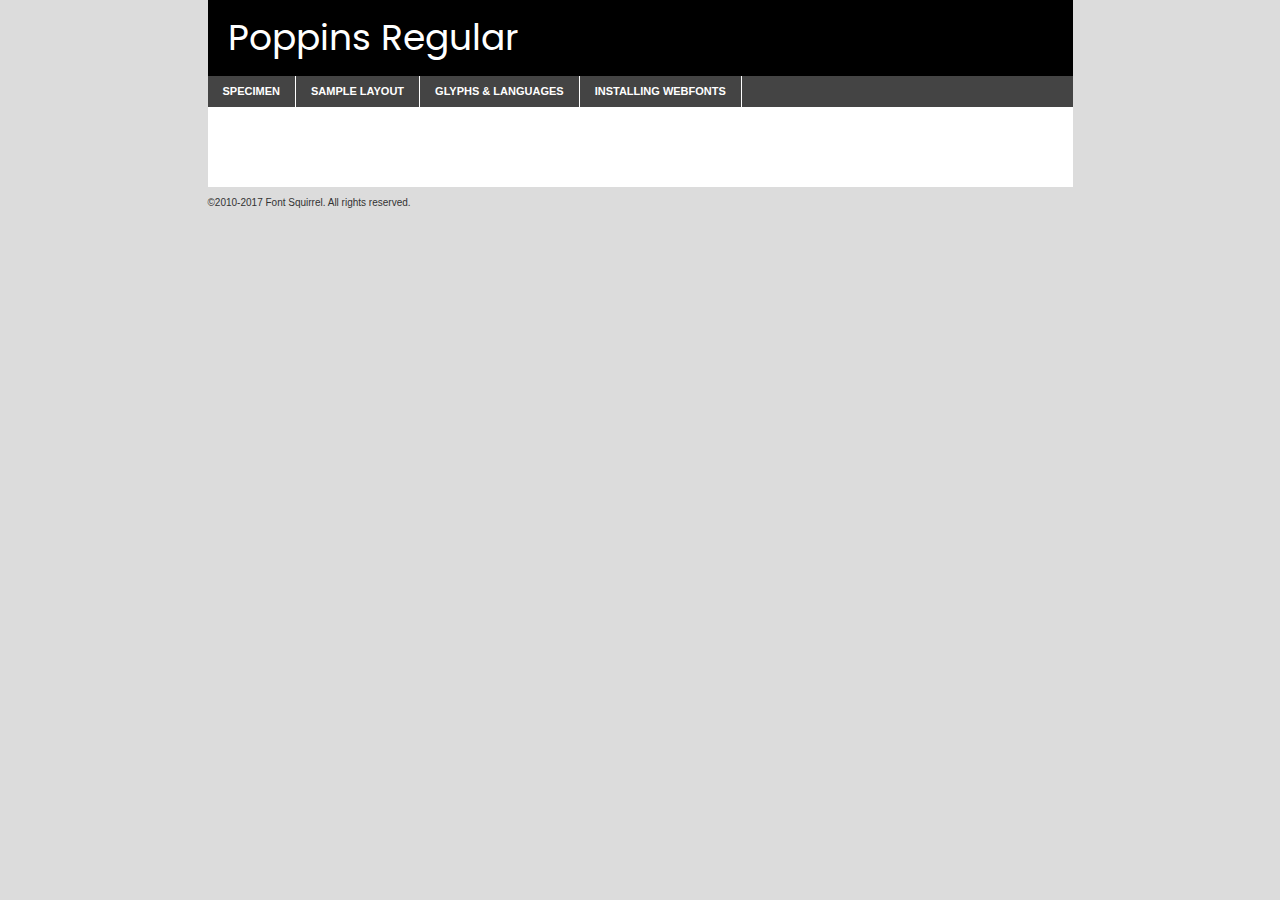
<file: atividades/A4/A4_formulario/components/fonts/poppins-regular-demo.html>
<!DOCTYPE html PUBLIC "-//W3C//DTD XHTML 1.0 Transitional//EN"
	"http://www.w3.org/TR/xhtml1/DTD/xhtml1-transitional.dtd">

<html xmlns="http://www.w3.org/1999/xhtml" xml:lang="en" lang="en">
<head>
	<meta http-equiv="Content-Type" content="text/html; charset=utf-8" />
	<script src="http://ajax.googleapis.com/ajax/libs/jquery/1.7.2/jquery.min.js" type="text/javascript" charset="utf-8"></script>
	<script type="text/javascript">
	(function($){$.fn.easyTabs=function(option){var param=jQuery.extend({fadeSpeed:"fast",defaultContent:1,activeClass:'active'},option);$(this).each(function(){var thisId="#"+this.id;if(param.defaultContent==''){param.defaultContent=1;}
	if(typeof param.defaultContent=="number")
	{var defaultTab=$(thisId+" .tabs li:eq("+(param.defaultContent-1)+") a").attr('href').substr(1);}else{var defaultTab=param.defaultContent;}
	$(thisId+" .tabs li a").each(function(){var tabToHide=$(this).attr('href').substr(1);$("#"+tabToHide).addClass('easytabs-tab-content');});hideAll();changeContent(defaultTab);function hideAll(){$(thisId+" .easytabs-tab-content").hide();}
	function changeContent(tabId){hideAll();$(thisId+" .tabs li").removeClass(param.activeClass);$(thisId+" .tabs li a[href=#"+tabId+"]").closest('li').addClass(param.activeClass);if(param.fadeSpeed!="none")
	{$(thisId+" #"+tabId).fadeIn(param.fadeSpeed);}else{$(thisId+" #"+tabId).show();}}
	$(thisId+" .tabs li").click(function(){var tabId=$(this).find('a').attr('href').substr(1);changeContent(tabId);return false;});});}})(jQuery);
	</script>
	<link rel="stylesheet" href="specimen_files/specimen_stylesheet.css" type="text/css" charset="utf-8" />
	<link rel="stylesheet" href="stylesheet.css" type="text/css" charset="utf-8" />

	<style type="text/css">
					body{
				font-family: 'poppinsregular';
							}
		</style>

	<title>Poppins Regular Specimen</title>
	
	
	<script type="text/javascript" charset="utf-8">
		$(document).ready(function() {
			$('#container').easyTabs({defaultContent:1});
		});
	</script>
</head>

<body>
<div id="container">
	<div id="header">
		Poppins Regular	</div>
	<ul class="tabs">
		<li><a href="#specimen">Specimen</a></li>
		<li><a href="#layout">Sample Layout</a></li>
				<li><a href="#glyphs">Glyphs &amp; Languages</a></li>
		<li><a href="#installing">Installing Webfonts</a></li>
		
	</ul>
	
	<div id="main_content">

		
			<div id="specimen">
		
				<div class="section">
					<div class="grid12 firstcol">
						<div class="huge">AaBb</div>
					</div>
				</div>
		
				<div class="section">
					<div class="glyph_range">A&#x200B;B&#x200b;C&#x200b;D&#x200b;E&#x200b;F&#x200b;G&#x200b;H&#x200b;I&#x200b;J&#x200b;K&#x200b;L&#x200b;M&#x200b;N&#x200b;O&#x200b;P&#x200b;Q&#x200b;R&#x200b;S&#x200b;T&#x200b;U&#x200b;V&#x200b;W&#x200b;X&#x200b;Y&#x200b;Z&#x200b;a&#x200b;b&#x200b;c&#x200b;d&#x200b;e&#x200b;f&#x200b;g&#x200b;h&#x200b;i&#x200b;j&#x200b;k&#x200b;l&#x200b;m&#x200b;n&#x200b;o&#x200b;p&#x200b;q&#x200b;r&#x200b;s&#x200b;t&#x200b;u&#x200b;v&#x200b;w&#x200b;x&#x200b;y&#x200b;z&#x200b;1&#x200b;2&#x200b;3&#x200b;4&#x200b;5&#x200b;6&#x200b;7&#x200b;8&#x200b;9&#x200b;0&#x200b;&amp;&#x200b;.&#x200b;,&#x200b;?&#x200b;!&#x200b;&#64;&#x200b;(&#x200b;)&#x200b;#&#x200b;$&#x200b;%&#x200b;*&#x200b;+&#x200b;-&#x200b;=&#x200b;:&#x200b;;</div>
				</div>
				<div class="section">
					<div class="grid12 firstcol">
						<table class="sample_table">
							<tr><td>10</td><td class="size10">abcdefghijklmnopqrstuvwxyzABCDEFGHIJKLMNOPQRSTUVWXYZ0123456789abcdefghijklmnopqrstuvwxyzABCDEFGHIJKLMNOPQRSTUVWXYZ0123456789abcdefghijklmnopqrstuvwxyzABCDEFGHIJKLMNOPQRSTUVWXYZ</td></tr>
							<tr><td>11</td><td class="size11">abcdefghijklmnopqrstuvwxyzABCDEFGHIJKLMNOPQRSTUVWXYZ0123456789abcdefghijklmnopqrstuvwxyzABCDEFGHIJKLMNOPQRSTUVWXYZ0123456789abcdefghijklmnopqrstuvwxyzABCDEFGHIJKLMNOPQRSTUVWXYZ</td></tr>
							<tr><td>12</td><td class="size12">abcdefghijklmnopqrstuvwxyzABCDEFGHIJKLMNOPQRSTUVWXYZ0123456789abcdefghijklmnopqrstuvwxyzABCDEFGHIJKLMNOPQRSTUVWXYZ0123456789abcdefghijklmnopqrstuvwxyzABCDEFGHIJKLMNOPQRSTUVWXYZ</td></tr>
							<tr><td>13</td><td class="size13">abcdefghijklmnopqrstuvwxyzABCDEFGHIJKLMNOPQRSTUVWXYZ0123456789abcdefghijklmnopqrstuvwxyzABCDEFGHIJKLMNOPQRSTUVWXYZ0123456789abcdefghijklmnopqrstuvwxyzABCDEFGHIJKLMNOPQRSTUVWXYZ</td></tr>
							<tr><td>14</td><td class="size14">abcdefghijklmnopqrstuvwxyzABCDEFGHIJKLMNOPQRSTUVWXYZ0123456789abcdefghijklmnopqrstuvwxyzABCDEFGHIJKLMNOPQRSTUVWXYZ0123456789abcdefghijklmnopqrstuvwxyzABCDEFGHIJKLMNOPQRSTUVWXYZ</td></tr>
							<tr><td>16</td><td class="size16">abcdefghijklmnopqrstuvwxyzABCDEFGHIJKLMNOPQRSTUVWXYZ0123456789abcdefghijklmnopqrstuvwxyzABCDEFGHIJKLMNOPQRSTUVWXYZ</td></tr>
							<tr><td>18</td><td class="size18">abcdefghijklmnopqrstuvwxyzABCDEFGHIJKLMNOPQRSTUVWXYZ0123456789abcdefghijklmnopqrstuvwxyzABCDEFGHIJKLMNOPQRSTUVWXYZ</td></tr>
							<tr><td>20</td><td class="size20">abcdefghijklmnopqrstuvwxyzABCDEFGHIJKLMNOPQRSTUVWXYZ0123456789abcdefghijklmnopqrstuvwxyzABCDEFGHIJKLMNOPQRSTUVWXYZ</td></tr>
							<tr><td>24</td><td class="size24">abcdefghijklmnopqrstuvwxyzABCDEFGHIJKLMNOPQRSTUVWXYZ0123456789abcdefghijklmnopqrstuvwxyzABCDEFGHIJKLMNOPQRSTUVWXYZ</td></tr>
							<tr><td>30</td><td class="size30">abcdefghijklmnopqrstuvwxyzABCDEFGHIJKLMNOPQRSTUVWXYZ0123456789abcdefghijklmnopqrstuvwxyzABCDEFGHIJKLMNOPQRSTUVWXYZ</td></tr>
							<tr><td>36</td><td class="size36">abcdefghijklmnopqrstuvwxyzABCDEFGHIJKLMNOPQRSTUVWXYZ0123456789abcdefghijklmnopqrstuvwxyzABCDEFGHIJKLMNOPQRSTUVWXYZ</td></tr>
							<tr><td>48</td><td class="size48">abcdefghijklmnopqrstuvwxyzABCDEFGHIJKLMNOPQRSTUVWXYZ0123456789abcdefghijklmnopqrstuvwxyzABCDEFGHIJKLMNOPQRSTUVWXYZ</td></tr>
							<tr><td>60</td><td class="size60">abcdefghijklmnopqrstuvwxyzABCDEFGHIJKLMNOPQRSTUVWXYZ0123456789abcdefghijklmnopqrstuvwxyzABCDEFGHIJKLMNOPQRSTUVWXYZ</td></tr>
							<tr><td>72</td><td class="size72">abcdefghijklmnopqrstuvwxyzABCDEFGHIJKLMNOPQRSTUVWXYZ0123456789abcdefghijklmnopqrstuvwxyzABCDEFGHIJKLMNOPQRSTUVWXYZ</td></tr>
							<tr><td>90</td><td class="size90">abcdefghijklmnopqrstuvwxyzABCDEFGHIJKLMNOPQRSTUVWXYZ0123456789abcdefghijklmnopqrstuvwxyzABCDEFGHIJKLMNOPQRSTUVWXYZ</td></tr>
						</table>
				
					</div>
			
				</div>
		
		
		
								<div class="section" id="bodycomparison">


										<div id="xheight">
				<div class="fontbody">&#x25FC;&#x25FC;&#x25FC;&#x25FC;&#x25FC;&#x25FC;&#x25FC;&#x25FC;&#x25FC;&#x25FC;&#x25FC;&#x25FC;&#x25FC;&#x25FC;&#x25FC;&#x25FC;&#x25FC;&#x25FC;&#x25FC;&#x25FC;&#x25FC;&#x25FC;&#x25FC;&#x25FC;&#x25FC;&#x25FC;&#x25FC;&#x25FC;&#x25FC;&#x25FC;&#x25FC;&#x25FC;&#x25FC;&#x25FC;&#x25FC;&#x25FC;&#x25FC;&#x25FC;&#x25FC;&#x25FC;&#x25FC;&#x25FC;&#x25FC;&#x25FC;&#x25FC;&#x25FC;&#x25FC;&#x25FC;&#x25FC;&#x25FC;&#x25FC;&#x25FC;&#x25FC;&#x25FC;&#x25FC;&#x25FC;&#x25FC;&#x25FC;&#x25FC;&#x25FC;&#x25FC;&#x25FC;&#x25FC;&#x25FC;&#x25FC;&#x25FC;&#x25FC;&#x25FC;&#x25FC;&#x25FC;&#x25FC;&#x25FC;&#x25FC;&#x25FC;&#x25FC;&#x25FC;&#x25FC;&#x25FC;&#x25FC;&#x25FC;&#x25FC;&#x25FC;&#x25FC;&#x25FC;&#x25FC;&#x25FC;&#x25FC;&#x25FC;&#x25FC;&#x25FC;&#x25FC;&#x25FC;&#x25FC;&#x25FC;&#x25FC;&#x25FC;&#x25FC;&#x25FC;&#x25FC;body</div><div class="arialbody">body</div><div class="verdanabody">body</div><div class="georgiabody">body</div></div>
										<div class="fontbody" style="z-index:1">
											body<span>Poppins Regular</span>
										</div>
										<div class="arialbody" style="z-index:1">
											body<span>Arial</span>
										</div>
										<div class="verdanabody" style="z-index:1">
											body<span>Verdana</span>
										</div>
										<div class="georgiabody" style="z-index:1">
											body<span>Georgia</span>
										</div>



								</div>
		
		
				<div class="section psample psample_row1" id="">
					
					<div class="grid2 firstcol">
						<p class="size10"><span>10.</span>Aenean lacinia bibendum nulla sed consectetur. Fusce dapibus, tellus ac cursus commodo, tortor mauris condimentum nibh, ut fermentum massa justo sit amet risus. Nullam id dolor id nibh ultricies vehicula ut id elit. Cum sociis natoque penatibus et magnis dis parturient montes, nascetur ridiculus mus. Nulla vitae elit libero, a pharetra augue.</p>
			
					</div>
					<div class="grid3">
						<p class="size11"><span>11.</span>Aenean lacinia bibendum nulla sed consectetur. Fusce dapibus, tellus ac cursus commodo, tortor mauris condimentum nibh, ut fermentum massa justo sit amet risus. Nullam id dolor id nibh ultricies vehicula ut id elit. Cum sociis natoque penatibus et magnis dis parturient montes, nascetur ridiculus mus. Nulla vitae elit libero, a pharetra augue.</p>
			
					</div>
					<div class="grid3">
						<p class="size12"><span>12.</span>Aenean lacinia bibendum nulla sed consectetur. Fusce dapibus, tellus ac cursus commodo, tortor mauris condimentum nibh, ut fermentum massa justo sit amet risus. Nullam id dolor id nibh ultricies vehicula ut id elit. Cum sociis natoque penatibus et magnis dis parturient montes, nascetur ridiculus mus. Nulla vitae elit libero, a pharetra augue.</p>
			
					</div>
					<div class="grid4">
						<p class="size13"><span>13.</span>Aenean lacinia bibendum nulla sed consectetur. Fusce dapibus, tellus ac cursus commodo, tortor mauris condimentum nibh, ut fermentum massa justo sit amet risus. Nullam id dolor id nibh ultricies vehicula ut id elit. Cum sociis natoque penatibus et magnis dis parturient montes, nascetur ridiculus mus. Nulla vitae elit libero, a pharetra augue.</p>
			
					</div>
					<div class="white_blend"></div>
					
				</div>
				<div class="section psample psample_row2" id="">
					<div class="grid3 firstcol">
						<p class="size14"><span>14.</span>Aenean lacinia bibendum nulla sed consectetur. Fusce dapibus, tellus ac cursus commodo, tortor mauris condimentum nibh, ut fermentum massa justo sit amet risus. Nullam id dolor id nibh ultricies vehicula ut id elit. Cum sociis natoque penatibus et magnis dis parturient montes, nascetur ridiculus mus. Nulla vitae elit libero, a pharetra augue.</p>
			
					</div>
					<div class="grid4">
						<p class="size16"><span>16.</span>Aenean lacinia bibendum nulla sed consectetur. Fusce dapibus, tellus ac cursus commodo, tortor mauris condimentum nibh, ut fermentum massa justo sit amet risus. Nullam id dolor id nibh ultricies vehicula ut id elit. Cum sociis natoque penatibus et magnis dis parturient montes, nascetur ridiculus mus. Nulla vitae elit libero, a pharetra augue.</p>
			
					</div>
					<div class="grid5">
						<p class="size18"><span>18.</span>Aenean lacinia bibendum nulla sed consectetur. Fusce dapibus, tellus ac cursus commodo, tortor mauris condimentum nibh, ut fermentum massa justo sit amet risus. Nullam id dolor id nibh ultricies vehicula ut id elit. Cum sociis natoque penatibus et magnis dis parturient montes, nascetur ridiculus mus. Nulla vitae elit libero, a pharetra augue.</p>
			
					</div>

					<div class="white_blend"></div>

				</div>
				
				<div class="section psample psample_row3" id="">
					<div class="grid5 firstcol">
						<p class="size20"><span>20.</span>Aenean lacinia bibendum nulla sed consectetur. Fusce dapibus, tellus ac cursus commodo, tortor mauris condimentum nibh, ut fermentum massa justo sit amet risus. Nullam id dolor id nibh ultricies vehicula ut id elit. Cum sociis natoque penatibus et magnis dis parturient montes, nascetur ridiculus mus. Nulla vitae elit libero, a pharetra augue.</p>
					</div>
					<div class="grid7">
						<p class="size24"><span>24.</span>Aenean lacinia bibendum nulla sed consectetur. Fusce dapibus, tellus ac cursus commodo, tortor mauris condimentum nibh, ut fermentum massa justo sit amet risus. Nullam id dolor id nibh ultricies vehicula ut id elit. Cum sociis natoque penatibus et magnis dis parturient montes, nascetur ridiculus mus. Nulla vitae elit libero, a pharetra augue.</p>
					</div>
					
					<div class="white_blend"></div>
					
				</div>
				
				<div class="section psample psample_row4" id="">
					<div class="grid12 firstcol">
						<p class="size30"><span>30.</span>Aenean lacinia bibendum nulla sed consectetur. Fusce dapibus, tellus ac cursus commodo, tortor mauris condimentum nibh, ut fermentum massa justo sit amet risus. Nullam id dolor id nibh ultricies vehicula ut id elit. Cum sociis natoque penatibus et magnis dis parturient montes, nascetur ridiculus mus. Nulla vitae elit libero, a pharetra augue.</p>
					</div>
					<div class="white_blend"></div>
					
				</div>
				
				
				
				<div class="section psample psample_row1 fullreverse">
					<div class="grid2 firstcol">
						<p class="size10"><span>10.</span>Aenean lacinia bibendum nulla sed consectetur. Fusce dapibus, tellus ac cursus commodo, tortor mauris condimentum nibh, ut fermentum massa justo sit amet risus. Nullam id dolor id nibh ultricies vehicula ut id elit. Cum sociis natoque penatibus et magnis dis parturient montes, nascetur ridiculus mus. Nulla vitae elit libero, a pharetra augue.</p>
			
					</div>
					<div class="grid3">
						<p class="size11"><span>11.</span>Aenean lacinia bibendum nulla sed consectetur. Fusce dapibus, tellus ac cursus commodo, tortor mauris condimentum nibh, ut fermentum massa justo sit amet risus. Nullam id dolor id nibh ultricies vehicula ut id elit. Cum sociis natoque penatibus et magnis dis parturient montes, nascetur ridiculus mus. Nulla vitae elit libero, a pharetra augue.</p>
			
					</div>
					<div class="grid3">
						<p class="size12"><span>12.</span>Aenean lacinia bibendum nulla sed consectetur. Fusce dapibus, tellus ac cursus commodo, tortor mauris condimentum nibh, ut fermentum massa justo sit amet risus. Nullam id dolor id nibh ultricies vehicula ut id elit. Cum sociis natoque penatibus et magnis dis parturient montes, nascetur ridiculus mus. Nulla vitae elit libero, a pharetra augue.</p>
			
					</div>
					<div class="grid4">
						<p class="size13"><span>13.</span>Aenean lacinia bibendum nulla sed consectetur. Fusce dapibus, tellus ac cursus commodo, tortor mauris condimentum nibh, ut fermentum massa justo sit amet risus. Nullam id dolor id nibh ultricies vehicula ut id elit. Cum sociis natoque penatibus et magnis dis parturient montes, nascetur ridiculus mus. Nulla vitae elit libero, a pharetra augue.</p>
			
					</div>
					<div class="black_blend"></div>
					
				</div>
				
				<div class="section psample psample_row2 fullreverse">
					<div class="grid3 firstcol">
						<p class="size14"><span>14.</span>Aenean lacinia bibendum nulla sed consectetur. Fusce dapibus, tellus ac cursus commodo, tortor mauris condimentum nibh, ut fermentum massa justo sit amet risus. Nullam id dolor id nibh ultricies vehicula ut id elit. Cum sociis natoque penatibus et magnis dis parturient montes, nascetur ridiculus mus. Nulla vitae elit libero, a pharetra augue.</p>
			
					</div>
					<div class="grid4">
						<p class="size16"><span>16.</span>Aenean lacinia bibendum nulla sed consectetur. Fusce dapibus, tellus ac cursus commodo, tortor mauris condimentum nibh, ut fermentum massa justo sit amet risus. Nullam id dolor id nibh ultricies vehicula ut id elit. Cum sociis natoque penatibus et magnis dis parturient montes, nascetur ridiculus mus. Nulla vitae elit libero, a pharetra augue.</p>
			
					</div>
					<div class="grid5">
						<p class="size18"><span>18.</span>Aenean lacinia bibendum nulla sed consectetur. Fusce dapibus, tellus ac cursus commodo, tortor mauris condimentum nibh, ut fermentum massa justo sit amet risus. Nullam id dolor id nibh ultricies vehicula ut id elit. Cum sociis natoque penatibus et magnis dis parturient montes, nascetur ridiculus mus. Nulla vitae elit libero, a pharetra augue.</p>
			
					</div>
					<div class="black_blend"></div>

				</div>
				
				<div class="section psample fullreverse psample_row3" id="">
					<div class="grid5 firstcol">
						<p class="size20"><span>20.</span>Aenean lacinia bibendum nulla sed consectetur. Fusce dapibus, tellus ac cursus commodo, tortor mauris condimentum nibh, ut fermentum massa justo sit amet risus. Nullam id dolor id nibh ultricies vehicula ut id elit. Cum sociis natoque penatibus et magnis dis parturient montes, nascetur ridiculus mus. Nulla vitae elit libero, a pharetra augue.</p>
					</div>
					<div class="grid7">
						<p class="size24"><span>24.</span>Aenean lacinia bibendum nulla sed consectetur. Fusce dapibus, tellus ac cursus commodo, tortor mauris condimentum nibh, ut fermentum massa justo sit amet risus. Nullam id dolor id nibh ultricies vehicula ut id elit. Cum sociis natoque penatibus et magnis dis parturient montes, nascetur ridiculus mus. Nulla vitae elit libero, a pharetra augue.</p>
					</div>
					
					<div class="black_blend"></div>
					
				</div>
				
				<div class="section psample fullreverse psample_row4" id="" style="border-bottom: 20px #000 solid;">
					<div class="grid12 firstcol">
						<p class="size30"><span>30.</span>Aenean lacinia bibendum nulla sed consectetur. Fusce dapibus, tellus ac cursus commodo, tortor mauris condimentum nibh, ut fermentum massa justo sit amet risus. Nullam id dolor id nibh ultricies vehicula ut id elit. Cum sociis natoque penatibus et magnis dis parturient montes, nascetur ridiculus mus. Nulla vitae elit libero, a pharetra augue.</p>
					</div>
					<div class="black_blend"></div>
					
				</div>
				
				
				
				
			</div>
			
			<div id="layout">
				
				<div class="section">
					
					<div class="grid12 firstcol">
						<h1>Lorem Ipsum Dolor</h1>
						<h2>Etiam porta sem malesuada magna mollis euismod</h2>
						
						<p class="byline">By <a href="#link">Aenean Lacinia</a></p>
					</div>
				</div>
				<div class="section">
					<div class="grid8 firstcol">
						<p class="large">Donec sed odio dui. Morbi leo risus, porta ac consectetur ac, vestibulum at eros. Fusce dapibus, tellus ac cursus commodo, tortor mauris condimentum nibh, ut fermentum massa justo sit amet risus. </p>

						
						<h3>Pellentesque ornare sem</h3>

						<p>Maecenas sed diam eget risus varius blandit sit amet non magna. Maecenas faucibus mollis interdum. Donec ullamcorper nulla non metus auctor fringilla. Nullam id dolor id nibh ultricies vehicula ut id elit. Nullam id dolor id nibh ultricies vehicula ut id elit. </p>

						<p>Aenean eu leo quam. Pellentesque ornare sem lacinia quam venenatis vestibulum. Lorem ipsum dolor sit amet, consectetur adipiscing elit. Cum sociis natoque penatibus et magnis dis parturient montes, nascetur ridiculus mus. </p>

						<p>Nulla vitae elit libero, a pharetra augue. Praesent commodo cursus magna, vel scelerisque nisl consectetur et. Aenean lacinia bibendum nulla sed consectetur. </p>

						<p>Nullam quis risus eget urna mollis ornare vel eu leo. Nullam quis risus eget urna mollis ornare vel eu leo. Maecenas sed diam eget risus varius blandit sit amet non magna. Donec ullamcorper nulla non metus auctor fringilla. </p>

						<h3>Cras mattis consectetur</h3>

						<p>Aenean eu leo quam. Pellentesque ornare sem lacinia quam venenatis vestibulum. Aenean lacinia bibendum nulla sed consectetur. Integer posuere erat a ante venenatis dapibus posuere velit aliquet. Cras mattis consectetur purus sit amet fermentum. </p>

						<p>Nullam id dolor id nibh ultricies vehicula ut id elit. Nullam quis risus eget urna mollis ornare vel eu leo. Cras mattis consectetur purus sit amet fermentum.</p>
					</div>
					
					<div class="grid4 sidebar">
						
						<div class="box reverse">
							<p class="last">Nullam quis risus eget urna mollis ornare vel eu leo. Donec ullamcorper nulla non metus auctor fringilla. Cras mattis consectetur purus sit amet fermentum. Sed posuere consectetur est at lobortis. Lorem ipsum dolor sit amet, consectetur adipiscing elit. </p>
						</div>
						
						<p class="caption">Maecenas sed diam eget risus varius.</p>

						<p>Vestibulum id ligula porta felis euismod semper. Integer posuere erat a ante venenatis dapibus posuere velit aliquet. Vestibulum id ligula porta felis euismod semper. Sed posuere consectetur est at lobortis. Maecenas sed diam eget risus varius blandit sit amet non magna. Fusce dapibus, tellus ac cursus commodo, tortor mauris condimentum nibh, ut fermentum massa justo sit amet risus. </p>

					

						<p>Duis mollis, est non commodo luctus, nisi erat porttitor ligula, eget lacinia odio sem nec elit. Aenean lacinia bibendum nulla sed consectetur. Vivamus sagittis lacus vel augue laoreet rutrum faucibus dolor auctor. Aenean lacinia bibendum nulla sed consectetur. Nullam quis risus eget urna mollis ornare vel eu leo. </p>

						<p>Praesent commodo cursus magna, vel scelerisque nisl consectetur et. Donec ullamcorper nulla non metus auctor fringilla. Maecenas faucibus mollis interdum. Fusce dapibus, tellus ac cursus commodo, tortor mauris condimentum nibh, ut fermentum massa justo sit amet risus. </p>

					</div>
				</div>
				
			</div>


			



		<div id="glyphs">
			<div class="section">
				<div class="grid12 firstcol">
			
				<h1>Language Support</h1>
				<p>The subset of Poppins Regular in this kit supports the following languages:<br />
			
					Albanian, Basque, Breton, Chamorro, Danish, Dutch, English, Faroese, Finnish, French, Frisian, Galician, German, Icelandic, Italian, Malagasy, Norwegian, Portuguese, Spanish, Alsatian, Aragonese, Arapaho, Arrernte, Asturian, Aymara, Bislama, Cebuano, Corsican, Fijian, French_creole, Genoese, Gilbertese, Greenlandic, Haitian_creole, Hiligaynon, Hmong, Hopi, Ibanag, Iloko_ilokano, Indonesian, Interglossa_glosa, Interlingua, Irish_gaelic, Jerriais, Lojban, Lombard, Luxembourgeois, Manx, Mohawk, Norfolk_pitcairnese, Occitan, Oromo, Pangasinan, Papiamento, Piedmontese, Potawatomi, Rhaeto-romance, Romansh, Rotokas, Sami_lule, Samoan, Sardinian, Scots_gaelic, Seychelles_creole, Shona, Sicilian, Somali, Southern_ndebele, Swahili, Swati_swazi, Tagalog_filipino_pilipino, Tetum, Tok_pisin, Uyghur_latinized, Volapuk, Walloon, Warlpiri, Xhosa, Yapese, Zulu, Latinbasic, Ubasic, Demo				</p>
				<h1>Glyph Chart</h1>
				<p>The subset of Poppins Regular in this kit includes all the glyphs listed below. Unicode entities are included above each glyph to help you insert individual characters into your layout.</p>
				<div id="glyph_chart">
			
																														 <div><p>&amp;#13;</p>&#13;</div>
																				 <div><p>&amp;#32;</p>&#32;</div>
																				 <div><p>&amp;#33;</p>&#33;</div>
																				 <div><p>&amp;#34;</p>&#34;</div>
																				 <div><p>&amp;#35;</p>&#35;</div>
																				 <div><p>&amp;#36;</p>&#36;</div>
																				 <div><p>&amp;#37;</p>&#37;</div>
																				 <div><p>&amp;#38;</p>&#38;</div>
																				 <div><p>&amp;#39;</p>&#39;</div>
																				 <div><p>&amp;#40;</p>&#40;</div>
																				 <div><p>&amp;#41;</p>&#41;</div>
																				 <div><p>&amp;#42;</p>&#42;</div>
																				 <div><p>&amp;#43;</p>&#43;</div>
																				 <div><p>&amp;#44;</p>&#44;</div>
																				 <div><p>&amp;#45;</p>&#45;</div>
																				 <div><p>&amp;#46;</p>&#46;</div>
																				 <div><p>&amp;#47;</p>&#47;</div>
																				 <div><p>&amp;#48;</p>&#48;</div>
																				 <div><p>&amp;#49;</p>&#49;</div>
																				 <div><p>&amp;#50;</p>&#50;</div>
																				 <div><p>&amp;#51;</p>&#51;</div>
																				 <div><p>&amp;#52;</p>&#52;</div>
																				 <div><p>&amp;#53;</p>&#53;</div>
																				 <div><p>&amp;#54;</p>&#54;</div>
																				 <div><p>&amp;#55;</p>&#55;</div>
																				 <div><p>&amp;#56;</p>&#56;</div>
																				 <div><p>&amp;#57;</p>&#57;</div>
																				 <div><p>&amp;#58;</p>&#58;</div>
																				 <div><p>&amp;#59;</p>&#59;</div>
																				 <div><p>&amp;#60;</p>&#60;</div>
																				 <div><p>&amp;#61;</p>&#61;</div>
																				 <div><p>&amp;#62;</p>&#62;</div>
																				 <div><p>&amp;#63;</p>&#63;</div>
																				 <div><p>&amp;#64;</p>&#64;</div>
																				 <div><p>&amp;#65;</p>&#65;</div>
																				 <div><p>&amp;#66;</p>&#66;</div>
																				 <div><p>&amp;#67;</p>&#67;</div>
																				 <div><p>&amp;#68;</p>&#68;</div>
																				 <div><p>&amp;#69;</p>&#69;</div>
																				 <div><p>&amp;#70;</p>&#70;</div>
																				 <div><p>&amp;#71;</p>&#71;</div>
																				 <div><p>&amp;#72;</p>&#72;</div>
																				 <div><p>&amp;#73;</p>&#73;</div>
																				 <div><p>&amp;#74;</p>&#74;</div>
																				 <div><p>&amp;#75;</p>&#75;</div>
																				 <div><p>&amp;#76;</p>&#76;</div>
																				 <div><p>&amp;#77;</p>&#77;</div>
																				 <div><p>&amp;#78;</p>&#78;</div>
																				 <div><p>&amp;#79;</p>&#79;</div>
																				 <div><p>&amp;#80;</p>&#80;</div>
																				 <div><p>&amp;#81;</p>&#81;</div>
																				 <div><p>&amp;#82;</p>&#82;</div>
																				 <div><p>&amp;#83;</p>&#83;</div>
																				 <div><p>&amp;#84;</p>&#84;</div>
																				 <div><p>&amp;#85;</p>&#85;</div>
																				 <div><p>&amp;#86;</p>&#86;</div>
																				 <div><p>&amp;#87;</p>&#87;</div>
																				 <div><p>&amp;#88;</p>&#88;</div>
																				 <div><p>&amp;#89;</p>&#89;</div>
																				 <div><p>&amp;#90;</p>&#90;</div>
																				 <div><p>&amp;#91;</p>&#91;</div>
																				 <div><p>&amp;#92;</p>&#92;</div>
																				 <div><p>&amp;#93;</p>&#93;</div>
																				 <div><p>&amp;#94;</p>&#94;</div>
																				 <div><p>&amp;#95;</p>&#95;</div>
																				 <div><p>&amp;#96;</p>&#96;</div>
																				 <div><p>&amp;#97;</p>&#97;</div>
																				 <div><p>&amp;#98;</p>&#98;</div>
																				 <div><p>&amp;#99;</p>&#99;</div>
																				 <div><p>&amp;#100;</p>&#100;</div>
																				 <div><p>&amp;#101;</p>&#101;</div>
																				 <div><p>&amp;#102;</p>&#102;</div>
																				 <div><p>&amp;#103;</p>&#103;</div>
																				 <div><p>&amp;#104;</p>&#104;</div>
																				 <div><p>&amp;#105;</p>&#105;</div>
																				 <div><p>&amp;#106;</p>&#106;</div>
																				 <div><p>&amp;#107;</p>&#107;</div>
																				 <div><p>&amp;#108;</p>&#108;</div>
																				 <div><p>&amp;#109;</p>&#109;</div>
																				 <div><p>&amp;#110;</p>&#110;</div>
																				 <div><p>&amp;#111;</p>&#111;</div>
																				 <div><p>&amp;#112;</p>&#112;</div>
																				 <div><p>&amp;#113;</p>&#113;</div>
																				 <div><p>&amp;#114;</p>&#114;</div>
																				 <div><p>&amp;#115;</p>&#115;</div>
																				 <div><p>&amp;#116;</p>&#116;</div>
																				 <div><p>&amp;#117;</p>&#117;</div>
																				 <div><p>&amp;#118;</p>&#118;</div>
																				 <div><p>&amp;#119;</p>&#119;</div>
																				 <div><p>&amp;#120;</p>&#120;</div>
																				 <div><p>&amp;#121;</p>&#121;</div>
																				 <div><p>&amp;#122;</p>&#122;</div>
																				 <div><p>&amp;#123;</p>&#123;</div>
																				 <div><p>&amp;#124;</p>&#124;</div>
																				 <div><p>&amp;#125;</p>&#125;</div>
																				 <div><p>&amp;#126;</p>&#126;</div>
																				 <div><p>&amp;#160;</p>&#160;</div>
																				 <div><p>&amp;#161;</p>&#161;</div>
																				 <div><p>&amp;#162;</p>&#162;</div>
																				 <div><p>&amp;#163;</p>&#163;</div>
																				 <div><p>&amp;#164;</p>&#164;</div>
																				 <div><p>&amp;#165;</p>&#165;</div>
																				 <div><p>&amp;#166;</p>&#166;</div>
																				 <div><p>&amp;#167;</p>&#167;</div>
																				 <div><p>&amp;#168;</p>&#168;</div>
																				 <div><p>&amp;#169;</p>&#169;</div>
																				 <div><p>&amp;#170;</p>&#170;</div>
																				 <div><p>&amp;#171;</p>&#171;</div>
																				 <div><p>&amp;#172;</p>&#172;</div>
																				 <div><p>&amp;#173;</p>&#173;</div>
																				 <div><p>&amp;#174;</p>&#174;</div>
																				 <div><p>&amp;#175;</p>&#175;</div>
																				 <div><p>&amp;#176;</p>&#176;</div>
																				 <div><p>&amp;#177;</p>&#177;</div>
																				 <div><p>&amp;#178;</p>&#178;</div>
																				 <div><p>&amp;#179;</p>&#179;</div>
																				 <div><p>&amp;#180;</p>&#180;</div>
																				 <div><p>&amp;#181;</p>&#181;</div>
																				 <div><p>&amp;#182;</p>&#182;</div>
																				 <div><p>&amp;#183;</p>&#183;</div>
																				 <div><p>&amp;#184;</p>&#184;</div>
																				 <div><p>&amp;#185;</p>&#185;</div>
																				 <div><p>&amp;#186;</p>&#186;</div>
																				 <div><p>&amp;#187;</p>&#187;</div>
																				 <div><p>&amp;#188;</p>&#188;</div>
																				 <div><p>&amp;#189;</p>&#189;</div>
																				 <div><p>&amp;#190;</p>&#190;</div>
																				 <div><p>&amp;#191;</p>&#191;</div>
																				 <div><p>&amp;#192;</p>&#192;</div>
																				 <div><p>&amp;#193;</p>&#193;</div>
																				 <div><p>&amp;#194;</p>&#194;</div>
																				 <div><p>&amp;#195;</p>&#195;</div>
																				 <div><p>&amp;#196;</p>&#196;</div>
																				 <div><p>&amp;#197;</p>&#197;</div>
																				 <div><p>&amp;#198;</p>&#198;</div>
																				 <div><p>&amp;#199;</p>&#199;</div>
																				 <div><p>&amp;#200;</p>&#200;</div>
																				 <div><p>&amp;#201;</p>&#201;</div>
																				 <div><p>&amp;#202;</p>&#202;</div>
																				 <div><p>&amp;#203;</p>&#203;</div>
																				 <div><p>&amp;#204;</p>&#204;</div>
																				 <div><p>&amp;#205;</p>&#205;</div>
																				 <div><p>&amp;#206;</p>&#206;</div>
																				 <div><p>&amp;#207;</p>&#207;</div>
																				 <div><p>&amp;#208;</p>&#208;</div>
																				 <div><p>&amp;#209;</p>&#209;</div>
																				 <div><p>&amp;#210;</p>&#210;</div>
																				 <div><p>&amp;#211;</p>&#211;</div>
																				 <div><p>&amp;#212;</p>&#212;</div>
																				 <div><p>&amp;#213;</p>&#213;</div>
																				 <div><p>&amp;#214;</p>&#214;</div>
																				 <div><p>&amp;#215;</p>&#215;</div>
																				 <div><p>&amp;#216;</p>&#216;</div>
																				 <div><p>&amp;#217;</p>&#217;</div>
																				 <div><p>&amp;#218;</p>&#218;</div>
																				 <div><p>&amp;#219;</p>&#219;</div>
																				 <div><p>&amp;#220;</p>&#220;</div>
																				 <div><p>&amp;#221;</p>&#221;</div>
																				 <div><p>&amp;#222;</p>&#222;</div>
																				 <div><p>&amp;#223;</p>&#223;</div>
																				 <div><p>&amp;#224;</p>&#224;</div>
																				 <div><p>&amp;#225;</p>&#225;</div>
																				 <div><p>&amp;#226;</p>&#226;</div>
																				 <div><p>&amp;#227;</p>&#227;</div>
																				 <div><p>&amp;#228;</p>&#228;</div>
																				 <div><p>&amp;#229;</p>&#229;</div>
																				 <div><p>&amp;#230;</p>&#230;</div>
																				 <div><p>&amp;#231;</p>&#231;</div>
																				 <div><p>&amp;#232;</p>&#232;</div>
																				 <div><p>&amp;#233;</p>&#233;</div>
																				 <div><p>&amp;#234;</p>&#234;</div>
																				 <div><p>&amp;#235;</p>&#235;</div>
																				 <div><p>&amp;#236;</p>&#236;</div>
																				 <div><p>&amp;#237;</p>&#237;</div>
																				 <div><p>&amp;#238;</p>&#238;</div>
																				 <div><p>&amp;#239;</p>&#239;</div>
																				 <div><p>&amp;#240;</p>&#240;</div>
																				 <div><p>&amp;#241;</p>&#241;</div>
																				 <div><p>&amp;#242;</p>&#242;</div>
																				 <div><p>&amp;#243;</p>&#243;</div>
																				 <div><p>&amp;#244;</p>&#244;</div>
																				 <div><p>&amp;#245;</p>&#245;</div>
																				 <div><p>&amp;#246;</p>&#246;</div>
																				 <div><p>&amp;#247;</p>&#247;</div>
																				 <div><p>&amp;#248;</p>&#248;</div>
																				 <div><p>&amp;#249;</p>&#249;</div>
																				 <div><p>&amp;#250;</p>&#250;</div>
																				 <div><p>&amp;#251;</p>&#251;</div>
																				 <div><p>&amp;#252;</p>&#252;</div>
																				 <div><p>&amp;#253;</p>&#253;</div>
																				 <div><p>&amp;#254;</p>&#254;</div>
																				 <div><p>&amp;#255;</p>&#255;</div>
																				 <div><p>&amp;#338;</p>&#338;</div>
																				 <div><p>&amp;#339;</p>&#339;</div>
																				 <div><p>&amp;#376;</p>&#376;</div>
																				 <div><p>&amp;#710;</p>&#710;</div>
																				 <div><p>&amp;#732;</p>&#732;</div>
																				 <div><p>&amp;#8192;</p>&#8192;</div>
																				 <div><p>&amp;#8193;</p>&#8193;</div>
																				 <div><p>&amp;#8194;</p>&#8194;</div>
																				 <div><p>&amp;#8195;</p>&#8195;</div>
																				 <div><p>&amp;#8196;</p>&#8196;</div>
																				 <div><p>&amp;#8197;</p>&#8197;</div>
																				 <div><p>&amp;#8198;</p>&#8198;</div>
																				 <div><p>&amp;#8199;</p>&#8199;</div>
																				 <div><p>&amp;#8200;</p>&#8200;</div>
																				 <div><p>&amp;#8201;</p>&#8201;</div>
																				 <div><p>&amp;#8202;</p>&#8202;</div>
																				 <div><p>&amp;#8208;</p>&#8208;</div>
																				 <div><p>&amp;#8209;</p>&#8209;</div>
																				 <div><p>&amp;#8210;</p>&#8210;</div>
																				 <div><p>&amp;#8211;</p>&#8211;</div>
																				 <div><p>&amp;#8212;</p>&#8212;</div>
																				 <div><p>&amp;#8216;</p>&#8216;</div>
																				 <div><p>&amp;#8217;</p>&#8217;</div>
																				 <div><p>&amp;#8218;</p>&#8218;</div>
																				 <div><p>&amp;#8220;</p>&#8220;</div>
																				 <div><p>&amp;#8221;</p>&#8221;</div>
																				 <div><p>&amp;#8222;</p>&#8222;</div>
																				 <div><p>&amp;#8226;</p>&#8226;</div>
																				 <div><p>&amp;#8230;</p>&#8230;</div>
																				 <div><p>&amp;#8239;</p>&#8239;</div>
																				 <div><p>&amp;#8249;</p>&#8249;</div>
																				 <div><p>&amp;#8250;</p>&#8250;</div>
																				 <div><p>&amp;#8287;</p>&#8287;</div>
																				 <div><p>&amp;#8364;</p>&#8364;</div>
																				 <div><p>&amp;#8482;</p>&#8482;</div>
																				 <div><p>&amp;#64257;</p>&#64257;</div>
																				 <div><p>&amp;#64258;</p>&#64258;</div>
																																																</div>	
				</div>
		
		
			</div>
		</div>
		
		
		<div id="specs">
			
		</div>
	
		<div id="installing">
			<div class="section">
				<div class="grid7 firstcol">
					<h1>Installing Webfonts</h1>
					
					<p>Webfonts are supported by all major browser platforms but not all in the same way. There are currently four different font formats that must be included in order to target all browsers. This includes TTF, WOFF, EOT and SVG.</p>
					
					<h2>1. Upload your webfonts</h2>
					<p>You must upload your webfont kit to your website. They should be in or near the same directory as your CSS files.</p>
					
					<h2>2. Include the webfont stylesheet</h2>
					<p>A special CSS @font-face declaration helps the various browsers select the appropriate font it needs without causing you a bunch of headaches. Learn more about this syntax by reading the <a href="https://www.fontspring.com/blog/further-hardening-of-the-bulletproof-syntax">Fontspring blog post</a> about it. The code for it is as follows:</p>


<code>
@font-face{ 
	font-family: 'MyWebFont';
	src: url('WebFont.eot');
	src: url('WebFont.eot?#iefix') format('embedded-opentype'),
	     url('WebFont.woff') format('woff'),
	     url('WebFont.ttf') format('truetype'),
	     url('WebFont.svg#webfont') format('svg');
}
</code>

	<p>We've already gone ahead and generated the code for you. All you have to do is link to the stylesheet in your HTML, like this:</p>
	<code>&lt;link rel=&quot;stylesheet&quot; href=&quot;stylesheet.css&quot; type=&quot;text/css&quot; charset=&quot;utf-8&quot; /&gt;</code>

					<h2>3. Modify your own stylesheet</h2>
					<p>To take advantage of your new fonts, you must tell your stylesheet to use them. Look at the original @font-face declaration above and find the property called "font-family." The name linked there will be what you use to reference the font. Prepend that webfont name to the font stack in the "font-family" property, inside the selector you want to change. For example:</p>
<code>p { font-family: 'WebFont', Arial, sans-serif; }</code>

<h2>4. Test</h2>
<p>Getting webfonts to work cross-browser <em>can</em> be tricky. Use the information in the sidebar to help you if you find that fonts aren't loading in a particular browser.</p>
				</div>
				
				<div class="grid5 sidebar">
					<div class="box">
						<h2>Troubleshooting<br />Font-Face Problems</h2>
						<p>Having trouble getting your webfonts to load in your new website? Here are some tips to sort out what might be the problem.</p>

						<h3>Fonts not showing in any browser</h3>

						<p>This sounds like you need to work on the plumbing. You either did not upload the fonts to the correct directory, or you did not link the fonts properly in the CSS. If you've confirmed that all this is correct and you still have a problem, take a look at your .htaccess file and see if requests are getting intercepted.</p>

						<h3>Fonts not loading in iPhone or iPad</h3>

						<p>The most common problem here is that you are serving the fonts from an IIS server. IIS refuses to serve files that have unknown MIME types. If that is the case, you must set the MIME type for SVG to "image/svg+xml" in the server settings. Follow these instructions from Microsoft if you need help.</p>

						<h3>Fonts not loading in Firefox</h3>

						<p>The primary reason for this failure? You are still using a version Firefox older than 3.5. So upgrade already! If that isn't it, then you are very likely serving fonts from a different domain. Firefox requires that all font assets be served from the same domain. Lastly it is possible that you need to add WOFF to your list of MIME types (if you are serving via IIS.)</p>

						<h3>Fonts not loading in IE</h3>

						<p>Are you looking at Internet Explorer on an actual Windows machine or are you cheating by using a service like Adobe BrowserLab? Many of these screenshot services do not render @font-face for IE. Best to test it on a real machine.</p>

						<h3>Fonts not loading in IE9</h3>

						<p>IE9, like Firefox, requires that fonts be served from the same domain as the website. Make sure that is the case.</p>
					</div>
				</div>
			</div>
			
		</div>
	
	</div>
	<div id="footer">
		<p>&copy;2010-2017 Font Squirrel. All rights reserved.</p>
	</div>
</div>
</body>
</html>
</file>
<file: atividades/A11/style.css>
#resultado{
    padding: 10px;
    margin-top: 10px;
    max-width: 350px;
    background-color: aquamarine;
    border:1px solid gray ;
    border-radius: 10px;
    box-shadow: 2px 2px;
}
body{
    background-color: antiquewhite;

}
</file>
<file: atividades/A6/style.css>
@import url('https://fonts.googleapis.com/css?family=Poppins:400,500,700,800,900&display=swap');
*
{
    margin: 0;
    padding: 0;
    box-sizing: border-box;
    font-family: 'Poppins', sans-serif;

}
input[type="checkbox"]
{
    position: fixed;
    z-index: 1;
    top: 40px;
    right: 100px;
    cursor: pointer;
    -webkit-appearance: none;

}
input[type="checkbox"]:before
{
    content: 'Dark';
    position: absolute;
    color: #fff;
    background: #000;
    padding: 10px 20px;
}
input[type="checkbox"]:checked:before
{
    content: 'light'
    color: #000;
    background: #fff;
}

input[type="checkbox"]:checked ~ *
{
    filter: invert(1);
}
section
{
    position: absolute;
    top: 0;
    left: 0;
    background: #fff;
    min-height: 100vh;
    padding: 80px 100px;
}
section img
{
    max-width: 400px;
    float: left;
    margin: 10px 20px 10px 0;
    filter: inherit;
}
</file>
<file: atividades/A7/style.css>
input[type="checkbox"]
{
    position: fixed;
    z-index: 1;
    top: 40px;
    right: 100px;
    cursor: pointer;
    -webkit-appearance: none;

}
input[type="checkbox"]:before
{
    content: 'Dark';
    position: absolute;
    color: #fff;
    background: #000;
    padding: 10px 20px;
    border-radius: 10px;

}
input[type="checkbox"]:checked:before
{
    content: 'light'
    color: #000;
    background: #fff;
}

input[type="checkbox"]:checked ~ *
{
    filter: invert(1);
}
body {
  font-family:Arial, Helvetica, sans-serif;
  line-height: 1.5;
    background-color: rgb(151, 205, 241);
  
}

header {
  font-family:Verdana, Geneva, Tahoma, sans-serif;
  display: flex;
  justify-content: center;
  align-items: center;
  background-color: rgb(240, 216, 138);
  box-shadow: 0 2px 4px rgba(0, 0, 0, 0.1);
  position: sticky; 
  top: 0;
  z-index: 1;
}

header a {
  text-decoration: none;
  color: #01132a;
  font-size: 1.2rem;
  margin-left: 1rem;
}

header a:hover {
  color: #ffffff;
}

main {
  max-width: 800px;
  margin: 2rem auto;
  padding: 0 1rem;
  text-align: justify;
}

main img {
  border: 2px solid #1c86a7;
  border-radius: 10px;
  max-width: 80%;
  height: auto;
  margin: 1rem 0;
}

main a {
  color: #007bff;
  text-decoration: none;
}

main a:hover {
  text-decoration: underline;
}
</file>
<file: atividades/A9/style.css>
:root{
    --bg: #1e2345;
    font-size: 10px;
}
body{
    background-color: var(--bg);
    display:grid;
    
    height: 100vh;
    margin: 0;
    place-items:center;
} 
p{
    color: var(--bg);
    font-size: 3rem;
    font-weight: normal;
    margin: 0;
}

button {
    background: var(--bg);
    border-radius: 100px;
    border: none;
    color: white;
    cursor: pointer;
    font-size: 1.9rem;
    outline: none;
    padding: 2rem 4rem;
    text-align: center;
    transition: opacity 0.4s ease-in-out;
  }
  
  button:hover {
    opacity: 0.8;
  }
  
  .container {
    background: rgba(255, 255, 255, 0.8);
    border-radius: 30px;
    height: 320px;
    padding: 20px;
    position: relative;
    width: 50%;
  }
  @media only screen and (max-width: 1024px) {
    .container {
      width: 70%;
    }
  }
  
 
  
  
  .conteudo {
    margin-left: 42%;
  }
  
  .titulo {
    color: var(--bg);
    font-size: 4rem;
    margin-bottom: 20px;
  }
  
  .numero_cor {
    color: var(--bg);
    margin: 30px 0;
    
  }
</file>
<file: atividades/projeto/style.css>
:root{
    --max-width: 1280px;
    --min-width: 320px;
    --accent-color: #2ba9f1;
}
* {box-sizing:border-box;}
html, body{
    height: 100%;
    margin: 0;
    padding: 0;
    background-color: rgb(180, 247, 247);
}
.container{
    height:100 ;
    display: flex;
    flex-direction: column;
    min-width: var(--min-width);
    background-image: url('../projeto/imagens/imagen-fundo.png');
    background-repeat: no-repeat;
    background-position: center;
    background-size: cover;
}
p{
    text-decoration:none;
    padding: 10px;
    font-size:16px;
    font-family:Verdana, Geneva, Tahoma, sans-serif;  
}

a{
    text-decoration: none;
    color: rgb(22, 22, 19);
}
.header, .content, .footer {
    width: 100%;
    margin: 0%;
    padding: 1rem;
}
.header {
    width: 100%;
    height: 150px;
    display: flex;
    justify-content:space-between;
    align-items: center;
    background-color: #37596e;
}
.logo {
    display: flex;
    align-items: center;
    font-size: 42px;
    font-weight: bold;
}
.logo img{
    margin-right: .5rem;
}
.menu-list{
    
    list-style: none;
    background-color: #37596e  ;
    padding: 0px;
    width: 100%;
    height: 100%;
    max-width: 800px;
    margin: auto;

}
.menu-list li a {
    text-decoration: none;
    color: rgb(238, 195, 195);
    padding: 5px;
    display:flex;

}
.menu-list li{
    display: inline-block;
    text-align: center;
}
.menu-list li a:hover{
    background: #ef8384;
}

.redes-sociais{
    margin: 0;
}
.sociais{
    display: inline-block;
    margin: 0 .5rem;
}

.container-menu{
    max-width: 100%;
    display: flex;

}
.content-descricao{
    
    background: rgb(221, 214, 214);
    display:grid;
    height: 100%;
    width: 100%;
    padding: 10px;
}
#content-menu{
    grid-column: 1 / span 2;
    grid-row: 1;
    background-color: rgb(214, 214, 209);
    height: 100%;
    text-align: center;
    justify-content: space-between;
}
#content-menu-list{
    grid-column: 3;
    grid-row: 1;
    
    font-family:Verdana, Geneva, Tahoma, sans-serif; 
    background-color: rgb(208, 211, 211);
    height: 100%;
    text-align:justify;
    flex-direction: row;
    
}
#content-carrosel{
    grid-column: 4 / span 6;
    grid-row: 1;
    border: 0px solid black;
    
    height: 280px;
    overflow: hidden;
    text-align: center;
}

.carrosel{
    
    border:1px solid black;
    position: relative;
    height: 100%;
}
.carrosel-item{
     background-color: rgb(132, 223, 240);
     position: relative;
     height: 100%;
}
.flechasCarrosel{
    background-color: rgb(59, 14, 73, 0.3);
    height: 100%;
    position: absolute;
    top: 0;
    height: 100%;
    width: 100%;
    display: flex;
    align-items: center;
    justify-content: space-between;
    padding: 5px;
}
#carrosel-1{
    background-color: rgb(244, 253, 253);
}
#carrosel-2{
    background-color: rgb(255, 250, 252);
}
#carrosel-3{
    background-color: rgb(235, 248, 239);
}
#carrosel-4{
    background-color: rgb(250, 248, 231);
}
.content{
    max-width:50%;
    display: flex;
    flex-direction: column;
    justify-content: center;
    text-align: center;
}
#currencyConverter{
    border-radius: 10px;
    padding: 10px 20px;
    box-shadow: 0 4px 16px 2px;

}
#currencyConverter > .title{
    display: flex;
    align-items: center;
}
#currencyConverter .title > h1{
    font-size: 18px;
    font-weight: 900;
}
#convertForm > div{
    display: flex;
    flex-direction: column;
    margin: 7px 0;
}
#convertForm > div > label{
    font-weight: 900;
    font-size: 15px;
    margin: 1px 0;
}
#convertForm > div > input,
#convertForm > div > select {
    border: 1px solid rgb(97, 44, 182);
    box-shadow: 0px 3px 15px;
    border-radius: 6px;
    padding: 7px;

}
#convertForm > button {
    width: 100%;
    background-color: #37596e;
    color: aliceblue;
    border: 2;
    margin: 7px 0;
    padding: 5px;
    cursor: pointer;
}
#convertResult{
    width: 100%;
    margin: 20px 0;
    font-weight: 900;
    background-color: azure;
}
#convertResult.error{
    background-color: red;
    color: antiquewhite;
    padding: 20px;
}

.descricao{
    text-align: center;
}
.footer-wrapper{
    background-color: #37596e;
}
.footer{
    display: flex;
    justify-content:space-around;
}
.footer-list-title{
    margin: 0 0 1rem 0;

}
.footer-list-texto{
    margin: 0;
}
@media screen and (max-width: 500px) {
    .header, .footer{
        flex-direction: column;
        text-align: center;
    }
    .logo{
        margin: 0rem;
    }
    .menu{
        margin-top: 0rem;
    }
    .content{
        align-items: center;
    }
    .footer-list{
        margin-bottom: .5rem;
    }
}
</file>
<file: atividades/trabalho/styles.css>
/* global*/
:root{
    /* varivel para ser usado en todo usando o --var*/
    --color--usado: rgb(81, 81, 238);
}

*{
    margin: 0;
    padding:0;
    box-sizing: border-box;
}

html{
    font-size: 93.75%;
}

/*corpo */
.container{
    width: min(90vw, 800px);
    margin: auto;
}
/*titulos */
h2{
    margin-top: 3rem;
    margin-bottom: 1rem;
    color: var(--color--usado);
    font-weight: normal;
}

body{
    background: rgb(226, 226, 243);
    font-family: "Poppins", sans-serif;
}
/*cabecalho*/
header{
    background: rgb(236, 49, 105);
    /*borda */
    padding: 3rem 3rem 4rem 5rem;
    text-align: center;
}

#logo{
    color: white;
    font-weight: 100;
}
#balance{
    margin-top: -3rem;

}
#balance h2{
    color: white;
    margin-top: 0;
}
.card{
    background: white;
    padding: 2rem, 2rem;
    border-radius: 0.25rem;
    margin-bottom: 1rem;
    color: rgb(223, 236, 104);
}
.card h3{
    font-weight: normal;
    font-size: 1rem;
    padding: 0rem 0rem 0rem 1rem ;
   /* color:rgb(223, 236, 104);
   align-items: center;*/
    display:flex;
    align-items:center;
    justify-content: space-between;
}
.card p{
    font-size: 1.5rem;
    margin-top: 0rem;
    padding: 0rem 0rem 0rem 1rem;

}
.card.saldo{
    background: rgb(21, 163, 92);
    color: rgb(221, 221, 11);
}
/* link e button*/
a{
    color:rgb(21, 163, 92);
    text-decoration: none;
    


}
a:hover{
    color:rgb(32, 238, 43);

}
.button.invest{
    background: rgb(255, 135, 135);
    font-size: 15px;
    padding: 10px 20px 10px 20px;
    border: 2px solid black; 
    width: 200px;
    display: flex;
    align-items: center;
    justify-content: center;
    cursor: pointer;

}
.button{
    cursor: pointer;
    border-radius: 0.25rem;
    
}
.button.new{
    display: inline-block;
    margin-bottom: .8rem;
    
}
/*tabela */
#transaction{
    display: block;
    width: 100%;
    overflow-x: auto;
}
#data-table{
    
    width:100% ;
    color:rgb(184, 112, 6);
    border-spacing: 0 0 5rem;
   
}
table thead tr th:first-child,
table tbody tr td:first-child{
    border-radius: 0.25rem 0 0 0.25rem;
}

table thead th{
    background: white;

    color: var(--color--usado);
    font-weight: normal;
    padding: 1rem 1.5rem;
    text-align: left;
}  

table tbody tr{
    opacity: 0.7;
} 

table tbody tr:hover{
    opacity: 1;
}

table tbody td{
    background: white ;
    padding: 1rem 2rem;
    
}
td.description{
    color: var(--color--usado);
}
td.expense{
    color:rgb(233, 69, 69) ;
}
.modal-overlay{
    width: 100%;
    height: 100%;

    background-color: rgba(0,0,0,0.7);
    position: fixed;
    top: 0;
    display: flex;
    align-items: center;
    justify-content:center;

    opacity: 0;
    visibility: hidden;
    z-index: 999;

}
.modal-overlay.active{
    opacity: 1;
    visibility: visible;
}

.modal{
    background-color: rgb(243, 234, 234);
    padding: 2.4rem;
   position: relative;
}

#form{
    max-width: 500px;
}
#form h2{
    margin-top: 0%;
}
input{
    border: none;
    border-radius: 0.2rem;
    padding: 0.8;
    width: 100% ;
}
.input-group {
    margin-top: 0.8 ;
}
.input-group small{
    opacity: 0.4;
}
.input-group.actions {
    display: flex;
    justify-content: space-between;
    align-items: center;
    margin-top: 1rem;
}
footer{
    text-align: center;
    padding: 4rem 0 2rem;
    color: var(--color--usado);
    
}
@media (min-width: 800px) {
    html{
        font-size: 87.5%;
    }
    #balance{
        display: grid;
        grid-template-columns: 1fr 1fr;
        gap: 2rem;
    }
}
</file>
<file: atividades/A4/A4_formulario/styles/style.css>
body{
    background-color: rgb(129, 20, 65);
    color: white (164, 168, 209);
    font-family: poppinsregular;
    max-width: 1200px;
    margin: 0 auto;
    padding: 20px;
}

header{
    display: flex;
    flex-direction: row;
    justify-content: space-between;
    align-items: center;
}

#title{
    font-size: 30px;
    flex-direction:column;
    line-height: 30px;
}

li{
    display: inline-block;
    margin: 30px;
}

a{
    color: rgb(240, 235, 235);
}

a:hover{
    color: rgb(14, 73, 201);
    transition: 0.3s all;
}

#inscreva-se-btn{
    border: 2px solid rgb(11, 38, 114);
    padding: 10px;
    border-radius: 15px;
}

#inscreva-se-btn:hover{
    background-color: rgb(25, 7, 116);
    color: white;
}

h1{
    font-weight: 300;
}

main{
    display: flex;
    flex-direction: row-reverse;
    margin-top: 50px;
}

h2{
    font-size: 56px;
    line-height: 10px;
    font-family: poppinsmedium;
}

span{
    color: rgb(98, 74, 236);
}

p{
    line-height: 20px;
    max-width: 500px;
    font-family: poppinslight;
}

img{
    margin: 30px;
    width: 570px;
}

form{
    display: flex;
    flex-direction: column;
    width: 50%;

    align-items: center;
}

form [type="submit"]{
   
    height: 50px;
    width: 50%;
    background-color: rgb(27, 14, 201);
    color: white;
    font-weight: bold;
    
}
form [type="submit"]:hover{
    cursor: pointer;
  
}

input{
   
    margin-top: 20px;
    height: 20px;
    padding: 15px;
    border-radius: 20px;
    border: none;
    font-size: 17px;
}
</file>
<file: atividades/A4/A4_formulario/styles/fonts.css>
@font-face {
    font-family: 'poppinsblack';
    src: url('../components/fonts/poppins-black-webfont.woff2') format('woff2'),
         url('../components/fonts/poppins-black-webfont.woff') format('woff');
    font-weight: normal;
    font-style: normal;
  
  }
  
  
  
  
  @font-face {
    font-family: 'poppinsbold';
    src: url('../components/fonts/poppins-bold-webfont.woff2') format('woff2'),
         url('../components/fonts/poppins-bold-webfont.woff') format('woff');
    font-weight: normal;
    font-style: normal;
  
  }
  
  
  @font-face {
    font-family: 'poppinslight';
    src: url('../components/fonts/poppins-light-webfont.woff2') format('woff2'),
         url('../components/fonts/poppins-light-webfont.woff') format('woff');
    font-weight: normal;
    font-style: normal;
  
  }
  
  
  @font-face {
    font-family: 'poppinsmedium';
    src: url('../components/fonts/poppins-medium-webfont.woff2') format('woff2'),
         url('../components/fonts/poppins-medium-webfont.woff') format('woff');
    font-weight: normal;
    font-style: normal;
  
  }
  
  @font-face {
    font-family: 'poppinsregular';
    src: url('../components/fonts/poppins-regular-webfont.woff2') format('woff2'),
         url('../components/fonts/poppins-regular-webfont.woff') format('woff');
    font-weight: normal;
    font-style: normal;
  
  }
  
  @font-face {
    font-family: 'poppinssemibold';
    src: url('../components/fonts/poppins-semibold-webfont.woff2') format('woff2'),
         url('../components/fonts/poppins-semibold-webfont.woff') format('woff');
    font-weight: normal;
    font-style: normal;
  
  }
</file>
<file: atividades/A4/A4_formulario/styles/media.css>
@media screen and (max-width: 750px){

    header{
        flex-direction: column;
    }

    main{
        flex-direction: column;
    }

    h2{
        font-size: 25px;
    }

    form{
        margin: 0 auto;
        width: 100%;
    }

    input{
        
        align-self: center;
    }

    img{
        
        display: none;
    }

    ul{
        text-align: center;
    }
}
</file>
<file: atividades/A4/A4_formulario/components/fonts/stylesheet.css>
/*! Generated by Font Squirrel (https://www.fontsquirrel.com) on May 19, 2021 */



@font-face {
    font-family: 'poppinsblack';
    src: url('poppins-black-webfont.woff2') format('woff2'),
         url('poppins-black-webfont.woff') format('woff');
    font-weight: normal;
    font-style: normal;

}




@font-face {
    font-family: 'poppinsbold';
    src: url('poppins-bold-webfont.woff2') format('woff2'),
         url('poppins-bold-webfont.woff') format('woff');
    font-weight: normal;
    font-style: normal;

}




@font-face {
    font-family: 'poppinslight';
    src: url('poppins-light-webfont.woff2') format('woff2'),
         url('poppins-light-webfont.woff') format('woff');
    font-weight: normal;
    font-style: normal;

}




@font-face {
    font-family: 'poppinsmedium';
    src: url('poppins-medium-webfont.woff2') format('woff2'),
         url('poppins-medium-webfont.woff') format('woff');
    font-weight: normal;
    font-style: normal;

}




@font-face {
    font-family: 'poppinsregular';
    src: url('poppins-regular-webfont.woff2') format('woff2'),
         url('poppins-regular-webfont.woff') format('woff');
    font-weight: normal;
    font-style: normal;

}




@font-face {
    font-family: 'poppinssemibold';
    src: url('poppins-semibold-webfont.woff2') format('woff2'),
         url('poppins-semibold-webfont.woff') format('woff');
    font-weight: normal;
    font-style: normal;

}
</file>
<file: atividades/A4/A4_formulario/components/fonts/specimen_files/specimen_stylesheet.css>
@import url('grid_12-825-55-15.css');

/*  
	CSS Reset by Eric Meyer - Released under Public Domain
    http://meyerweb.com/eric/tools/css/reset/
*/
html, body, div, span, applet, object, iframe,
h1, h2, h3, h4, h5, h6, p, blockquote, pre,
a, abbr, acronym, address, big, cite, code,
del, dfn, em, font, img, ins, kbd, q, s, samp,
small, strike, strong, sub, sup, tt, var,
b, u, i, center, dl, dt, dd, ol, ul, li,
fieldset, form, label, legend, table, 
caption, tbody, tfoot, thead, tr, th, td 
                  {margin: 0;padding: 0;border: 0;outline: 0;
                  font-size: 100%;vertical-align: baseline;
                  background: transparent;}
body              {line-height: 1;}
ol, ul            {list-style: none;}
blockquote, q     {quotes: none;}
blockquote:before, blockquote:after,
q:before, q:after {content: '';	content: none;}
:focus            {outline: 0;}
ins               {text-decoration: none;}
del               {text-decoration: line-through;}
table             {border-collapse: collapse;border-spacing: 0;}




body {
	color: #000;
	background-color: #dcdcdc;
}

a {
	text-decoration: none;
	color: #1883ba;
}

h1{
	font-size: 32px;
	font-weight: normal;
	font-style: normal;
	margin-bottom: 18px;
}

h2{
	font-size: 18px;
}

#container {
	width: 865px;
	margin: 0px auto;
}


#header {
	padding: 20px;
	font-size: 36px;
	background-color: #000;
	color: #fff;
}

#header span {
	color: #666;
}
#main_content {
	background-color: #fff;
	padding: 60px 20px 20px;
}


#footer p {
	margin: 0;
	padding-top: 10px;
	padding-bottom: 50px;
	color: #333;
	font: 10px Arial, sans-serif;
}

.tabs {
	width: 100%;
	height: 31px;
	background-color: #444;
}
.tabs li {
	float:  left;
	margin: 0;
	overflow: hidden;
	background-color: #444;
}
.tabs li a {
	display: block;
	color: #fff;
	text-decoration: none;
	font: bold 11px/11px 'Arial';
	text-transform: uppercase;
	padding: 10px 15px;
	border-right: 1px solid #fff;
}

.tabs li a:hover {
		background-color: #00b3ff;

}

.tabs li.active a {
	color:  #000;
	background-color: #fff;
}



div.huge {
	
	font-size: 300px;
	line-height: 1em;
	padding: 0;
	letter-spacing: -.02em;
	overflow: hidden;
}
div.glyph_range {
	font-size: 72px;
	line-height: 1.1em;
}

.size10{ font-size: 10px; }
.size11{ font-size: 11px; }
.size12{ font-size: 12px; }
.size13{ font-size: 13px; }
.size14{ font-size: 14px; }
.size16{ font-size: 16px; }
.size18{ font-size: 18px; }
.size20{ font-size: 20px; }
.size24{ font-size: 24px; }
.size30{ font-size: 30px; }
.size36{ font-size: 36px; }
.size48{ font-size: 48px; }
.size60{ font-size: 60px; }
.size72{ font-size: 72px; }
.size90{ font-size: 90px; }


.psample_row1 {	height: 120px;}
.psample_row1 {	height: 120px;}
.psample_row2 {	height: 160px;}
.psample_row3 {	height: 160px;}
.psample_row4 {	height: 160px;}

.psample {
	overflow: hidden;
	position: relative;
}
.psample p {
	line-height: 1.3em;
	display: block;
	overflow: hidden;
	margin: 0;
}

.psample span {
	margin-right: .5em;
}

.white_blend {
	width: 100%;
	height: 61px;
	background-image: url([data-uri]);
	position: absolute;
	bottom: 0;
}
.black_blend {
	width: 100%;
	height: 61px;
	background-image: url([data-uri]);
	position: absolute;
	bottom: 0;
}
.fullreverse {
	background:  #000 !important;
	color:  #fff !important;
	margin-left: -20px;
	padding-left: 20px;
	margin-right: -20px;
	padding-right: 20px;
	padding: 20px;
	margin-bottom:0;
}


.sample_table td {
	padding-top: 3px;
	padding-bottom:5px;
	padding-left: 5px;
	vertical-align: middle;
	line-height: 1.2em;
}

.sample_table td:first-child {
	background-color: #eee;
	text-align: right;
	padding-right: 5px;
	padding-left: 0;
	padding: 5px;
	font: 11px/12px "Courier New", Courier, mono;
}

code {
	white-space: pre;
	background-color: #eee;
	display: block;
	padding: 10px;
	margin-bottom: 18px;
	overflow: auto;
}


.bottom,.last 	{margin-bottom:0 !important; padding-bottom:0 !important;}

.box  { 
  padding: 18px; 
  margin-bottom: 18px; 
  background: #eee; 
}

.reverse,.reversed { background:  #000 !important;color:  #fff !important; border: none !important;}

#bodycomparison {
	position: relative;
	overflow: hidden;
	font-size: 72px;
	height: 90px;
	white-space: nowrap;
}

#bodycomparison div{
	font-size: 72px;
	line-height: 90px;
	display: inline;
	margin: 0 15px 0 0;
	padding: 0;
}

#bodycomparison div span{
	font: 10px Arial;
	position: absolute;
	left: 0;
}
#xheight {
	float: none;
	position: absolute;
	color: #d9f3ff;
	font-size: 72px;
	line-height: 90px;
}

.fontbody {
 position: relative;
}
.arialbody{
	font-family: Arial;
	position: relative;
}
.verdanabody{
	font-family: Verdana;
	position: relative;
}
.georgiabody{
	font-family: Georgia;
	position: relative;
}

/* @group Layout page
 */

#layout h1 {
	font-size: 36px;
	line-height: 42px;
	font-weight: normal;
	font-style: normal;
}

#layout h2 {
	font-size: 24px;
	line-height: 23px;
	font-weight: normal;
	font-style: normal;
}

#layout h3 {
	font-size: 22px;
	line-height: 1.4em;
	margin-top: 1em;
	font-weight: normal;
	font-style: normal;
}


#layout p.byline {
	font-size: 12px;
	margin-top: 18px;
	line-height: 12px;
	margin-bottom: 0;
}
#layout p {
	font-size: 14px;
	line-height: 21px;
	margin-bottom: .5em;
}

#layout p.large{
	font-size: 18px;
	line-height: 26px;
}

#layout .sidebar p{
	font-size: 12px;
	line-height: 1.4em;
}

#layout p.caption {
	font-size: 10px;
	margin-top: -16px;
	margin-bottom: 18px;
}

/* @end */

/* @group Glyphs */

#glyph_chart div{
	background-color: #d9f3ff;
	color: black;
	float: left;
	font-size: 36px;
	height: 1.2em;
	line-height: 1.2em;
	margin-bottom: 1px;
	margin-right: 1px;
	text-align: center;
	width: 1.2em;
	position: relative;
	padding: .6em .2em .2em;
}

#glyph_chart div p {
	position: absolute;
	left: 0;
	top: 0;
	display: block;
	text-align: center;
	font: bold 9px Arial, sans-serif;
	background-color: #3a768f;
	width: 100%;
	color: #fff;
	padding: 2px 0;
}


#glyphs h1 {
	font-family: Arial, sans-serif;
}
/* @end */

/* @group Installing */

#installing {
	font: 13px Arial, sans-serif;
}

#installing p,
#glyphs p{
	line-height: 1.2em;
	margin-bottom: 18px;
	font: 13px Arial, sans-serif;
}



#installing h3{
	font-size: 15px;
	margin-top: 18px;
}

/* @end */

#rendering h1 {
	font-family: Arial, sans-serif;
}
.render_table td {
	font: 11px "Courier New", Courier, mono;
	vertical-align: middle;
}
</file>
